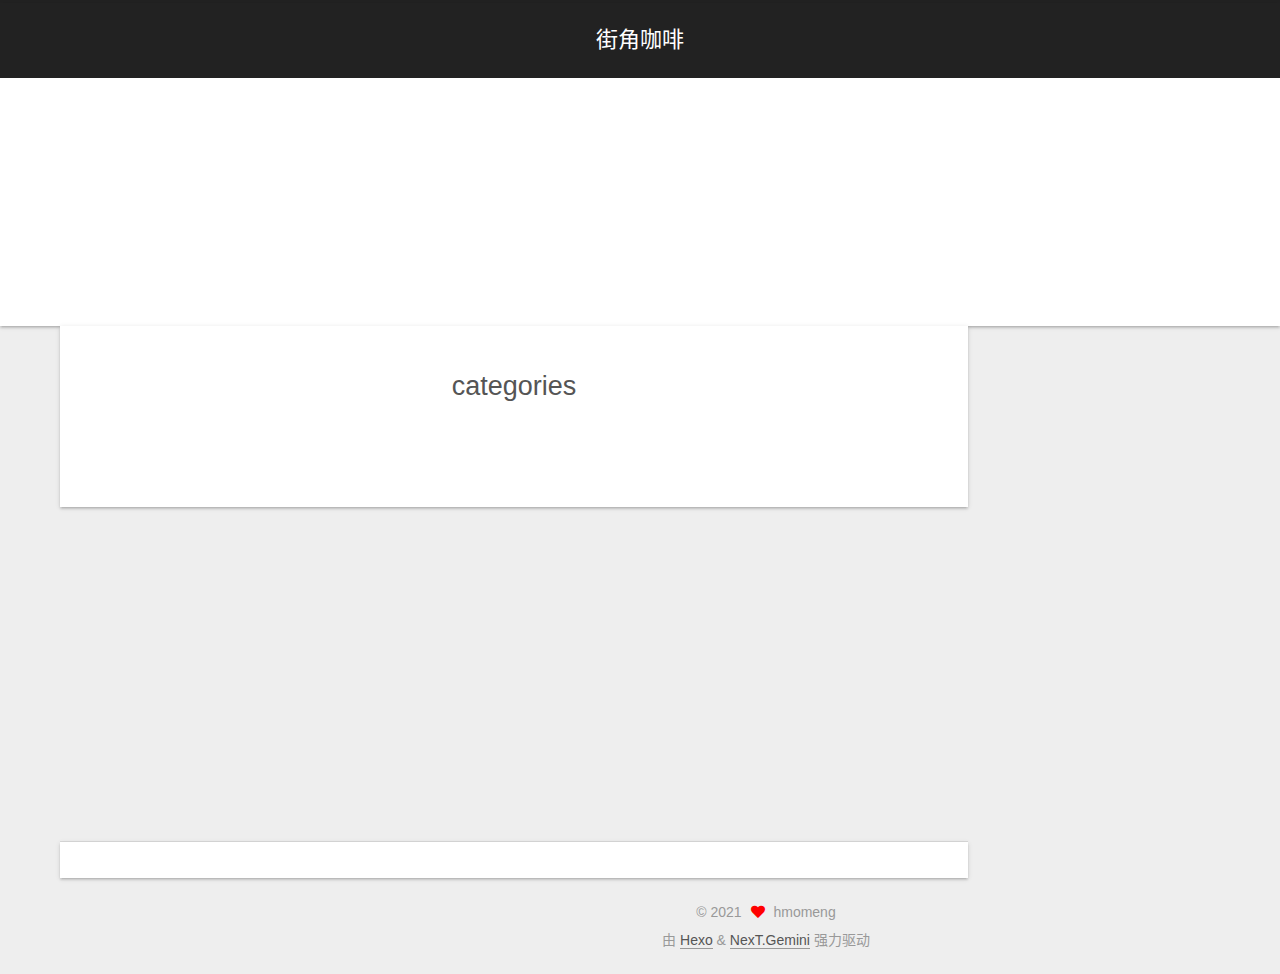
<file: categories/index.html>
<!DOCTYPE html>
<html lang="zh-CN">
<head>
  <meta charset="UTF-8">
<meta name="viewport" content="width=device-width, initial-scale=1, maximum-scale=2">
<meta name="theme-color" content="#222">
<meta name="generator" content="Hexo 5.4.0">
  <link rel="apple-touch-icon" sizes="180x180" href="/images/apple-touch-icon-next.png">
  <link rel="icon" type="image/png" sizes="32x32" href="/images/favicon-32x32-next.png">
  <link rel="icon" type="image/png" sizes="16x16" href="/images/favicon-16x16-next.png">
  <link rel="mask-icon" href="/images/logo.svg" color="#222">

<link rel="stylesheet" href="/css/main.css">


<link rel="stylesheet" href="/lib/font-awesome/css/all.min.css">

<script id="hexo-configurations">
    var NexT = window.NexT || {};
    var CONFIG = {"hostname":"example.com","root":"/","scheme":"Gemini","version":"7.8.0","exturl":false,"sidebar":{"position":"left","display":"post","padding":18,"offset":12,"onmobile":false},"copycode":{"enable":false,"show_result":false,"style":null},"back2top":{"enable":true,"sidebar":false,"scrollpercent":false},"bookmark":{"enable":false,"color":"#222","save":"auto"},"fancybox":false,"mediumzoom":false,"lazyload":false,"pangu":false,"comments":{"style":"tabs","active":null,"storage":true,"lazyload":false,"nav":null},"algolia":{"hits":{"per_page":10},"labels":{"input_placeholder":"Search for Posts","hits_empty":"We didn't find any results for the search: ${query}","hits_stats":"${hits} results found in ${time} ms"}},"localsearch":{"enable":false,"trigger":"auto","top_n_per_article":1,"unescape":false,"preload":false},"motion":{"enable":true,"async":true,"transition":{"post_block":"fadeIn","post_header":"slideDownIn","post_body":"slideDownIn","coll_header":"slideLeftIn","sidebar":"slideUpIn"}}};
  </script>

  <meta property="og:type" content="website">
<meta property="og:title" content="categories">
<meta property="og:url" content="http://example.com/categories/index.html">
<meta property="og:site_name" content="街角咖啡">
<meta property="og:locale" content="zh_CN">
<meta property="article:published_time" content="2021-02-21T09:48:44.000Z">
<meta property="article:modified_time" content="2021-02-21T09:48:44.587Z">
<meta property="article:author" content="hmomeng">
<meta name="twitter:card" content="summary">

<link rel="canonical" href="http://example.com/categories/">


<script id="page-configurations">
  // https://hexo.io/docs/variables.html
  CONFIG.page = {
    sidebar: "",
    isHome : false,
    isPost : false,
    lang   : 'zh-CN'
  };
</script>

  <title>categories | 街角咖啡
</title>
  






  <noscript>
  <style>
  .use-motion .brand,
  .use-motion .menu-item,
  .sidebar-inner,
  .use-motion .post-block,
  .use-motion .pagination,
  .use-motion .comments,
  .use-motion .post-header,
  .use-motion .post-body,
  .use-motion .collection-header { opacity: initial; }

  .use-motion .site-title,
  .use-motion .site-subtitle {
    opacity: initial;
    top: initial;
  }

  .use-motion .logo-line-before i { left: initial; }
  .use-motion .logo-line-after i { right: initial; }
  </style>
</noscript>

<link rel="alternate" href="/atom.xml" title="街角咖啡" type="application/atom+xml">
</head>

<body itemscope itemtype="http://schema.org/WebPage">
  <div class="container use-motion">
    <div class="headband"></div>

    <header class="header" itemscope itemtype="http://schema.org/WPHeader">
      <div class="header-inner"><div class="site-brand-container">
  <div class="site-nav-toggle">
    <div class="toggle" aria-label="切换导航栏">
      <span class="toggle-line toggle-line-first"></span>
      <span class="toggle-line toggle-line-middle"></span>
      <span class="toggle-line toggle-line-last"></span>
    </div>
  </div>

  <div class="site-meta">

    <a href="/" class="brand" rel="start">
      <span class="logo-line-before"><i></i></span>
      <h1 class="site-title">街角咖啡</h1>
      <span class="logo-line-after"><i></i></span>
    </a>
  </div>

  <div class="site-nav-right">
    <div class="toggle popup-trigger">
    </div>
  </div>
</div>




<nav class="site-nav">
  <ul id="menu" class="main-menu menu">
        <li class="menu-item menu-item-home">

    <a href="/" rel="section"><i class="fa fa-home fa-fw"></i>首页</a>

  </li>
        <li class="menu-item menu-item-archives">

    <a href="/archives/" rel="section"><i class="fa fa-archive fa-fw"></i>归档<span class="badge">2</span></a>

  </li>
        <li class="menu-item menu-item-categories">

    <a href="/categories/" rel="section"><i class="fa fa-th fa-fw"></i>分类<span class="badge">0</span></a>

  </li>
        <li class="menu-item menu-item-tags">

    <a href="/tags/" rel="section"><i class="fa fa-tags fa-fw"></i>标签<span class="badge">1</span></a>

  </li>
        <li class="menu-item menu-item-schedule">

    <a href="/schedule/" rel="section"><i class="fa fa-calendar fa-fw"></i>日程表</a>

  </li>
        <li class="menu-item menu-item-about">

    <a href="/about/" rel="section"><i class="fa fa-user fa-fw"></i>关于</a>

  </li>
  </ul>
</nav>




</div>
    </header>

    
  <div class="back-to-top">
    <i class="fa fa-arrow-up"></i>
    <span>0%</span>
  </div>


    <main class="main">
      <div class="main-inner">
        <div class="content-wrap">
          
  
  

          <div class="content page posts-expand">
            

    
    
    
    <div class="post-block" lang="zh-CN">
      <header class="post-header">

<h1 class="post-title" itemprop="name headline">categories
</h1>

<div class="post-meta">
  

</div>

</header>

      
      
      
      <div class="post-body">
          
      </div>
      
      
      
    </div>
    

    
    
    


          </div>
          

<script>
  window.addEventListener('tabs:register', () => {
    let { activeClass } = CONFIG.comments;
    if (CONFIG.comments.storage) {
      activeClass = localStorage.getItem('comments_active') || activeClass;
    }
    if (activeClass) {
      let activeTab = document.querySelector(`a[href="#comment-${activeClass}"]`);
      if (activeTab) {
        activeTab.click();
      }
    }
  });
  if (CONFIG.comments.storage) {
    window.addEventListener('tabs:click', event => {
      if (!event.target.matches('.tabs-comment .tab-content .tab-pane')) return;
      let commentClass = event.target.classList[1];
      localStorage.setItem('comments_active', commentClass);
    });
  }
</script>

        </div>
          
  
  <div class="toggle sidebar-toggle">
    <span class="toggle-line toggle-line-first"></span>
    <span class="toggle-line toggle-line-middle"></span>
    <span class="toggle-line toggle-line-last"></span>
  </div>

  <aside class="sidebar">
    <div class="sidebar-inner">

      <ul class="sidebar-nav motion-element">
        <li class="sidebar-nav-toc">
          文章目录
        </li>
        <li class="sidebar-nav-overview">
          站点概览
        </li>
      </ul>

      <!--noindex-->
      <div class="post-toc-wrap sidebar-panel">
      </div>
      <!--/noindex-->

      <div class="site-overview-wrap sidebar-panel">
        <div class="site-author motion-element" itemprop="author" itemscope itemtype="http://schema.org/Person">
    <img class="site-author-image" itemprop="image" alt="hmomeng"
      src="/images/avatar.png">
  <p class="site-author-name" itemprop="name">hmomeng</p>
  <div class="site-description" itemprop="description"></div>
</div>
<div class="site-state-wrap motion-element">
  <nav class="site-state">
      <div class="site-state-item site-state-posts">
          <a href="/archives/">
        
          <span class="site-state-item-count">2</span>
          <span class="site-state-item-name">日志</span>
        </a>
      </div>
      <div class="site-state-item site-state-tags">
        <span class="site-state-item-count">1</span>
        <span class="site-state-item-name">标签</span>
      </div>
  </nav>
</div>
  <div class="links-of-author motion-element">
      <span class="links-of-author-item">
        <a href="https://github.com/hmomeng" title="GitHub → https:&#x2F;&#x2F;github.com&#x2F;hmomeng" rel="noopener" target="_blank"><i class="fab fa-github fa-fw"></i>GitHub</a>
      </span>
      <span class="links-of-author-item">
        <a href="/atom.xml" title="RSS → &#x2F;atom.xml"><i class="fa fa-rss fa-fw"></i>RSS</a>
      </span>
  </div>



      </div>

    </div>
  </aside>
  <div id="sidebar-dimmer"></div>


      </div>
    </main>

    <footer class="footer">
      <div class="footer-inner">
        

        

<div class="copyright">
  
  &copy; 
  <span itemprop="copyrightYear">2021</span>
  <span class="with-love">
    <i class="fa fa-heart"></i>
  </span>
  <span class="author" itemprop="copyrightHolder">hmomeng</span>
</div>
  <div class="powered-by">由 <a href="https://hexo.io/" class="theme-link" rel="noopener" target="_blank">Hexo</a> & <a href="https://theme-next.org/" class="theme-link" rel="noopener" target="_blank">NexT.Gemini</a> 强力驱动
  </div>

        








      </div>
    </footer>
  </div>

  
  <script src="/lib/anime.min.js"></script>
  <script src="/lib/velocity/velocity.min.js"></script>
  <script src="/lib/velocity/velocity.ui.min.js"></script>

<script src="/js/utils.js"></script>

<script src="/js/motion.js"></script>


<script src="/js/schemes/pisces.js"></script>


<script src="/js/next-boot.js"></script>




  















  

  

</body>
</html>
</file>
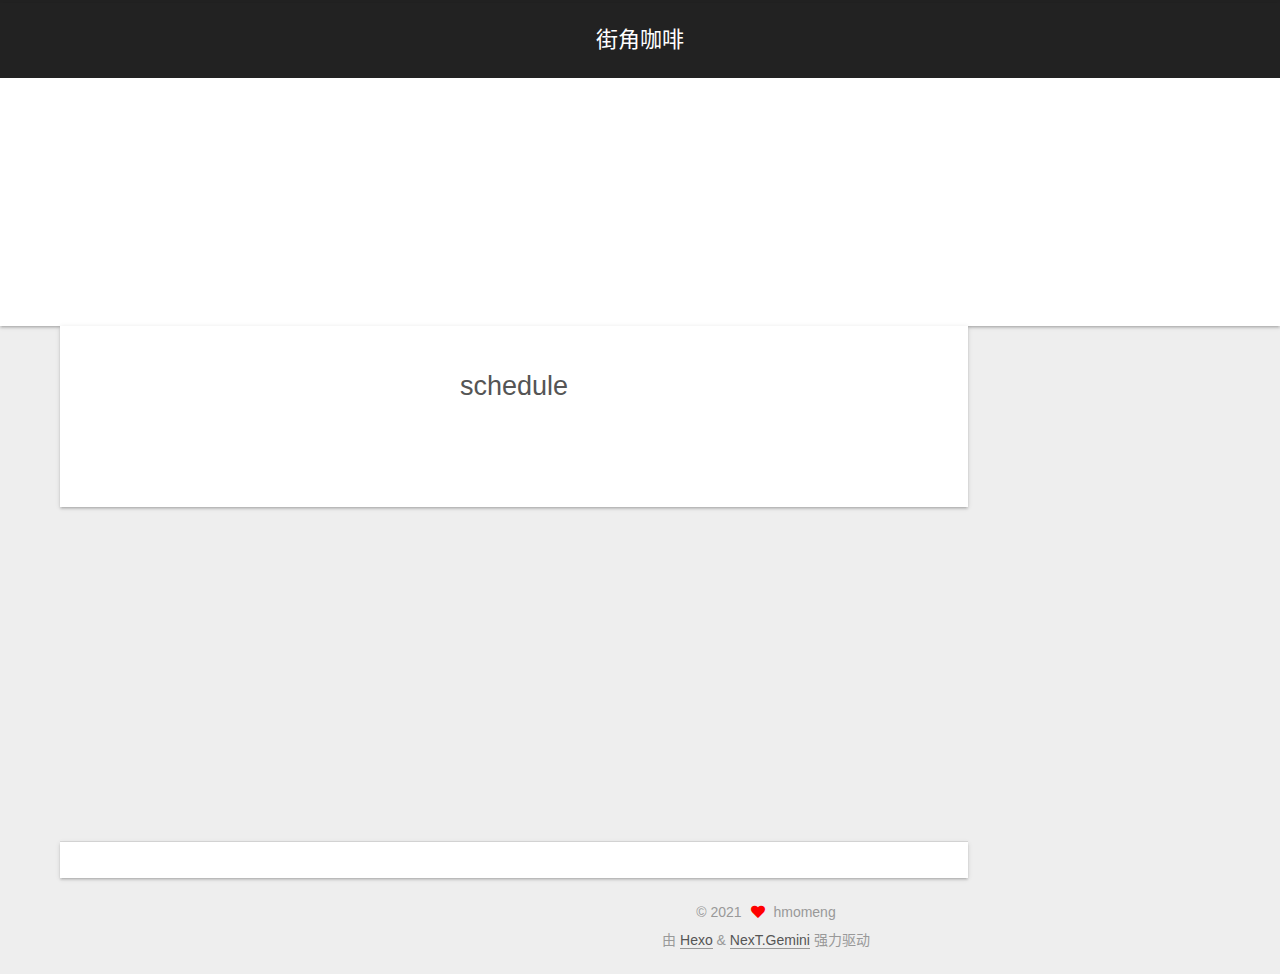
<file: schedule/index.html>
<!DOCTYPE html>
<html lang="zh-CN">
<head>
  <meta charset="UTF-8">
<meta name="viewport" content="width=device-width, initial-scale=1, maximum-scale=2">
<meta name="theme-color" content="#222">
<meta name="generator" content="Hexo 5.4.0">
  <link rel="apple-touch-icon" sizes="180x180" href="/images/apple-touch-icon-next.png">
  <link rel="icon" type="image/png" sizes="32x32" href="/images/favicon-32x32-next.png">
  <link rel="icon" type="image/png" sizes="16x16" href="/images/favicon-16x16-next.png">
  <link rel="mask-icon" href="/images/logo.svg" color="#222">

<link rel="stylesheet" href="/css/main.css">


<link rel="stylesheet" href="/lib/font-awesome/css/all.min.css">

<script id="hexo-configurations">
    var NexT = window.NexT || {};
    var CONFIG = {"hostname":"example.com","root":"/","scheme":"Gemini","version":"7.8.0","exturl":false,"sidebar":{"position":"left","display":"post","padding":18,"offset":12,"onmobile":false},"copycode":{"enable":false,"show_result":false,"style":null},"back2top":{"enable":true,"sidebar":false,"scrollpercent":false},"bookmark":{"enable":false,"color":"#222","save":"auto"},"fancybox":false,"mediumzoom":false,"lazyload":false,"pangu":false,"comments":{"style":"tabs","active":null,"storage":true,"lazyload":false,"nav":null},"algolia":{"hits":{"per_page":10},"labels":{"input_placeholder":"Search for Posts","hits_empty":"We didn't find any results for the search: ${query}","hits_stats":"${hits} results found in ${time} ms"}},"localsearch":{"enable":false,"trigger":"auto","top_n_per_article":1,"unescape":false,"preload":false},"motion":{"enable":true,"async":true,"transition":{"post_block":"fadeIn","post_header":"slideDownIn","post_body":"slideDownIn","coll_header":"slideLeftIn","sidebar":"slideUpIn"}}};
  </script>

  <meta property="og:type" content="website">
<meta property="og:title" content="schedule">
<meta property="og:url" content="http://example.com/schedule/index.html">
<meta property="og:site_name" content="街角咖啡">
<meta property="og:locale" content="zh_CN">
<meta property="article:published_time" content="2021-02-21T09:49:43.000Z">
<meta property="article:modified_time" content="2021-02-21T09:49:43.721Z">
<meta property="article:author" content="hmomeng">
<meta name="twitter:card" content="summary">

<link rel="canonical" href="http://example.com/schedule/">


<script id="page-configurations">
  // https://hexo.io/docs/variables.html
  CONFIG.page = {
    sidebar: "",
    isHome : false,
    isPost : false,
    lang   : 'zh-CN'
  };
</script>

  <title>schedule | 街角咖啡
</title>
  






  <noscript>
  <style>
  .use-motion .brand,
  .use-motion .menu-item,
  .sidebar-inner,
  .use-motion .post-block,
  .use-motion .pagination,
  .use-motion .comments,
  .use-motion .post-header,
  .use-motion .post-body,
  .use-motion .collection-header { opacity: initial; }

  .use-motion .site-title,
  .use-motion .site-subtitle {
    opacity: initial;
    top: initial;
  }

  .use-motion .logo-line-before i { left: initial; }
  .use-motion .logo-line-after i { right: initial; }
  </style>
</noscript>

<link rel="alternate" href="/atom.xml" title="街角咖啡" type="application/atom+xml">
</head>

<body itemscope itemtype="http://schema.org/WebPage">
  <div class="container use-motion">
    <div class="headband"></div>

    <header class="header" itemscope itemtype="http://schema.org/WPHeader">
      <div class="header-inner"><div class="site-brand-container">
  <div class="site-nav-toggle">
    <div class="toggle" aria-label="切换导航栏">
      <span class="toggle-line toggle-line-first"></span>
      <span class="toggle-line toggle-line-middle"></span>
      <span class="toggle-line toggle-line-last"></span>
    </div>
  </div>

  <div class="site-meta">

    <a href="/" class="brand" rel="start">
      <span class="logo-line-before"><i></i></span>
      <h1 class="site-title">街角咖啡</h1>
      <span class="logo-line-after"><i></i></span>
    </a>
  </div>

  <div class="site-nav-right">
    <div class="toggle popup-trigger">
    </div>
  </div>
</div>




<nav class="site-nav">
  <ul id="menu" class="main-menu menu">
        <li class="menu-item menu-item-home">

    <a href="/" rel="section"><i class="fa fa-home fa-fw"></i>首页</a>

  </li>
        <li class="menu-item menu-item-archives">

    <a href="/archives/" rel="section"><i class="fa fa-archive fa-fw"></i>归档<span class="badge">3</span></a>

  </li>
        <li class="menu-item menu-item-categories">

    <a href="/categories/" rel="section"><i class="fa fa-th fa-fw"></i>分类<span class="badge">0</span></a>

  </li>
        <li class="menu-item menu-item-tags">

    <a href="/tags/" rel="section"><i class="fa fa-tags fa-fw"></i>标签<span class="badge">1</span></a>

  </li>
        <li class="menu-item menu-item-schedule">

    <a href="/schedule/" rel="section"><i class="fa fa-calendar fa-fw"></i>日程表</a>

  </li>
        <li class="menu-item menu-item-about">

    <a href="/about/" rel="section"><i class="fa fa-user fa-fw"></i>关于</a>

  </li>
  </ul>
</nav>




</div>
    </header>

    
  <div class="back-to-top">
    <i class="fa fa-arrow-up"></i>
    <span>0%</span>
  </div>


    <main class="main">
      <div class="main-inner">
        <div class="content-wrap">
          
  
  

          <div class="content page posts-expand">
            

    
    
    
    <div class="post-block" lang="zh-CN">
      <header class="post-header">

<h1 class="post-title" itemprop="name headline">schedule
</h1>

<div class="post-meta">
  

</div>

</header>

      
      
      
      <div class="post-body">
          
      </div>
      
      
      
    </div>
    

    
    
    


          </div>
          

<script>
  window.addEventListener('tabs:register', () => {
    let { activeClass } = CONFIG.comments;
    if (CONFIG.comments.storage) {
      activeClass = localStorage.getItem('comments_active') || activeClass;
    }
    if (activeClass) {
      let activeTab = document.querySelector(`a[href="#comment-${activeClass}"]`);
      if (activeTab) {
        activeTab.click();
      }
    }
  });
  if (CONFIG.comments.storage) {
    window.addEventListener('tabs:click', event => {
      if (!event.target.matches('.tabs-comment .tab-content .tab-pane')) return;
      let commentClass = event.target.classList[1];
      localStorage.setItem('comments_active', commentClass);
    });
  }
</script>

        </div>
          
  
  <div class="toggle sidebar-toggle">
    <span class="toggle-line toggle-line-first"></span>
    <span class="toggle-line toggle-line-middle"></span>
    <span class="toggle-line toggle-line-last"></span>
  </div>

  <aside class="sidebar">
    <div class="sidebar-inner">

      <ul class="sidebar-nav motion-element">
        <li class="sidebar-nav-toc">
          文章目录
        </li>
        <li class="sidebar-nav-overview">
          站点概览
        </li>
      </ul>

      <!--noindex-->
      <div class="post-toc-wrap sidebar-panel">
      </div>
      <!--/noindex-->

      <div class="site-overview-wrap sidebar-panel">
        <div class="site-author motion-element" itemprop="author" itemscope itemtype="http://schema.org/Person">
    <img class="site-author-image" itemprop="image" alt="hmomeng"
      src="/images/avatar.png">
  <p class="site-author-name" itemprop="name">hmomeng</p>
  <div class="site-description" itemprop="description"></div>
</div>
<div class="site-state-wrap motion-element">
  <nav class="site-state">
      <div class="site-state-item site-state-posts">
          <a href="/archives/">
        
          <span class="site-state-item-count">3</span>
          <span class="site-state-item-name">日志</span>
        </a>
      </div>
      <div class="site-state-item site-state-tags">
        <span class="site-state-item-count">1</span>
        <span class="site-state-item-name">标签</span>
      </div>
  </nav>
</div>
  <div class="links-of-author motion-element">
      <span class="links-of-author-item">
        <a href="https://github.com/hmomeng" title="GitHub → https:&#x2F;&#x2F;github.com&#x2F;hmomeng" rel="noopener" target="_blank"><i class="fab fa-github fa-fw"></i>GitHub</a>
      </span>
      <span class="links-of-author-item">
        <a href="/atom.xml" title="RSS → &#x2F;atom.xml"><i class="fa fa-rss fa-fw"></i>RSS</a>
      </span>
  </div>



      </div>

    </div>
  </aside>
  <div id="sidebar-dimmer"></div>


      </div>
    </main>

    <footer class="footer">
      <div class="footer-inner">
        

        

<div class="copyright">
  
  &copy; 
  <span itemprop="copyrightYear">2021</span>
  <span class="with-love">
    <i class="fa fa-heart"></i>
  </span>
  <span class="author" itemprop="copyrightHolder">hmomeng</span>
</div>
  <div class="powered-by">由 <a href="https://hexo.io/" class="theme-link" rel="noopener" target="_blank">Hexo</a> & <a href="https://theme-next.org/" class="theme-link" rel="noopener" target="_blank">NexT.Gemini</a> 强力驱动
  </div>

        








      </div>
    </footer>
  </div>

  
  <script src="/lib/anime.min.js"></script>
  <script src="/lib/velocity/velocity.min.js"></script>
  <script src="/lib/velocity/velocity.ui.min.js"></script>

<script src="/js/utils.js"></script>

<script src="/js/motion.js"></script>


<script src="/js/schemes/pisces.js"></script>


<script src="/js/next-boot.js"></script>




  















  

  

</body>
</html>
</file>
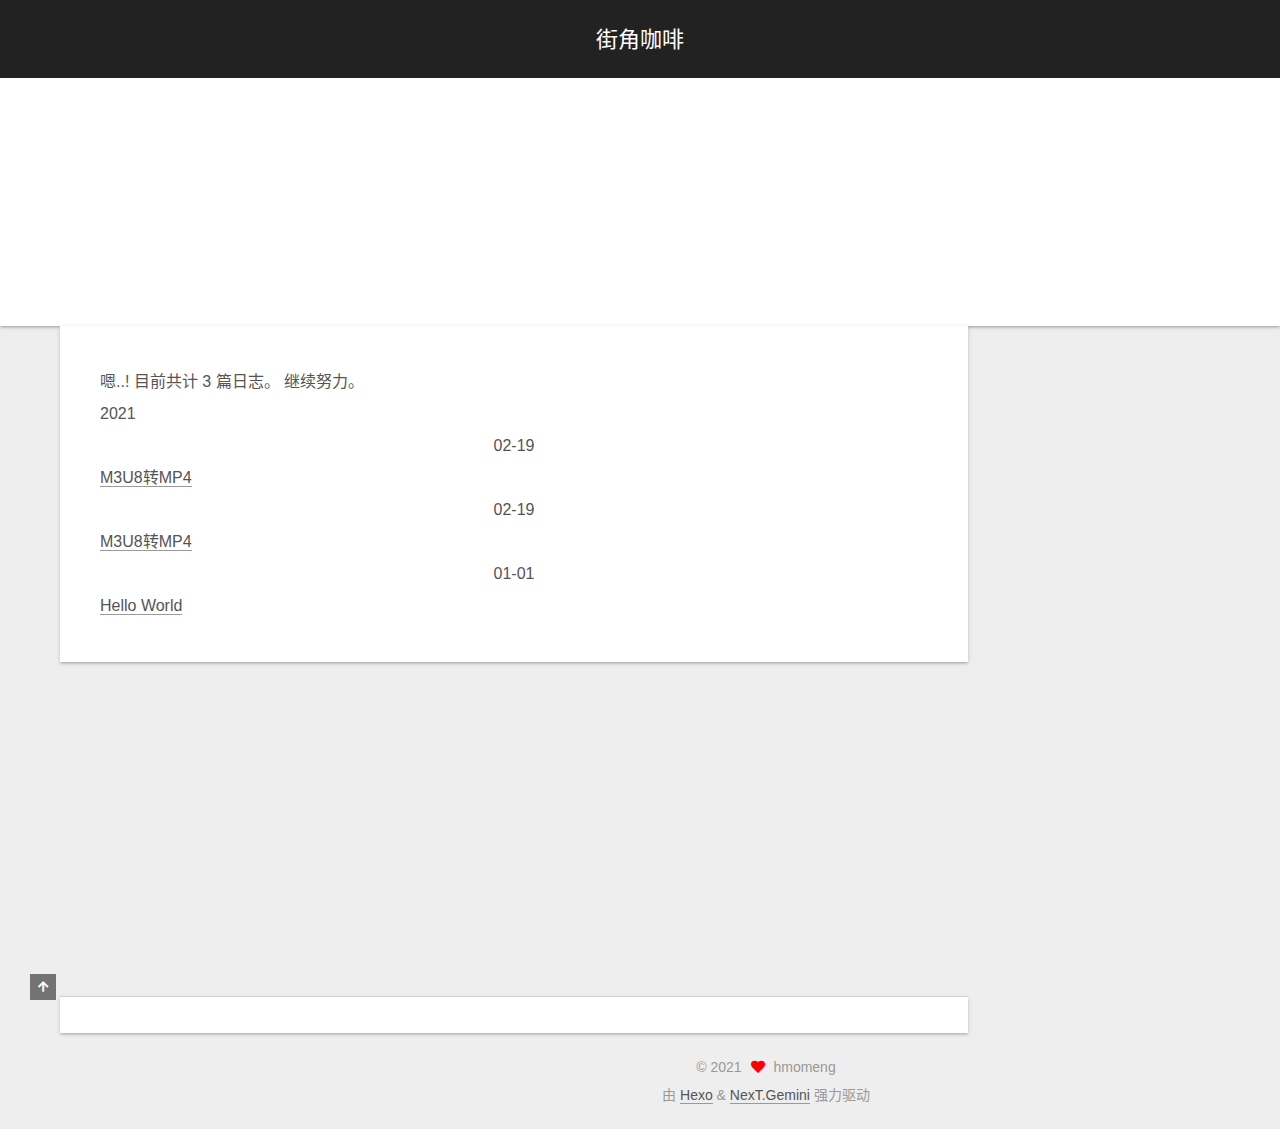
<file: archives/2021/index.html>
<!DOCTYPE html>
<html lang="zh-CN">
<head>
  <meta charset="UTF-8">
<meta name="viewport" content="width=device-width, initial-scale=1, maximum-scale=2">
<meta name="theme-color" content="#222">
<meta name="generator" content="Hexo 5.4.0">
  <link rel="apple-touch-icon" sizes="180x180" href="/images/apple-touch-icon-next.png">
  <link rel="icon" type="image/png" sizes="32x32" href="/images/favicon-32x32-next.png">
  <link rel="icon" type="image/png" sizes="16x16" href="/images/favicon-16x16-next.png">
  <link rel="mask-icon" href="/images/logo.svg" color="#222">

<link rel="stylesheet" href="/css/main.css">


<link rel="stylesheet" href="/lib/font-awesome/css/all.min.css">

<script id="hexo-configurations">
    var NexT = window.NexT || {};
    var CONFIG = {"hostname":"example.com","root":"/","scheme":"Gemini","version":"7.8.0","exturl":false,"sidebar":{"position":"left","display":"post","padding":18,"offset":12,"onmobile":false},"copycode":{"enable":false,"show_result":false,"style":null},"back2top":{"enable":true,"sidebar":false,"scrollpercent":false},"bookmark":{"enable":false,"color":"#222","save":"auto"},"fancybox":false,"mediumzoom":false,"lazyload":false,"pangu":false,"comments":{"style":"tabs","active":null,"storage":true,"lazyload":false,"nav":null},"algolia":{"hits":{"per_page":10},"labels":{"input_placeholder":"Search for Posts","hits_empty":"We didn't find any results for the search: ${query}","hits_stats":"${hits} results found in ${time} ms"}},"localsearch":{"enable":false,"trigger":"auto","top_n_per_article":1,"unescape":false,"preload":false},"motion":{"enable":true,"async":true,"transition":{"post_block":"fadeIn","post_header":"slideDownIn","post_body":"slideDownIn","coll_header":"slideLeftIn","sidebar":"slideUpIn"}}};
  </script>

  <meta property="og:type" content="website">
<meta property="og:title" content="街角咖啡">
<meta property="og:url" content="http://example.com/archives/2021/index.html">
<meta property="og:site_name" content="街角咖啡">
<meta property="og:locale" content="zh_CN">
<meta property="article:author" content="hmomeng">
<meta name="twitter:card" content="summary">

<link rel="canonical" href="http://example.com/archives/2021/">


<script id="page-configurations">
  // https://hexo.io/docs/variables.html
  CONFIG.page = {
    sidebar: "",
    isHome : false,
    isPost : false,
    lang   : 'zh-CN'
  };
</script>

  <title>归档 | 街角咖啡</title>
  






  <noscript>
  <style>
  .use-motion .brand,
  .use-motion .menu-item,
  .sidebar-inner,
  .use-motion .post-block,
  .use-motion .pagination,
  .use-motion .comments,
  .use-motion .post-header,
  .use-motion .post-body,
  .use-motion .collection-header { opacity: initial; }

  .use-motion .site-title,
  .use-motion .site-subtitle {
    opacity: initial;
    top: initial;
  }

  .use-motion .logo-line-before i { left: initial; }
  .use-motion .logo-line-after i { right: initial; }
  </style>
</noscript>

<link rel="alternate" href="/atom.xml" title="街角咖啡" type="application/atom+xml">
</head>

<body itemscope itemtype="http://schema.org/WebPage">
  <div class="container use-motion">
    <div class="headband"></div>

    <header class="header" itemscope itemtype="http://schema.org/WPHeader">
      <div class="header-inner"><div class="site-brand-container">
  <div class="site-nav-toggle">
    <div class="toggle" aria-label="切换导航栏">
      <span class="toggle-line toggle-line-first"></span>
      <span class="toggle-line toggle-line-middle"></span>
      <span class="toggle-line toggle-line-last"></span>
    </div>
  </div>

  <div class="site-meta">

    <a href="/" class="brand" rel="start">
      <span class="logo-line-before"><i></i></span>
      <h1 class="site-title">街角咖啡</h1>
      <span class="logo-line-after"><i></i></span>
    </a>
  </div>

  <div class="site-nav-right">
    <div class="toggle popup-trigger">
    </div>
  </div>
</div>




<nav class="site-nav">
  <ul id="menu" class="main-menu menu">
        <li class="menu-item menu-item-home">

    <a href="/" rel="section"><i class="fa fa-home fa-fw"></i>首页</a>

  </li>
        <li class="menu-item menu-item-archives">

    <a href="/archives/" rel="section"><i class="fa fa-archive fa-fw"></i>归档<span class="badge">3</span></a>

  </li>
        <li class="menu-item menu-item-categories">

    <a href="/categories/" rel="section"><i class="fa fa-th fa-fw"></i>分类<span class="badge">0</span></a>

  </li>
        <li class="menu-item menu-item-tags">

    <a href="/tags/" rel="section"><i class="fa fa-tags fa-fw"></i>标签<span class="badge">1</span></a>

  </li>
        <li class="menu-item menu-item-schedule">

    <a href="/schedule/" rel="section"><i class="fa fa-calendar fa-fw"></i>日程表</a>

  </li>
        <li class="menu-item menu-item-about">

    <a href="/about/" rel="section"><i class="fa fa-user fa-fw"></i>关于</a>

  </li>
  </ul>
</nav>




</div>
    </header>

    
  <div class="back-to-top">
    <i class="fa fa-arrow-up"></i>
    <span>0%</span>
  </div>


    <main class="main">
      <div class="main-inner">
        <div class="content-wrap">
          

          <div class="content archive">
            

  
  
  
  <div class="post-block">
    <div class="posts-collapse">
      <div class="collection-title">
        <span class="collection-header">嗯..! 目前共计 3 篇日志。 继续努力。</span>
      </div>

      
    <div class="collection-year">
      <span class="collection-header">2021</span>
    </div>

  <article itemscope itemtype="http://schema.org/Article">
    <header class="post-header">

      <div class="post-meta">
        <time itemprop="dateCreated"
              datetime="2021-02-19T12:00:00+08:00"
              content="2021-02-19">
          02-19
        </time>
      </div>

      <div class="post-title">
          <a class="post-title-link" href="/2021/02/19/M3U8%E8%AE%B0%E5%BD%95/" itemprop="url">
            <span itemprop="name">M3U8转MP4</span>
          </a>
      </div>

    </header>
  </article>

  <article itemscope itemtype="http://schema.org/Article">
    <header class="post-header">

      <div class="post-meta">
        <time itemprop="dateCreated"
              datetime="2021-02-19T12:00:00+08:00"
              content="2021-02-19">
          02-19
        </time>
      </div>

      <div class="post-title">
          <a class="post-title-link" href="/2021/02/19/M3U8%E8%AE%B0%E5%BD%95%20(1)/" itemprop="url">
            <span itemprop="name">M3U8转MP4</span>
          </a>
      </div>

    </header>
  </article>

  <article itemscope itemtype="http://schema.org/Article">
    <header class="post-header">

      <div class="post-meta">
        <time itemprop="dateCreated"
              datetime="2021-01-01T00:00:00+08:00"
              content="2021-01-01">
          01-01
        </time>
      </div>

      <div class="post-title">
          <a class="post-title-link" href="/2021/01/01/hello-world/" itemprop="url">
            <span itemprop="name">Hello World</span>
          </a>
      </div>

    </header>
  </article>


    </div>
  </div>
  
  
  

  



          </div>
          

<script>
  window.addEventListener('tabs:register', () => {
    let { activeClass } = CONFIG.comments;
    if (CONFIG.comments.storage) {
      activeClass = localStorage.getItem('comments_active') || activeClass;
    }
    if (activeClass) {
      let activeTab = document.querySelector(`a[href="#comment-${activeClass}"]`);
      if (activeTab) {
        activeTab.click();
      }
    }
  });
  if (CONFIG.comments.storage) {
    window.addEventListener('tabs:click', event => {
      if (!event.target.matches('.tabs-comment .tab-content .tab-pane')) return;
      let commentClass = event.target.classList[1];
      localStorage.setItem('comments_active', commentClass);
    });
  }
</script>

        </div>
          
  
  <div class="toggle sidebar-toggle">
    <span class="toggle-line toggle-line-first"></span>
    <span class="toggle-line toggle-line-middle"></span>
    <span class="toggle-line toggle-line-last"></span>
  </div>

  <aside class="sidebar">
    <div class="sidebar-inner">

      <ul class="sidebar-nav motion-element">
        <li class="sidebar-nav-toc">
          文章目录
        </li>
        <li class="sidebar-nav-overview">
          站点概览
        </li>
      </ul>

      <!--noindex-->
      <div class="post-toc-wrap sidebar-panel">
      </div>
      <!--/noindex-->

      <div class="site-overview-wrap sidebar-panel">
        <div class="site-author motion-element" itemprop="author" itemscope itemtype="http://schema.org/Person">
    <img class="site-author-image" itemprop="image" alt="hmomeng"
      src="/images/avatar.png">
  <p class="site-author-name" itemprop="name">hmomeng</p>
  <div class="site-description" itemprop="description"></div>
</div>
<div class="site-state-wrap motion-element">
  <nav class="site-state">
      <div class="site-state-item site-state-posts">
          <a href="/archives/">
        
          <span class="site-state-item-count">3</span>
          <span class="site-state-item-name">日志</span>
        </a>
      </div>
      <div class="site-state-item site-state-tags">
        <span class="site-state-item-count">1</span>
        <span class="site-state-item-name">标签</span>
      </div>
  </nav>
</div>
  <div class="links-of-author motion-element">
      <span class="links-of-author-item">
        <a href="https://github.com/hmomeng" title="GitHub → https:&#x2F;&#x2F;github.com&#x2F;hmomeng" rel="noopener" target="_blank"><i class="fab fa-github fa-fw"></i>GitHub</a>
      </span>
      <span class="links-of-author-item">
        <a href="/atom.xml" title="RSS → &#x2F;atom.xml"><i class="fa fa-rss fa-fw"></i>RSS</a>
      </span>
  </div>



      </div>

    </div>
  </aside>
  <div id="sidebar-dimmer"></div>


      </div>
    </main>

    <footer class="footer">
      <div class="footer-inner">
        

        

<div class="copyright">
  
  &copy; 
  <span itemprop="copyrightYear">2021</span>
  <span class="with-love">
    <i class="fa fa-heart"></i>
  </span>
  <span class="author" itemprop="copyrightHolder">hmomeng</span>
</div>
  <div class="powered-by">由 <a href="https://hexo.io/" class="theme-link" rel="noopener" target="_blank">Hexo</a> & <a href="https://theme-next.org/" class="theme-link" rel="noopener" target="_blank">NexT.Gemini</a> 强力驱动
  </div>

        








      </div>
    </footer>
  </div>

  
  <script src="/lib/anime.min.js"></script>
  <script src="/lib/velocity/velocity.min.js"></script>
  <script src="/lib/velocity/velocity.ui.min.js"></script>

<script src="/js/utils.js"></script>

<script src="/js/motion.js"></script>


<script src="/js/schemes/pisces.js"></script>


<script src="/js/next-boot.js"></script>




  















  

  

</body>
</html>
</file>
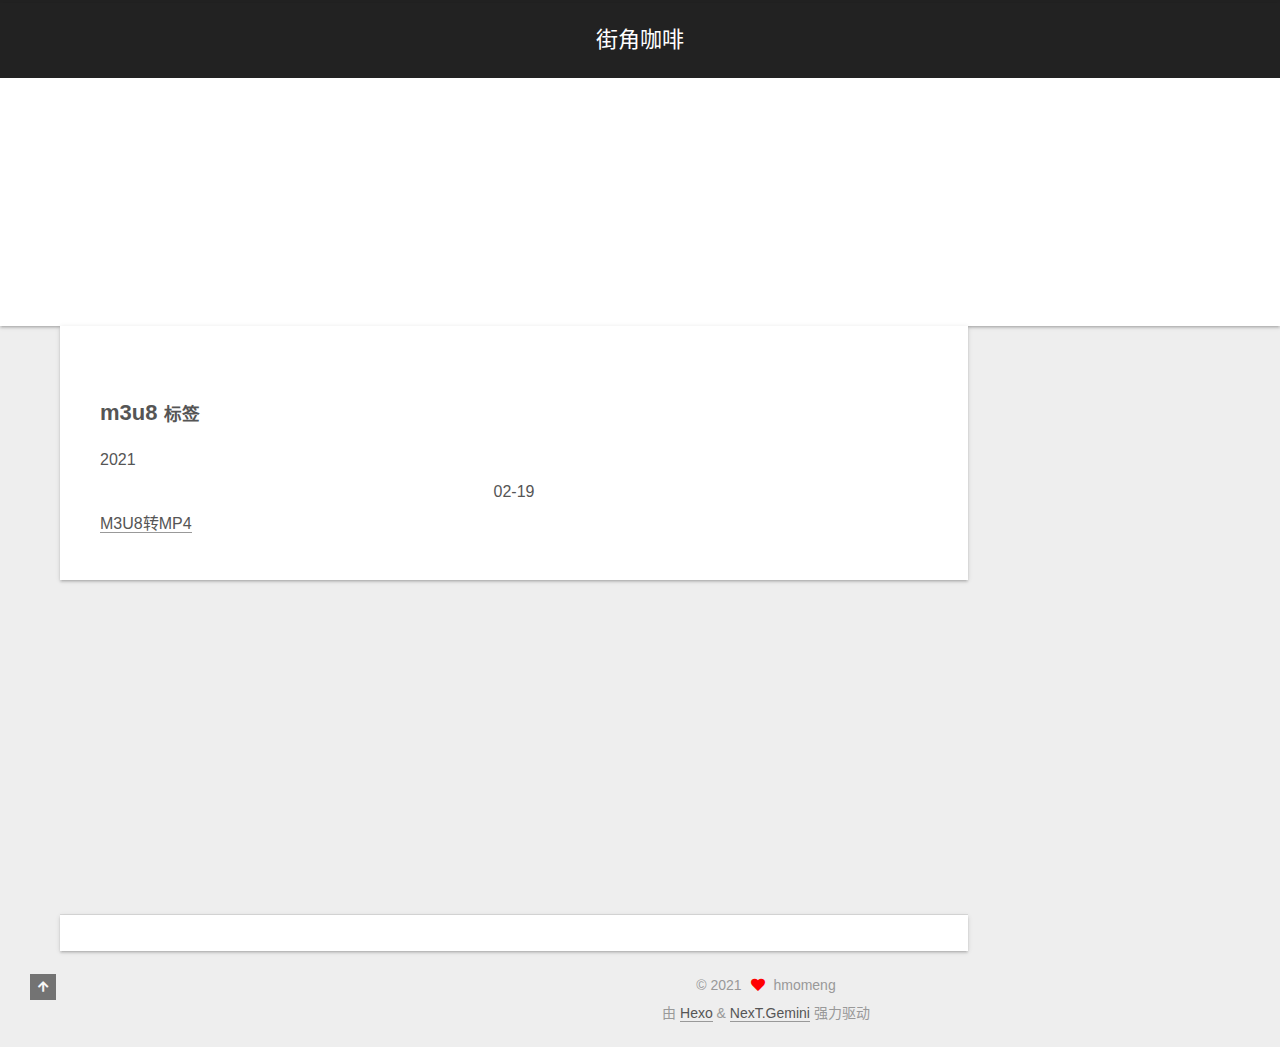
<file: tags/m3u8/index.html>
<!DOCTYPE html>
<html lang="zh-CN">
<head>
  <meta charset="UTF-8">
<meta name="viewport" content="width=device-width, initial-scale=1, maximum-scale=2">
<meta name="theme-color" content="#222">
<meta name="generator" content="Hexo 5.4.0">
  <link rel="apple-touch-icon" sizes="180x180" href="/images/apple-touch-icon-next.png">
  <link rel="icon" type="image/png" sizes="32x32" href="/images/favicon-32x32-next.png">
  <link rel="icon" type="image/png" sizes="16x16" href="/images/favicon-16x16-next.png">
  <link rel="mask-icon" href="/images/logo.svg" color="#222">

<link rel="stylesheet" href="/css/main.css">


<link rel="stylesheet" href="/lib/font-awesome/css/all.min.css">

<script id="hexo-configurations">
    var NexT = window.NexT || {};
    var CONFIG = {"hostname":"example.com","root":"/","scheme":"Gemini","version":"7.8.0","exturl":false,"sidebar":{"position":"left","display":"post","padding":18,"offset":12,"onmobile":false},"copycode":{"enable":false,"show_result":false,"style":null},"back2top":{"enable":true,"sidebar":false,"scrollpercent":false},"bookmark":{"enable":false,"color":"#222","save":"auto"},"fancybox":false,"mediumzoom":false,"lazyload":false,"pangu":false,"comments":{"style":"tabs","active":null,"storage":true,"lazyload":false,"nav":null},"algolia":{"hits":{"per_page":10},"labels":{"input_placeholder":"Search for Posts","hits_empty":"We didn't find any results for the search: ${query}","hits_stats":"${hits} results found in ${time} ms"}},"localsearch":{"enable":false,"trigger":"auto","top_n_per_article":1,"unescape":false,"preload":false},"motion":{"enable":true,"async":true,"transition":{"post_block":"fadeIn","post_header":"slideDownIn","post_body":"slideDownIn","coll_header":"slideLeftIn","sidebar":"slideUpIn"}}};
  </script>

  <meta property="og:type" content="website">
<meta property="og:title" content="街角咖啡">
<meta property="og:url" content="http://example.com/tags/m3u8/index.html">
<meta property="og:site_name" content="街角咖啡">
<meta property="og:locale" content="zh_CN">
<meta property="article:author" content="hmomeng">
<meta name="twitter:card" content="summary">

<link rel="canonical" href="http://example.com/tags/m3u8/">


<script id="page-configurations">
  // https://hexo.io/docs/variables.html
  CONFIG.page = {
    sidebar: "",
    isHome : false,
    isPost : false,
    lang   : 'zh-CN'
  };
</script>

  <title>标签: m3u8 | 街角咖啡</title>
  






  <noscript>
  <style>
  .use-motion .brand,
  .use-motion .menu-item,
  .sidebar-inner,
  .use-motion .post-block,
  .use-motion .pagination,
  .use-motion .comments,
  .use-motion .post-header,
  .use-motion .post-body,
  .use-motion .collection-header { opacity: initial; }

  .use-motion .site-title,
  .use-motion .site-subtitle {
    opacity: initial;
    top: initial;
  }

  .use-motion .logo-line-before i { left: initial; }
  .use-motion .logo-line-after i { right: initial; }
  </style>
</noscript>

<link rel="alternate" href="/atom.xml" title="街角咖啡" type="application/atom+xml">
</head>

<body itemscope itemtype="http://schema.org/WebPage">
  <div class="container use-motion">
    <div class="headband"></div>

    <header class="header" itemscope itemtype="http://schema.org/WPHeader">
      <div class="header-inner"><div class="site-brand-container">
  <div class="site-nav-toggle">
    <div class="toggle" aria-label="切换导航栏">
      <span class="toggle-line toggle-line-first"></span>
      <span class="toggle-line toggle-line-middle"></span>
      <span class="toggle-line toggle-line-last"></span>
    </div>
  </div>

  <div class="site-meta">

    <a href="/" class="brand" rel="start">
      <span class="logo-line-before"><i></i></span>
      <h1 class="site-title">街角咖啡</h1>
      <span class="logo-line-after"><i></i></span>
    </a>
  </div>

  <div class="site-nav-right">
    <div class="toggle popup-trigger">
    </div>
  </div>
</div>




<nav class="site-nav">
  <ul id="menu" class="main-menu menu">
        <li class="menu-item menu-item-home">

    <a href="/" rel="section"><i class="fa fa-home fa-fw"></i>首页</a>

  </li>
        <li class="menu-item menu-item-archives">

    <a href="/archives/" rel="section"><i class="fa fa-archive fa-fw"></i>归档<span class="badge">2</span></a>

  </li>
        <li class="menu-item menu-item-categories">

    <a href="/categories/" rel="section"><i class="fa fa-th fa-fw"></i>分类<span class="badge">0</span></a>

  </li>
        <li class="menu-item menu-item-tags">

    <a href="/tags/" rel="section"><i class="fa fa-tags fa-fw"></i>标签<span class="badge">1</span></a>

  </li>
        <li class="menu-item menu-item-schedule">

    <a href="/schedule/" rel="section"><i class="fa fa-calendar fa-fw"></i>日程表</a>

  </li>
        <li class="menu-item menu-item-about">

    <a href="/about/" rel="section"><i class="fa fa-user fa-fw"></i>关于</a>

  </li>
  </ul>
</nav>




</div>
    </header>

    
  <div class="back-to-top">
    <i class="fa fa-arrow-up"></i>
    <span>0%</span>
  </div>


    <main class="main">
      <div class="main-inner">
        <div class="content-wrap">
          

          <div class="content tag">
            

  
  
  
  <div class="post-block">
    <div class="posts-collapse">
      <div class="collection-title">
        <h2 class="collection-header">m3u8
          <small>标签</small>
        </h2>
      </div>

      
    <div class="collection-year">
      <span class="collection-header">2021</span>
    </div>

  <article itemscope itemtype="http://schema.org/Article">
    <header class="post-header">

      <div class="post-meta">
        <time itemprop="dateCreated"
              datetime="2021-02-19T12:00:00+08:00"
              content="2021-02-19">
          02-19
        </time>
      </div>

      <div class="post-title">
          <a class="post-title-link" href="/2021/02/19/M3U8%E8%AE%B0%E5%BD%95/" itemprop="url">
            <span itemprop="name">M3U8转MP4</span>
          </a>
      </div>

    </header>
  </article>

    </div>
  </div>
  
  
  

  



          </div>
          

<script>
  window.addEventListener('tabs:register', () => {
    let { activeClass } = CONFIG.comments;
    if (CONFIG.comments.storage) {
      activeClass = localStorage.getItem('comments_active') || activeClass;
    }
    if (activeClass) {
      let activeTab = document.querySelector(`a[href="#comment-${activeClass}"]`);
      if (activeTab) {
        activeTab.click();
      }
    }
  });
  if (CONFIG.comments.storage) {
    window.addEventListener('tabs:click', event => {
      if (!event.target.matches('.tabs-comment .tab-content .tab-pane')) return;
      let commentClass = event.target.classList[1];
      localStorage.setItem('comments_active', commentClass);
    });
  }
</script>

        </div>
          
  
  <div class="toggle sidebar-toggle">
    <span class="toggle-line toggle-line-first"></span>
    <span class="toggle-line toggle-line-middle"></span>
    <span class="toggle-line toggle-line-last"></span>
  </div>

  <aside class="sidebar">
    <div class="sidebar-inner">

      <ul class="sidebar-nav motion-element">
        <li class="sidebar-nav-toc">
          文章目录
        </li>
        <li class="sidebar-nav-overview">
          站点概览
        </li>
      </ul>

      <!--noindex-->
      <div class="post-toc-wrap sidebar-panel">
      </div>
      <!--/noindex-->

      <div class="site-overview-wrap sidebar-panel">
        <div class="site-author motion-element" itemprop="author" itemscope itemtype="http://schema.org/Person">
    <img class="site-author-image" itemprop="image" alt="hmomeng"
      src="/images/avatar.png">
  <p class="site-author-name" itemprop="name">hmomeng</p>
  <div class="site-description" itemprop="description"></div>
</div>
<div class="site-state-wrap motion-element">
  <nav class="site-state">
      <div class="site-state-item site-state-posts">
          <a href="/archives/">
        
          <span class="site-state-item-count">2</span>
          <span class="site-state-item-name">日志</span>
        </a>
      </div>
      <div class="site-state-item site-state-tags">
        <span class="site-state-item-count">1</span>
        <span class="site-state-item-name">标签</span>
      </div>
  </nav>
</div>
  <div class="links-of-author motion-element">
      <span class="links-of-author-item">
        <a href="https://github.com/hmomeng" title="GitHub → https:&#x2F;&#x2F;github.com&#x2F;hmomeng" rel="noopener" target="_blank"><i class="fab fa-github fa-fw"></i>GitHub</a>
      </span>
      <span class="links-of-author-item">
        <a href="/atom.xml" title="RSS → &#x2F;atom.xml"><i class="fa fa-rss fa-fw"></i>RSS</a>
      </span>
  </div>



      </div>

    </div>
  </aside>
  <div id="sidebar-dimmer"></div>


      </div>
    </main>

    <footer class="footer">
      <div class="footer-inner">
        

        

<div class="copyright">
  
  &copy; 
  <span itemprop="copyrightYear">2021</span>
  <span class="with-love">
    <i class="fa fa-heart"></i>
  </span>
  <span class="author" itemprop="copyrightHolder">hmomeng</span>
</div>
  <div class="powered-by">由 <a href="https://hexo.io/" class="theme-link" rel="noopener" target="_blank">Hexo</a> & <a href="https://theme-next.org/" class="theme-link" rel="noopener" target="_blank">NexT.Gemini</a> 强力驱动
  </div>

        








      </div>
    </footer>
  </div>

  
  <script src="/lib/anime.min.js"></script>
  <script src="/lib/velocity/velocity.min.js"></script>
  <script src="/lib/velocity/velocity.ui.min.js"></script>

<script src="/js/utils.js"></script>

<script src="/js/motion.js"></script>


<script src="/js/schemes/pisces.js"></script>


<script src="/js/next-boot.js"></script>




  















  

  

</body>
</html>
</file>
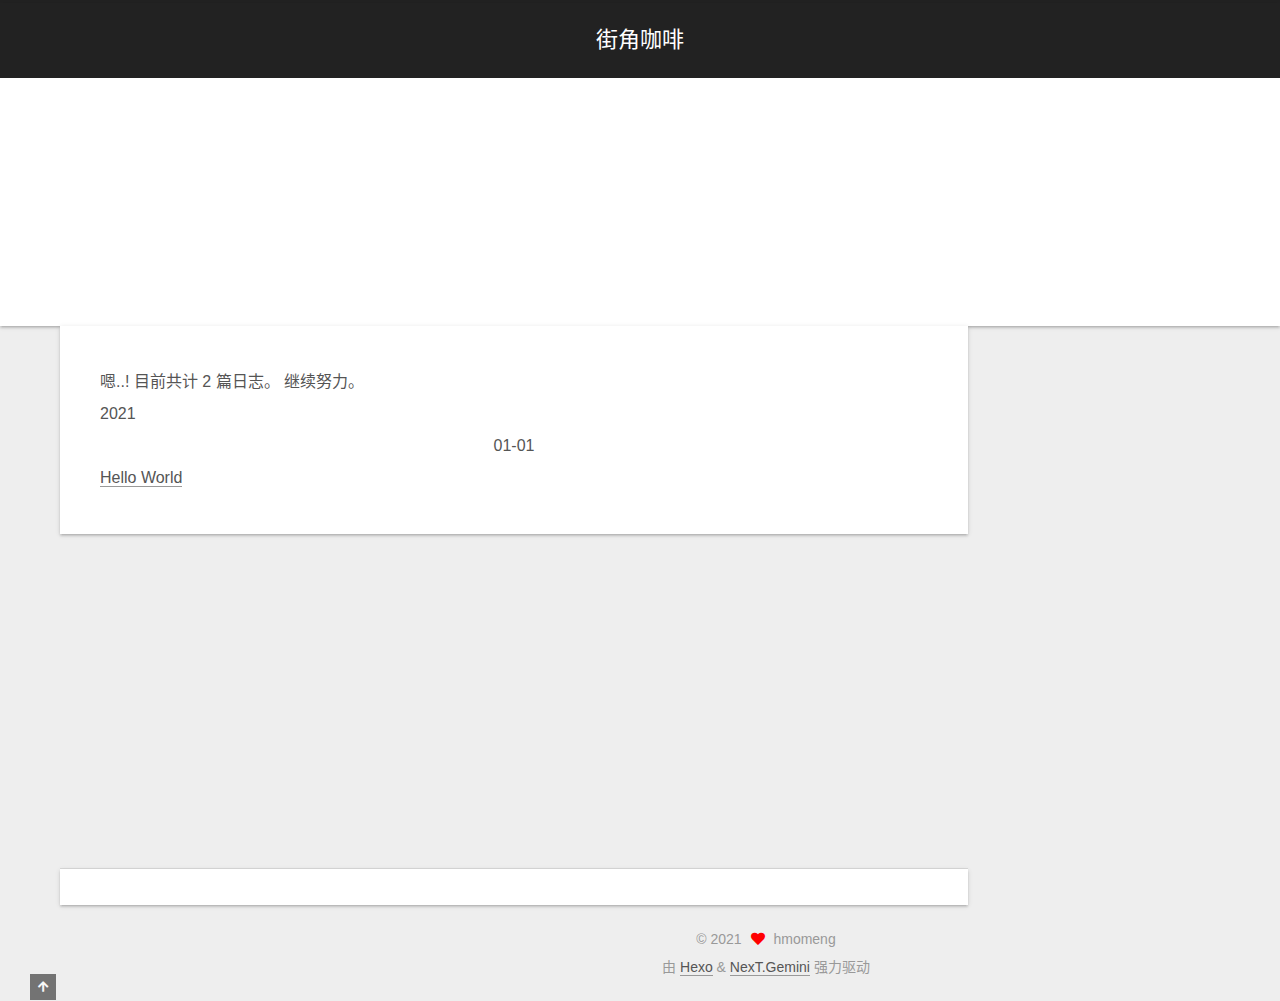
<file: archives/2021/01/index.html>
<!DOCTYPE html>
<html lang="zh-CN">
<head>
  <meta charset="UTF-8">
<meta name="viewport" content="width=device-width, initial-scale=1, maximum-scale=2">
<meta name="theme-color" content="#222">
<meta name="generator" content="Hexo 5.4.0">
  <link rel="apple-touch-icon" sizes="180x180" href="/images/apple-touch-icon-next.png">
  <link rel="icon" type="image/png" sizes="32x32" href="/images/favicon-32x32-next.png">
  <link rel="icon" type="image/png" sizes="16x16" href="/images/favicon-16x16-next.png">
  <link rel="mask-icon" href="/images/logo.svg" color="#222">

<link rel="stylesheet" href="/css/main.css">


<link rel="stylesheet" href="/lib/font-awesome/css/all.min.css">

<script id="hexo-configurations">
    var NexT = window.NexT || {};
    var CONFIG = {"hostname":"example.com","root":"/","scheme":"Gemini","version":"7.8.0","exturl":false,"sidebar":{"position":"left","display":"post","padding":18,"offset":12,"onmobile":false},"copycode":{"enable":false,"show_result":false,"style":null},"back2top":{"enable":true,"sidebar":false,"scrollpercent":false},"bookmark":{"enable":false,"color":"#222","save":"auto"},"fancybox":false,"mediumzoom":false,"lazyload":false,"pangu":false,"comments":{"style":"tabs","active":null,"storage":true,"lazyload":false,"nav":null},"algolia":{"hits":{"per_page":10},"labels":{"input_placeholder":"Search for Posts","hits_empty":"We didn't find any results for the search: ${query}","hits_stats":"${hits} results found in ${time} ms"}},"localsearch":{"enable":false,"trigger":"auto","top_n_per_article":1,"unescape":false,"preload":false},"motion":{"enable":true,"async":true,"transition":{"post_block":"fadeIn","post_header":"slideDownIn","post_body":"slideDownIn","coll_header":"slideLeftIn","sidebar":"slideUpIn"}}};
  </script>

  <meta property="og:type" content="website">
<meta property="og:title" content="街角咖啡">
<meta property="og:url" content="http://example.com/archives/2021/01/index.html">
<meta property="og:site_name" content="街角咖啡">
<meta property="og:locale" content="zh_CN">
<meta property="article:author" content="hmomeng">
<meta name="twitter:card" content="summary">

<link rel="canonical" href="http://example.com/archives/2021/01/">


<script id="page-configurations">
  // https://hexo.io/docs/variables.html
  CONFIG.page = {
    sidebar: "",
    isHome : false,
    isPost : false,
    lang   : 'zh-CN'
  };
</script>

  <title>归档 | 街角咖啡</title>
  






  <noscript>
  <style>
  .use-motion .brand,
  .use-motion .menu-item,
  .sidebar-inner,
  .use-motion .post-block,
  .use-motion .pagination,
  .use-motion .comments,
  .use-motion .post-header,
  .use-motion .post-body,
  .use-motion .collection-header { opacity: initial; }

  .use-motion .site-title,
  .use-motion .site-subtitle {
    opacity: initial;
    top: initial;
  }

  .use-motion .logo-line-before i { left: initial; }
  .use-motion .logo-line-after i { right: initial; }
  </style>
</noscript>

<link rel="alternate" href="/atom.xml" title="街角咖啡" type="application/atom+xml">
</head>

<body itemscope itemtype="http://schema.org/WebPage">
  <div class="container use-motion">
    <div class="headband"></div>

    <header class="header" itemscope itemtype="http://schema.org/WPHeader">
      <div class="header-inner"><div class="site-brand-container">
  <div class="site-nav-toggle">
    <div class="toggle" aria-label="切换导航栏">
      <span class="toggle-line toggle-line-first"></span>
      <span class="toggle-line toggle-line-middle"></span>
      <span class="toggle-line toggle-line-last"></span>
    </div>
  </div>

  <div class="site-meta">

    <a href="/" class="brand" rel="start">
      <span class="logo-line-before"><i></i></span>
      <h1 class="site-title">街角咖啡</h1>
      <span class="logo-line-after"><i></i></span>
    </a>
  </div>

  <div class="site-nav-right">
    <div class="toggle popup-trigger">
    </div>
  </div>
</div>




<nav class="site-nav">
  <ul id="menu" class="main-menu menu">
        <li class="menu-item menu-item-home">

    <a href="/" rel="section"><i class="fa fa-home fa-fw"></i>首页</a>

  </li>
        <li class="menu-item menu-item-archives">

    <a href="/archives/" rel="section"><i class="fa fa-archive fa-fw"></i>归档<span class="badge">2</span></a>

  </li>
        <li class="menu-item menu-item-categories">

    <a href="/categories/" rel="section"><i class="fa fa-th fa-fw"></i>分类<span class="badge">0</span></a>

  </li>
        <li class="menu-item menu-item-tags">

    <a href="/tags/" rel="section"><i class="fa fa-tags fa-fw"></i>标签<span class="badge">1</span></a>

  </li>
        <li class="menu-item menu-item-schedule">

    <a href="/schedule/" rel="section"><i class="fa fa-calendar fa-fw"></i>日程表</a>

  </li>
        <li class="menu-item menu-item-about">

    <a href="/about/" rel="section"><i class="fa fa-user fa-fw"></i>关于</a>

  </li>
  </ul>
</nav>




</div>
    </header>

    
  <div class="back-to-top">
    <i class="fa fa-arrow-up"></i>
    <span>0%</span>
  </div>


    <main class="main">
      <div class="main-inner">
        <div class="content-wrap">
          

          <div class="content archive">
            

  
  
  
  <div class="post-block">
    <div class="posts-collapse">
      <div class="collection-title">
        <span class="collection-header">嗯..! 目前共计 2 篇日志。 继续努力。</span>
      </div>

      
    <div class="collection-year">
      <span class="collection-header">2021</span>
    </div>

  <article itemscope itemtype="http://schema.org/Article">
    <header class="post-header">

      <div class="post-meta">
        <time itemprop="dateCreated"
              datetime="2021-01-01T00:00:00+08:00"
              content="2021-01-01">
          01-01
        </time>
      </div>

      <div class="post-title">
          <a class="post-title-link" href="/2021/01/01/hello-world/" itemprop="url">
            <span itemprop="name">Hello World</span>
          </a>
      </div>

    </header>
  </article>


    </div>
  </div>
  
  
  

  



          </div>
          

<script>
  window.addEventListener('tabs:register', () => {
    let { activeClass } = CONFIG.comments;
    if (CONFIG.comments.storage) {
      activeClass = localStorage.getItem('comments_active') || activeClass;
    }
    if (activeClass) {
      let activeTab = document.querySelector(`a[href="#comment-${activeClass}"]`);
      if (activeTab) {
        activeTab.click();
      }
    }
  });
  if (CONFIG.comments.storage) {
    window.addEventListener('tabs:click', event => {
      if (!event.target.matches('.tabs-comment .tab-content .tab-pane')) return;
      let commentClass = event.target.classList[1];
      localStorage.setItem('comments_active', commentClass);
    });
  }
</script>

        </div>
          
  
  <div class="toggle sidebar-toggle">
    <span class="toggle-line toggle-line-first"></span>
    <span class="toggle-line toggle-line-middle"></span>
    <span class="toggle-line toggle-line-last"></span>
  </div>

  <aside class="sidebar">
    <div class="sidebar-inner">

      <ul class="sidebar-nav motion-element">
        <li class="sidebar-nav-toc">
          文章目录
        </li>
        <li class="sidebar-nav-overview">
          站点概览
        </li>
      </ul>

      <!--noindex-->
      <div class="post-toc-wrap sidebar-panel">
      </div>
      <!--/noindex-->

      <div class="site-overview-wrap sidebar-panel">
        <div class="site-author motion-element" itemprop="author" itemscope itemtype="http://schema.org/Person">
    <img class="site-author-image" itemprop="image" alt="hmomeng"
      src="/images/avatar.png">
  <p class="site-author-name" itemprop="name">hmomeng</p>
  <div class="site-description" itemprop="description"></div>
</div>
<div class="site-state-wrap motion-element">
  <nav class="site-state">
      <div class="site-state-item site-state-posts">
          <a href="/archives/">
        
          <span class="site-state-item-count">2</span>
          <span class="site-state-item-name">日志</span>
        </a>
      </div>
      <div class="site-state-item site-state-tags">
        <span class="site-state-item-count">1</span>
        <span class="site-state-item-name">标签</span>
      </div>
  </nav>
</div>
  <div class="links-of-author motion-element">
      <span class="links-of-author-item">
        <a href="https://github.com/hmomeng" title="GitHub → https:&#x2F;&#x2F;github.com&#x2F;hmomeng" rel="noopener" target="_blank"><i class="fab fa-github fa-fw"></i>GitHub</a>
      </span>
      <span class="links-of-author-item">
        <a href="/atom.xml" title="RSS → &#x2F;atom.xml"><i class="fa fa-rss fa-fw"></i>RSS</a>
      </span>
  </div>



      </div>

    </div>
  </aside>
  <div id="sidebar-dimmer"></div>


      </div>
    </main>

    <footer class="footer">
      <div class="footer-inner">
        

        

<div class="copyright">
  
  &copy; 
  <span itemprop="copyrightYear">2021</span>
  <span class="with-love">
    <i class="fa fa-heart"></i>
  </span>
  <span class="author" itemprop="copyrightHolder">hmomeng</span>
</div>
  <div class="powered-by">由 <a href="https://hexo.io/" class="theme-link" rel="noopener" target="_blank">Hexo</a> & <a href="https://theme-next.org/" class="theme-link" rel="noopener" target="_blank">NexT.Gemini</a> 强力驱动
  </div>

        








      </div>
    </footer>
  </div>

  
  <script src="/lib/anime.min.js"></script>
  <script src="/lib/velocity/velocity.min.js"></script>
  <script src="/lib/velocity/velocity.ui.min.js"></script>

<script src="/js/utils.js"></script>

<script src="/js/motion.js"></script>


<script src="/js/schemes/pisces.js"></script>


<script src="/js/next-boot.js"></script>




  















  

  

</body>
</html>
</file>
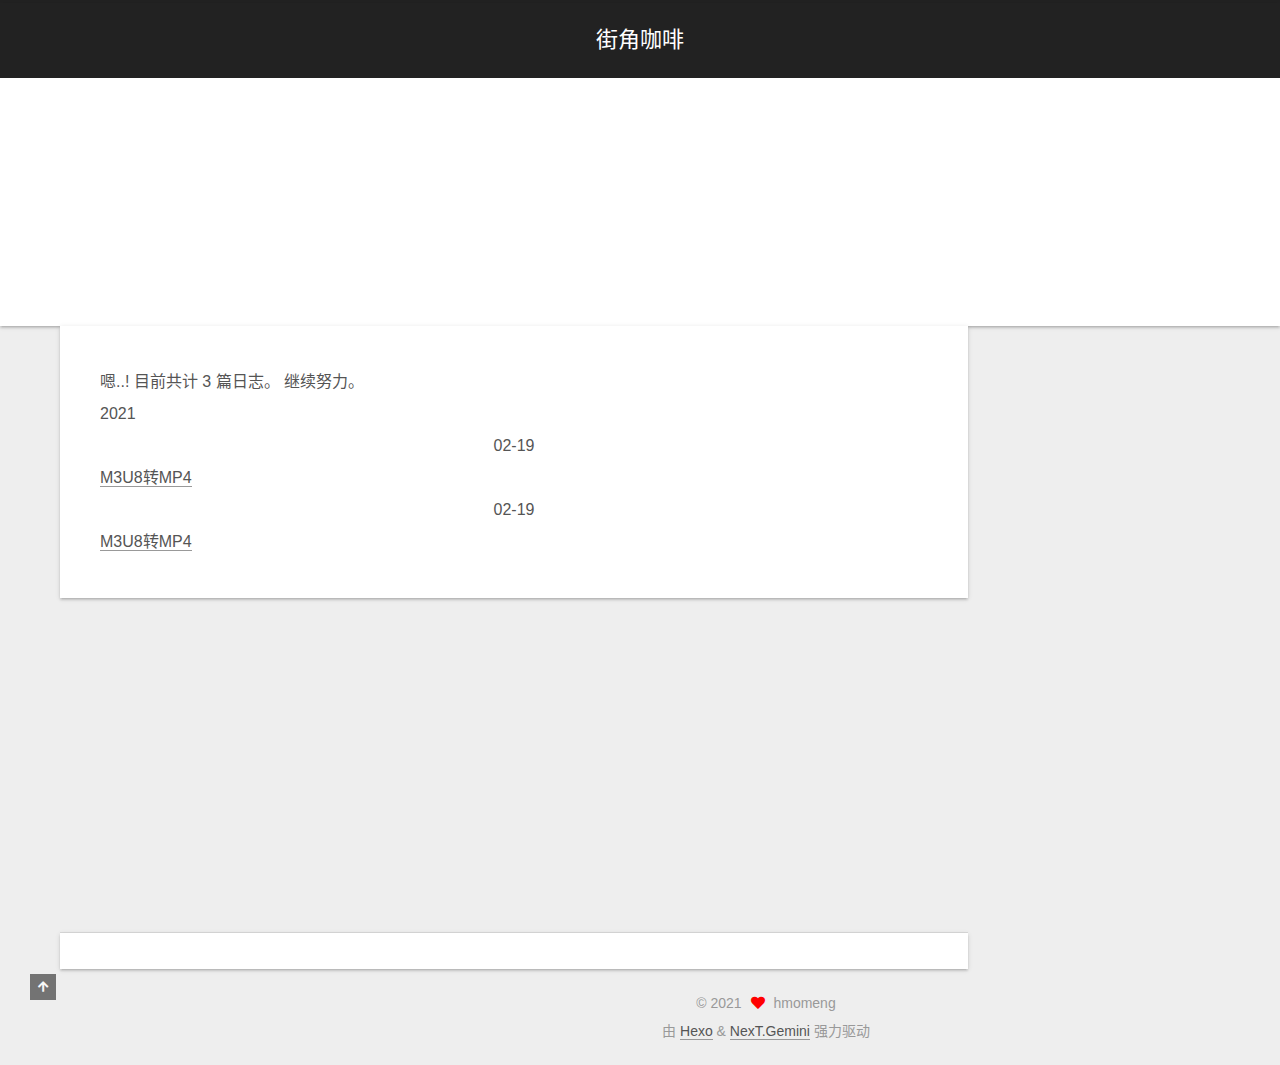
<file: archives/2021/02/index.html>
<!DOCTYPE html>
<html lang="zh-CN">
<head>
  <meta charset="UTF-8">
<meta name="viewport" content="width=device-width, initial-scale=1, maximum-scale=2">
<meta name="theme-color" content="#222">
<meta name="generator" content="Hexo 5.4.0">
  <link rel="apple-touch-icon" sizes="180x180" href="/images/apple-touch-icon-next.png">
  <link rel="icon" type="image/png" sizes="32x32" href="/images/favicon-32x32-next.png">
  <link rel="icon" type="image/png" sizes="16x16" href="/images/favicon-16x16-next.png">
  <link rel="mask-icon" href="/images/logo.svg" color="#222">

<link rel="stylesheet" href="/css/main.css">


<link rel="stylesheet" href="/lib/font-awesome/css/all.min.css">

<script id="hexo-configurations">
    var NexT = window.NexT || {};
    var CONFIG = {"hostname":"example.com","root":"/","scheme":"Gemini","version":"7.8.0","exturl":false,"sidebar":{"position":"left","display":"post","padding":18,"offset":12,"onmobile":false},"copycode":{"enable":false,"show_result":false,"style":null},"back2top":{"enable":true,"sidebar":false,"scrollpercent":false},"bookmark":{"enable":false,"color":"#222","save":"auto"},"fancybox":false,"mediumzoom":false,"lazyload":false,"pangu":false,"comments":{"style":"tabs","active":null,"storage":true,"lazyload":false,"nav":null},"algolia":{"hits":{"per_page":10},"labels":{"input_placeholder":"Search for Posts","hits_empty":"We didn't find any results for the search: ${query}","hits_stats":"${hits} results found in ${time} ms"}},"localsearch":{"enable":false,"trigger":"auto","top_n_per_article":1,"unescape":false,"preload":false},"motion":{"enable":true,"async":true,"transition":{"post_block":"fadeIn","post_header":"slideDownIn","post_body":"slideDownIn","coll_header":"slideLeftIn","sidebar":"slideUpIn"}}};
  </script>

  <meta property="og:type" content="website">
<meta property="og:title" content="街角咖啡">
<meta property="og:url" content="http://example.com/archives/2021/02/index.html">
<meta property="og:site_name" content="街角咖啡">
<meta property="og:locale" content="zh_CN">
<meta property="article:author" content="hmomeng">
<meta name="twitter:card" content="summary">

<link rel="canonical" href="http://example.com/archives/2021/02/">


<script id="page-configurations">
  // https://hexo.io/docs/variables.html
  CONFIG.page = {
    sidebar: "",
    isHome : false,
    isPost : false,
    lang   : 'zh-CN'
  };
</script>

  <title>归档 | 街角咖啡</title>
  






  <noscript>
  <style>
  .use-motion .brand,
  .use-motion .menu-item,
  .sidebar-inner,
  .use-motion .post-block,
  .use-motion .pagination,
  .use-motion .comments,
  .use-motion .post-header,
  .use-motion .post-body,
  .use-motion .collection-header { opacity: initial; }

  .use-motion .site-title,
  .use-motion .site-subtitle {
    opacity: initial;
    top: initial;
  }

  .use-motion .logo-line-before i { left: initial; }
  .use-motion .logo-line-after i { right: initial; }
  </style>
</noscript>

<link rel="alternate" href="/atom.xml" title="街角咖啡" type="application/atom+xml">
</head>

<body itemscope itemtype="http://schema.org/WebPage">
  <div class="container use-motion">
    <div class="headband"></div>

    <header class="header" itemscope itemtype="http://schema.org/WPHeader">
      <div class="header-inner"><div class="site-brand-container">
  <div class="site-nav-toggle">
    <div class="toggle" aria-label="切换导航栏">
      <span class="toggle-line toggle-line-first"></span>
      <span class="toggle-line toggle-line-middle"></span>
      <span class="toggle-line toggle-line-last"></span>
    </div>
  </div>

  <div class="site-meta">

    <a href="/" class="brand" rel="start">
      <span class="logo-line-before"><i></i></span>
      <h1 class="site-title">街角咖啡</h1>
      <span class="logo-line-after"><i></i></span>
    </a>
  </div>

  <div class="site-nav-right">
    <div class="toggle popup-trigger">
    </div>
  </div>
</div>




<nav class="site-nav">
  <ul id="menu" class="main-menu menu">
        <li class="menu-item menu-item-home">

    <a href="/" rel="section"><i class="fa fa-home fa-fw"></i>首页</a>

  </li>
        <li class="menu-item menu-item-archives">

    <a href="/archives/" rel="section"><i class="fa fa-archive fa-fw"></i>归档<span class="badge">3</span></a>

  </li>
        <li class="menu-item menu-item-categories">

    <a href="/categories/" rel="section"><i class="fa fa-th fa-fw"></i>分类<span class="badge">0</span></a>

  </li>
        <li class="menu-item menu-item-tags">

    <a href="/tags/" rel="section"><i class="fa fa-tags fa-fw"></i>标签<span class="badge">1</span></a>

  </li>
        <li class="menu-item menu-item-schedule">

    <a href="/schedule/" rel="section"><i class="fa fa-calendar fa-fw"></i>日程表</a>

  </li>
        <li class="menu-item menu-item-about">

    <a href="/about/" rel="section"><i class="fa fa-user fa-fw"></i>关于</a>

  </li>
  </ul>
</nav>




</div>
    </header>

    
  <div class="back-to-top">
    <i class="fa fa-arrow-up"></i>
    <span>0%</span>
  </div>


    <main class="main">
      <div class="main-inner">
        <div class="content-wrap">
          

          <div class="content archive">
            

  
  
  
  <div class="post-block">
    <div class="posts-collapse">
      <div class="collection-title">
        <span class="collection-header">嗯..! 目前共计 3 篇日志。 继续努力。</span>
      </div>

      
    <div class="collection-year">
      <span class="collection-header">2021</span>
    </div>

  <article itemscope itemtype="http://schema.org/Article">
    <header class="post-header">

      <div class="post-meta">
        <time itemprop="dateCreated"
              datetime="2021-02-19T12:00:00+08:00"
              content="2021-02-19">
          02-19
        </time>
      </div>

      <div class="post-title">
          <a class="post-title-link" href="/2021/02/19/M3U8%E8%AE%B0%E5%BD%95/" itemprop="url">
            <span itemprop="name">M3U8转MP4</span>
          </a>
      </div>

    </header>
  </article>

  <article itemscope itemtype="http://schema.org/Article">
    <header class="post-header">

      <div class="post-meta">
        <time itemprop="dateCreated"
              datetime="2021-02-19T12:00:00+08:00"
              content="2021-02-19">
          02-19
        </time>
      </div>

      <div class="post-title">
          <a class="post-title-link" href="/2021/02/19/M3U8%E8%AE%B0%E5%BD%95%20(1)/" itemprop="url">
            <span itemprop="name">M3U8转MP4</span>
          </a>
      </div>

    </header>
  </article>


    </div>
  </div>
  
  
  

  



          </div>
          

<script>
  window.addEventListener('tabs:register', () => {
    let { activeClass } = CONFIG.comments;
    if (CONFIG.comments.storage) {
      activeClass = localStorage.getItem('comments_active') || activeClass;
    }
    if (activeClass) {
      let activeTab = document.querySelector(`a[href="#comment-${activeClass}"]`);
      if (activeTab) {
        activeTab.click();
      }
    }
  });
  if (CONFIG.comments.storage) {
    window.addEventListener('tabs:click', event => {
      if (!event.target.matches('.tabs-comment .tab-content .tab-pane')) return;
      let commentClass = event.target.classList[1];
      localStorage.setItem('comments_active', commentClass);
    });
  }
</script>

        </div>
          
  
  <div class="toggle sidebar-toggle">
    <span class="toggle-line toggle-line-first"></span>
    <span class="toggle-line toggle-line-middle"></span>
    <span class="toggle-line toggle-line-last"></span>
  </div>

  <aside class="sidebar">
    <div class="sidebar-inner">

      <ul class="sidebar-nav motion-element">
        <li class="sidebar-nav-toc">
          文章目录
        </li>
        <li class="sidebar-nav-overview">
          站点概览
        </li>
      </ul>

      <!--noindex-->
      <div class="post-toc-wrap sidebar-panel">
      </div>
      <!--/noindex-->

      <div class="site-overview-wrap sidebar-panel">
        <div class="site-author motion-element" itemprop="author" itemscope itemtype="http://schema.org/Person">
    <img class="site-author-image" itemprop="image" alt="hmomeng"
      src="/images/avatar.png">
  <p class="site-author-name" itemprop="name">hmomeng</p>
  <div class="site-description" itemprop="description"></div>
</div>
<div class="site-state-wrap motion-element">
  <nav class="site-state">
      <div class="site-state-item site-state-posts">
          <a href="/archives/">
        
          <span class="site-state-item-count">3</span>
          <span class="site-state-item-name">日志</span>
        </a>
      </div>
      <div class="site-state-item site-state-tags">
        <span class="site-state-item-count">1</span>
        <span class="site-state-item-name">标签</span>
      </div>
  </nav>
</div>
  <div class="links-of-author motion-element">
      <span class="links-of-author-item">
        <a href="https://github.com/hmomeng" title="GitHub → https:&#x2F;&#x2F;github.com&#x2F;hmomeng" rel="noopener" target="_blank"><i class="fab fa-github fa-fw"></i>GitHub</a>
      </span>
      <span class="links-of-author-item">
        <a href="/atom.xml" title="RSS → &#x2F;atom.xml"><i class="fa fa-rss fa-fw"></i>RSS</a>
      </span>
  </div>



      </div>

    </div>
  </aside>
  <div id="sidebar-dimmer"></div>


      </div>
    </main>

    <footer class="footer">
      <div class="footer-inner">
        

        

<div class="copyright">
  
  &copy; 
  <span itemprop="copyrightYear">2021</span>
  <span class="with-love">
    <i class="fa fa-heart"></i>
  </span>
  <span class="author" itemprop="copyrightHolder">hmomeng</span>
</div>
  <div class="powered-by">由 <a href="https://hexo.io/" class="theme-link" rel="noopener" target="_blank">Hexo</a> & <a href="https://theme-next.org/" class="theme-link" rel="noopener" target="_blank">NexT.Gemini</a> 强力驱动
  </div>

        








      </div>
    </footer>
  </div>

  
  <script src="/lib/anime.min.js"></script>
  <script src="/lib/velocity/velocity.min.js"></script>
  <script src="/lib/velocity/velocity.ui.min.js"></script>

<script src="/js/utils.js"></script>

<script src="/js/motion.js"></script>


<script src="/js/schemes/pisces.js"></script>


<script src="/js/next-boot.js"></script>




  















  

  

</body>
</html>
</file>
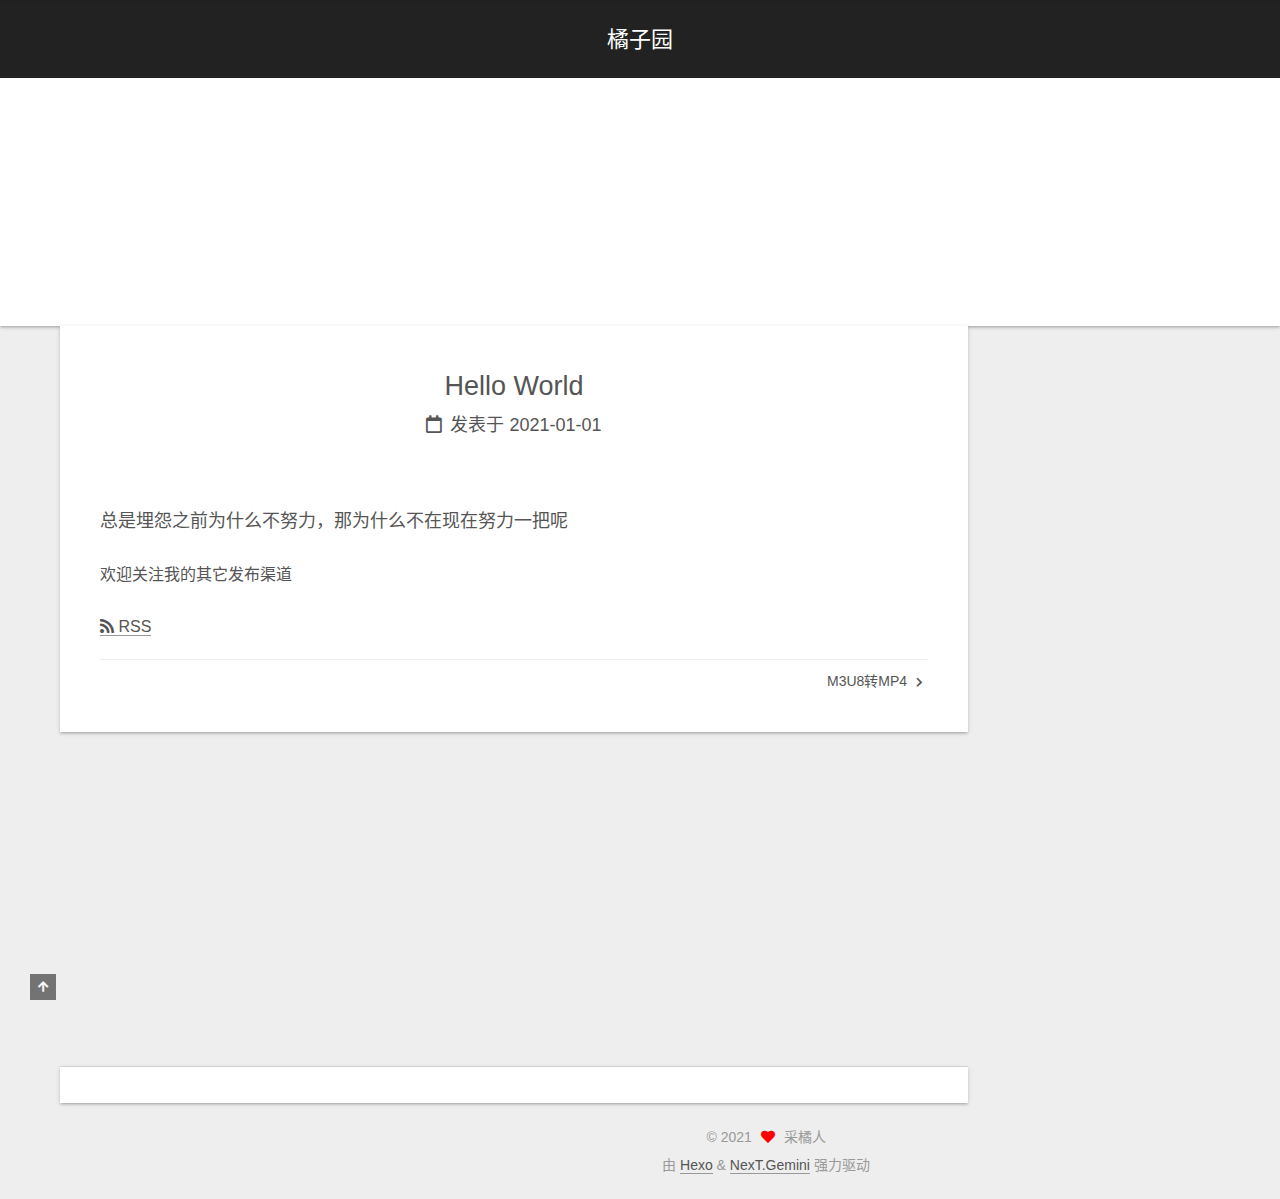
<file: 2021/01/01/hello-world/index.html>
<!DOCTYPE html>
<html lang="zh-CN">
<head>
  <meta charset="UTF-8">
<meta name="viewport" content="width=device-width, initial-scale=1, maximum-scale=2">
<meta name="theme-color" content="#222">
<meta name="generator" content="Hexo 5.4.0">
  <link rel="apple-touch-icon" sizes="180x180" href="/images/apple-touch-icon-next.png">
  <link rel="icon" type="image/png" sizes="32x32" href="/images/favicon-32x32-next.png">
  <link rel="icon" type="image/png" sizes="16x16" href="/images/favicon-16x16-next.png">
  <link rel="mask-icon" href="/images/logo.svg" color="#222">

<link rel="stylesheet" href="/css/main.css">


<link rel="stylesheet" href="/lib/font-awesome/css/all.min.css">

<script id="hexo-configurations">
    var NexT = window.NexT || {};
    var CONFIG = {"hostname":"example.com","root":"/","scheme":"Gemini","version":"7.8.0","exturl":false,"sidebar":{"position":"left","display":"post","padding":18,"offset":12,"onmobile":false},"copycode":{"enable":false,"show_result":false,"style":null},"back2top":{"enable":true,"sidebar":false,"scrollpercent":false},"bookmark":{"enable":false,"color":"#222","save":"auto"},"fancybox":false,"mediumzoom":false,"lazyload":false,"pangu":false,"comments":{"style":"tabs","active":null,"storage":true,"lazyload":false,"nav":null},"algolia":{"hits":{"per_page":10},"labels":{"input_placeholder":"Search for Posts","hits_empty":"We didn't find any results for the search: ${query}","hits_stats":"${hits} results found in ${time} ms"}},"localsearch":{"enable":false,"trigger":"auto","top_n_per_article":1,"unescape":false,"preload":false},"motion":{"enable":true,"async":true,"transition":{"post_block":"fadeIn","post_header":"slideDownIn","post_body":"slideDownIn","coll_header":"slideLeftIn","sidebar":"slideUpIn"}}};
  </script>

  <meta name="description" content="总是埋怨之前为什么不努力，那为什么不在现在努力一把呢">
<meta property="og:type" content="article">
<meta property="og:title" content="Hello World">
<meta property="og:url" content="http://example.com/2021/01/01/hello-world/index.html">
<meta property="og:site_name" content="橘子园">
<meta property="og:description" content="总是埋怨之前为什么不努力，那为什么不在现在努力一把呢">
<meta property="og:locale" content="zh_CN">
<meta property="article:published_time" content="2020-12-31T16:00:00.000Z">
<meta property="article:modified_time" content="2020-12-31T16:00:00.000Z">
<meta property="article:author" content="采橘人">
<meta name="twitter:card" content="summary">

<link rel="canonical" href="http://example.com/2021/01/01/hello-world/">


<script id="page-configurations">
  // https://hexo.io/docs/variables.html
  CONFIG.page = {
    sidebar: "",
    isHome : false,
    isPost : true,
    lang   : 'zh-CN'
  };
</script>

  <title>Hello World | 橘子园</title>
  






  <noscript>
  <style>
  .use-motion .brand,
  .use-motion .menu-item,
  .sidebar-inner,
  .use-motion .post-block,
  .use-motion .pagination,
  .use-motion .comments,
  .use-motion .post-header,
  .use-motion .post-body,
  .use-motion .collection-header { opacity: initial; }

  .use-motion .site-title,
  .use-motion .site-subtitle {
    opacity: initial;
    top: initial;
  }

  .use-motion .logo-line-before i { left: initial; }
  .use-motion .logo-line-after i { right: initial; }
  </style>
</noscript>

<link rel="alternate" href="/atom.xml" title="橘子园" type="application/atom+xml">
</head>

<body itemscope itemtype="http://schema.org/WebPage">
  <div class="container use-motion">
    <div class="headband"></div>

    <header class="header" itemscope itemtype="http://schema.org/WPHeader">
      <div class="header-inner"><div class="site-brand-container">
  <div class="site-nav-toggle">
    <div class="toggle" aria-label="切换导航栏">
      <span class="toggle-line toggle-line-first"></span>
      <span class="toggle-line toggle-line-middle"></span>
      <span class="toggle-line toggle-line-last"></span>
    </div>
  </div>

  <div class="site-meta">

    <a href="/" class="brand" rel="start">
      <span class="logo-line-before"><i></i></span>
      <h1 class="site-title">橘子园</h1>
      <span class="logo-line-after"><i></i></span>
    </a>
  </div>

  <div class="site-nav-right">
    <div class="toggle popup-trigger">
    </div>
  </div>
</div>




<nav class="site-nav">
  <ul id="menu" class="main-menu menu">
        <li class="menu-item menu-item-home">

    <a href="/" rel="section"><i class="fa fa-home fa-fw"></i>首页</a>

  </li>
        <li class="menu-item menu-item-archives">

    <a href="/archives/" rel="section"><i class="fa fa-archive fa-fw"></i>归档<span class="badge">2</span></a>

  </li>
        <li class="menu-item menu-item-categories">

    <a href="/categories/" rel="section"><i class="fa fa-th fa-fw"></i>分类<span class="badge">0</span></a>

  </li>
        <li class="menu-item menu-item-tags">

    <a href="/tags/" rel="section"><i class="fa fa-tags fa-fw"></i>标签<span class="badge">1</span></a>

  </li>
        <li class="menu-item menu-item-schedule">

    <a href="/schedule/" rel="section"><i class="fa fa-calendar fa-fw"></i>日程表</a>

  </li>
        <li class="menu-item menu-item-about">

    <a href="/about/" rel="section"><i class="fa fa-user fa-fw"></i>关于</a>

  </li>
  </ul>
</nav>




</div>
    </header>

    
  <div class="back-to-top">
    <i class="fa fa-arrow-up"></i>
    <span>0%</span>
  </div>


    <main class="main">
      <div class="main-inner">
        <div class="content-wrap">
          

          <div class="content post posts-expand">
            

    
  
  
  <article itemscope itemtype="http://schema.org/Article" class="post-block" lang="zh-CN">
    <link itemprop="mainEntityOfPage" href="http://example.com/2021/01/01/hello-world/">

    <span hidden itemprop="author" itemscope itemtype="http://schema.org/Person">
      <meta itemprop="image" content="/images/avatar.png">
      <meta itemprop="name" content="采橘人">
      <meta itemprop="description" content="">
    </span>

    <span hidden itemprop="publisher" itemscope itemtype="http://schema.org/Organization">
      <meta itemprop="name" content="橘子园">
    </span>
      <header class="post-header">
        <h1 class="post-title" itemprop="name headline">
          Hello World
        </h1>

        <div class="post-meta">
            <span class="post-meta-item">
              <span class="post-meta-item-icon">
                <i class="far fa-calendar"></i>
              </span>
              <span class="post-meta-item-text">发表于</span>

              <time title="创建时间：2021-01-01 00:00:00" itemprop="dateCreated datePublished" datetime="2021-01-01T00:00:00+08:00">2021-01-01</time>
            </span>

          

        </div>
      </header>

    
    
    
    <div class="post-body" itemprop="articleBody">

      
        <p>总是埋怨之前为什么不努力，那为什么不在现在努力一把呢</p>
<span id="more"></span>
    </div>

    
    
    
        

  <div class="followme">
    <p>欢迎关注我的其它发布渠道</p>

    <div class="social-list">

        <div class="social-item">
          <a target="_blank" class="social-link" href="/atom.xml">
            <span class="icon">
              <i class="fa fa-rss"></i>
            </span>

            <span class="label">RSS</span>
          </a>
        </div>
    </div>
  </div>


      <footer class="post-footer">

        


        
    <div class="post-nav">
      <div class="post-nav-item"></div>
      <div class="post-nav-item">
    <a href="/2021/02/19/M3U8%E8%AE%B0%E5%BD%95/" rel="next" title="M3U8转MP4">
      M3U8转MP4 <i class="fa fa-chevron-right"></i>
    </a></div>
    </div>
      </footer>
    
  </article>
  
  
  



          </div>
          

<script>
  window.addEventListener('tabs:register', () => {
    let { activeClass } = CONFIG.comments;
    if (CONFIG.comments.storage) {
      activeClass = localStorage.getItem('comments_active') || activeClass;
    }
    if (activeClass) {
      let activeTab = document.querySelector(`a[href="#comment-${activeClass}"]`);
      if (activeTab) {
        activeTab.click();
      }
    }
  });
  if (CONFIG.comments.storage) {
    window.addEventListener('tabs:click', event => {
      if (!event.target.matches('.tabs-comment .tab-content .tab-pane')) return;
      let commentClass = event.target.classList[1];
      localStorage.setItem('comments_active', commentClass);
    });
  }
</script>

        </div>
          
  
  <div class="toggle sidebar-toggle">
    <span class="toggle-line toggle-line-first"></span>
    <span class="toggle-line toggle-line-middle"></span>
    <span class="toggle-line toggle-line-last"></span>
  </div>

  <aside class="sidebar">
    <div class="sidebar-inner">

      <ul class="sidebar-nav motion-element">
        <li class="sidebar-nav-toc">
          文章目录
        </li>
        <li class="sidebar-nav-overview">
          站点概览
        </li>
      </ul>

      <!--noindex-->
      <div class="post-toc-wrap sidebar-panel">
      </div>
      <!--/noindex-->

      <div class="site-overview-wrap sidebar-panel">
        <div class="site-author motion-element" itemprop="author" itemscope itemtype="http://schema.org/Person">
    <img class="site-author-image" itemprop="image" alt="采橘人"
      src="/images/avatar.png">
  <p class="site-author-name" itemprop="name">采橘人</p>
  <div class="site-description" itemprop="description"></div>
</div>
<div class="site-state-wrap motion-element">
  <nav class="site-state">
      <div class="site-state-item site-state-posts">
          <a href="/archives/">
        
          <span class="site-state-item-count">2</span>
          <span class="site-state-item-name">日志</span>
        </a>
      </div>
      <div class="site-state-item site-state-tags">
        <span class="site-state-item-count">1</span>
        <span class="site-state-item-name">标签</span>
      </div>
  </nav>
</div>
  <div class="links-of-author motion-element">
      <span class="links-of-author-item">
        <a href="https://github.com/hmomeng" title="GitHub → https:&#x2F;&#x2F;github.com&#x2F;hmomeng" rel="noopener" target="_blank"><i class="fab fa-github fa-fw"></i>GitHub</a>
      </span>
      <span class="links-of-author-item">
        <a href="/atom.xml" title="RSS → &#x2F;atom.xml"><i class="fa fa-rss fa-fw"></i>RSS</a>
      </span>
  </div>



      </div>

    </div>
  </aside>
  <div id="sidebar-dimmer"></div>


      </div>
    </main>

    <footer class="footer">
      <div class="footer-inner">
        

        

<div class="copyright">
  
  &copy; 
  <span itemprop="copyrightYear">2021</span>
  <span class="with-love">
    <i class="fa fa-heart"></i>
  </span>
  <span class="author" itemprop="copyrightHolder">采橘人</span>
</div>
  <div class="powered-by">由 <a href="https://hexo.io/" class="theme-link" rel="noopener" target="_blank">Hexo</a> & <a href="https://theme-next.org/" class="theme-link" rel="noopener" target="_blank">NexT.Gemini</a> 强力驱动
  </div>

        








      </div>
    </footer>
  </div>

  
  <script src="/lib/anime.min.js"></script>
  <script src="/lib/velocity/velocity.min.js"></script>
  <script src="/lib/velocity/velocity.ui.min.js"></script>

<script src="/js/utils.js"></script>

<script src="/js/motion.js"></script>


<script src="/js/schemes/pisces.js"></script>


<script src="/js/next-boot.js"></script>




  















  

  

</body>
</html>
</file>
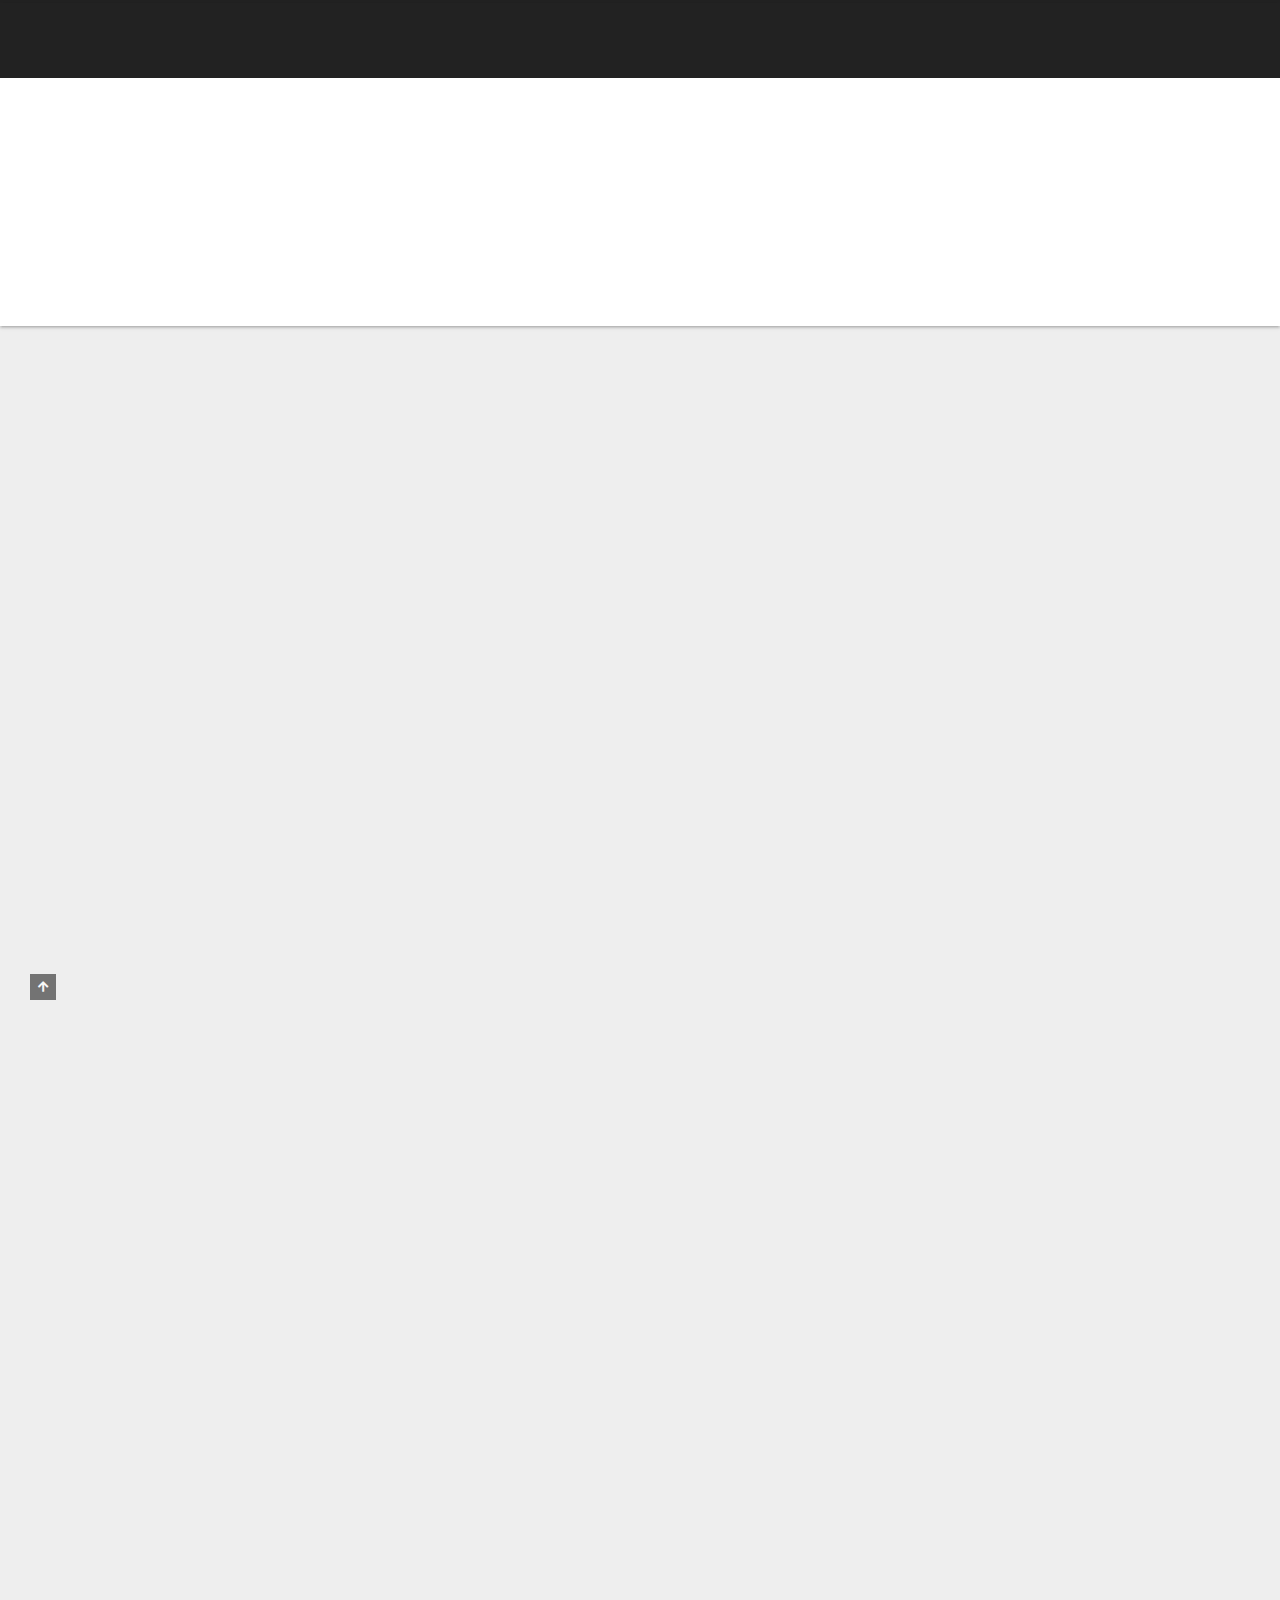
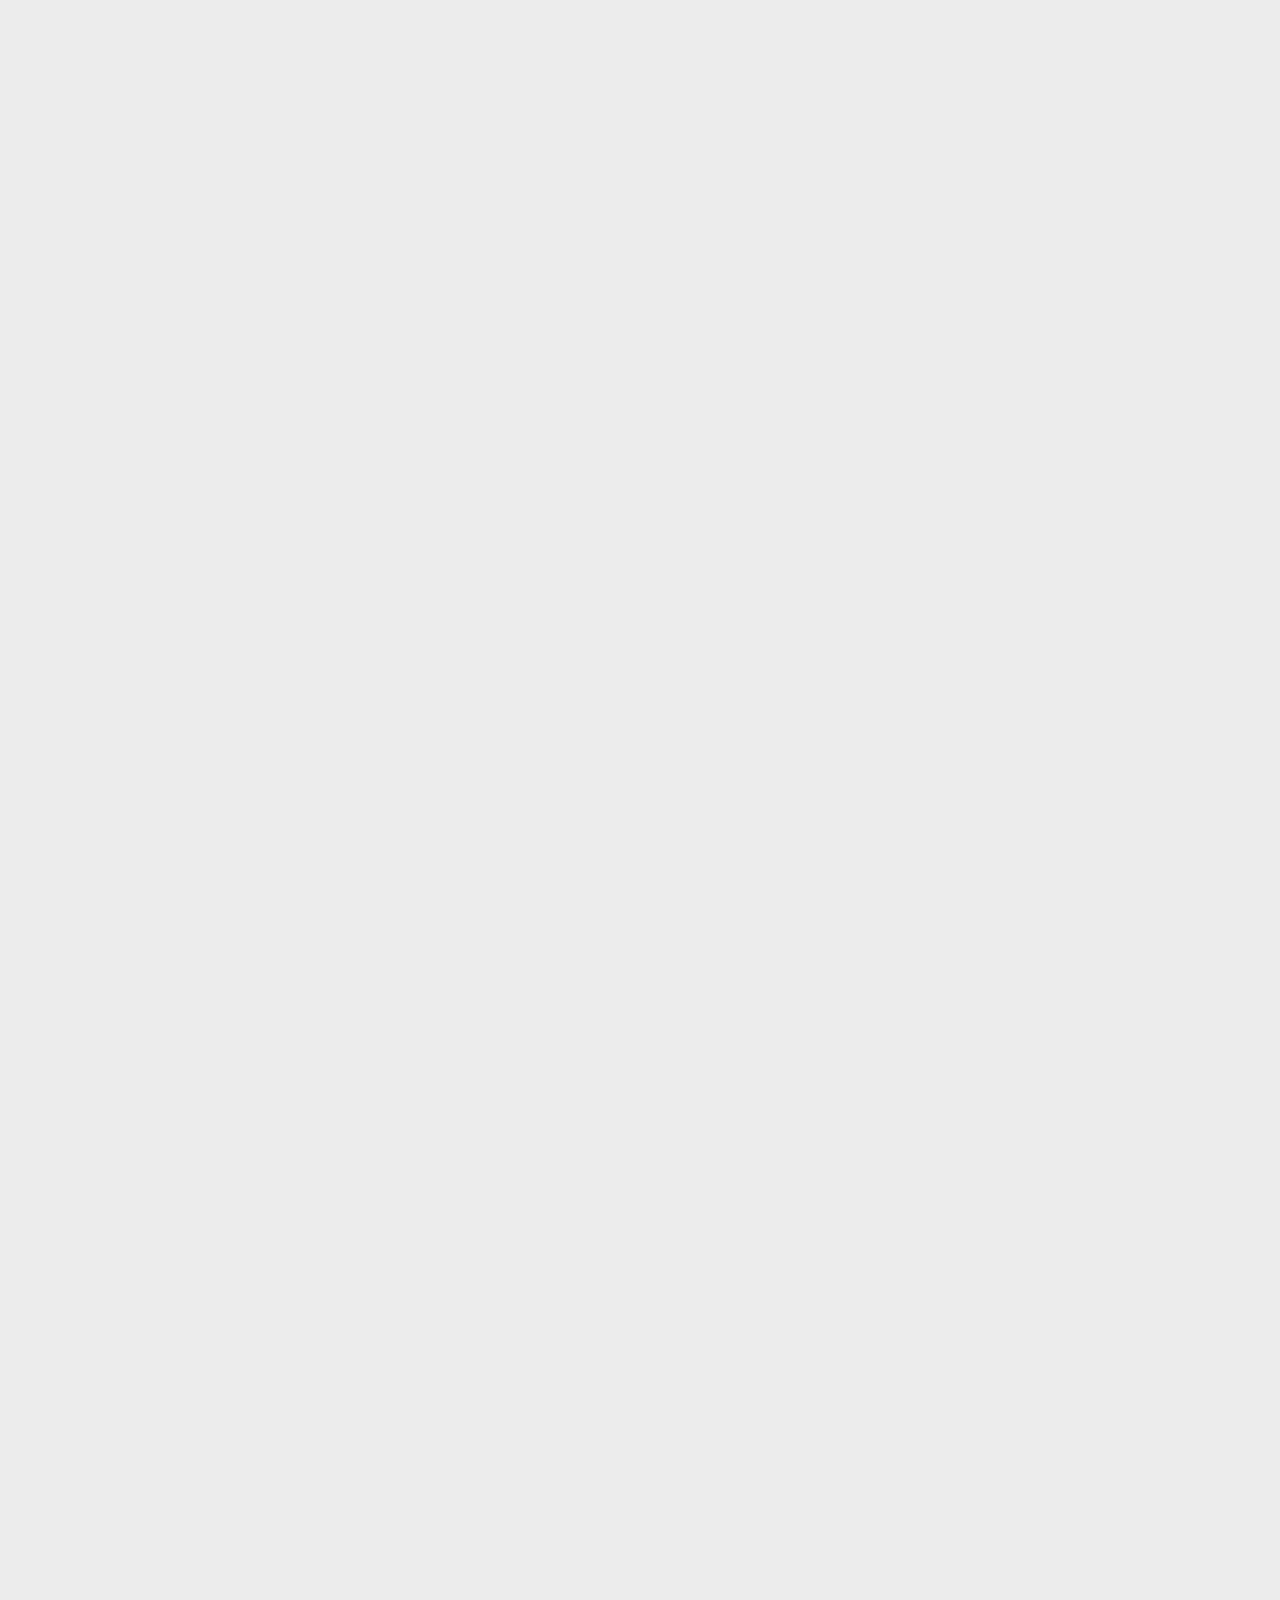
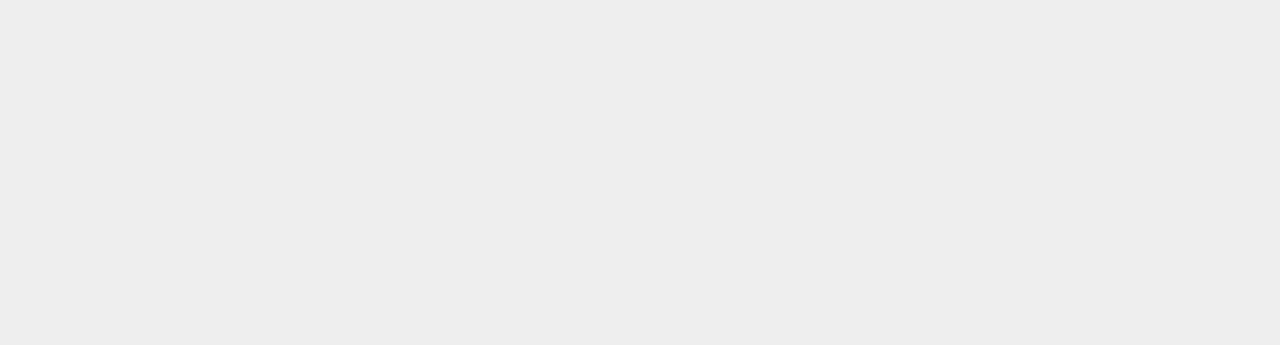
<file: 2021/02/19/M3U8记录 (1)/index.html>
<!DOCTYPE html>
<html lang="zh-CN">
<head>
  <meta charset="UTF-8">
<meta name="viewport" content="width=device-width, initial-scale=1, maximum-scale=2">
<meta name="theme-color" content="#222">
<meta name="generator" content="Hexo 5.4.0">
  <link rel="apple-touch-icon" sizes="180x180" href="/images/apple-touch-icon-next.png">
  <link rel="icon" type="image/png" sizes="32x32" href="/images/favicon-32x32-next.png">
  <link rel="icon" type="image/png" sizes="16x16" href="/images/favicon-16x16-next.png">
  <link rel="mask-icon" href="/images/logo.svg" color="#222">

<link rel="stylesheet" href="/css/main.css">


<link rel="stylesheet" href="/lib/font-awesome/css/all.min.css">

<script id="hexo-configurations">
    var NexT = window.NexT || {};
    var CONFIG = {"hostname":"example.com","root":"/","scheme":"Gemini","version":"7.8.0","exturl":false,"sidebar":{"position":"left","display":"post","padding":18,"offset":12,"onmobile":false},"copycode":{"enable":false,"show_result":false,"style":null},"back2top":{"enable":true,"sidebar":false,"scrollpercent":false},"bookmark":{"enable":false,"color":"#222","save":"auto"},"fancybox":false,"mediumzoom":false,"lazyload":false,"pangu":false,"comments":{"style":"tabs","active":null,"storage":true,"lazyload":false,"nav":null},"algolia":{"hits":{"per_page":10},"labels":{"input_placeholder":"Search for Posts","hits_empty":"We didn't find any results for the search: ${query}","hits_stats":"${hits} results found in ${time} ms"}},"localsearch":{"enable":false,"trigger":"auto","top_n_per_article":1,"unescape":false,"preload":false},"motion":{"enable":true,"async":true,"transition":{"post_block":"fadeIn","post_header":"slideDownIn","post_body":"slideDownIn","coll_header":"slideLeftIn","sidebar":"slideUpIn"}}};
  </script>

  <meta name="description" content="记载一次加密和偏移的M3U8转MP4成功记录">
<meta property="og:type" content="article">
<meta property="og:title" content="M3U8转MP4">
<meta property="og:url" content="http://example.com/2021/02/19/M3U8%E8%AE%B0%E5%BD%95%20(1)/index.html">
<meta property="og:site_name" content="街角咖啡">
<meta property="og:description" content="记载一次加密和偏移的M3U8转MP4成功记录">
<meta property="og:locale" content="zh_CN">
<meta property="article:published_time" content="2021-02-19T04:00:00.000Z">
<meta property="article:modified_time" content="2021-02-20T10:00:00.000Z">
<meta property="article:author" content="hmomeng">
<meta property="article:tag" content="m3u8">
<meta name="twitter:card" content="summary">

<link rel="canonical" href="http://example.com/2021/02/19/M3U8%E8%AE%B0%E5%BD%95%20(1)/">


<script id="page-configurations">
  // https://hexo.io/docs/variables.html
  CONFIG.page = {
    sidebar: "",
    isHome : false,
    isPost : true,
    lang   : 'zh-CN'
  };
</script>

  <title>M3U8转MP4 | 街角咖啡</title>
  






  <noscript>
  <style>
  .use-motion .brand,
  .use-motion .menu-item,
  .sidebar-inner,
  .use-motion .post-block,
  .use-motion .pagination,
  .use-motion .comments,
  .use-motion .post-header,
  .use-motion .post-body,
  .use-motion .collection-header { opacity: initial; }

  .use-motion .site-title,
  .use-motion .site-subtitle {
    opacity: initial;
    top: initial;
  }

  .use-motion .logo-line-before i { left: initial; }
  .use-motion .logo-line-after i { right: initial; }
  </style>
</noscript>

<link rel="alternate" href="/atom.xml" title="街角咖啡" type="application/atom+xml">
</head>

<body itemscope itemtype="http://schema.org/WebPage">
  <div class="container use-motion">
    <div class="headband"></div>

    <header class="header" itemscope itemtype="http://schema.org/WPHeader">
      <div class="header-inner"><div class="site-brand-container">
  <div class="site-nav-toggle">
    <div class="toggle" aria-label="切换导航栏">
      <span class="toggle-line toggle-line-first"></span>
      <span class="toggle-line toggle-line-middle"></span>
      <span class="toggle-line toggle-line-last"></span>
    </div>
  </div>

  <div class="site-meta">

    <a href="/" class="brand" rel="start">
      <span class="logo-line-before"><i></i></span>
      <h1 class="site-title">街角咖啡</h1>
      <span class="logo-line-after"><i></i></span>
    </a>
  </div>

  <div class="site-nav-right">
    <div class="toggle popup-trigger">
    </div>
  </div>
</div>




<nav class="site-nav">
  <ul id="menu" class="main-menu menu">
        <li class="menu-item menu-item-home">

    <a href="/" rel="section"><i class="fa fa-home fa-fw"></i>首页</a>

  </li>
        <li class="menu-item menu-item-archives">

    <a href="/archives/" rel="section"><i class="fa fa-archive fa-fw"></i>归档<span class="badge">3</span></a>

  </li>
        <li class="menu-item menu-item-categories">

    <a href="/categories/" rel="section"><i class="fa fa-th fa-fw"></i>分类<span class="badge">0</span></a>

  </li>
        <li class="menu-item menu-item-tags">

    <a href="/tags/" rel="section"><i class="fa fa-tags fa-fw"></i>标签<span class="badge">1</span></a>

  </li>
        <li class="menu-item menu-item-schedule">

    <a href="/schedule/" rel="section"><i class="fa fa-calendar fa-fw"></i>日程表</a>

  </li>
        <li class="menu-item menu-item-about">

    <a href="/about/" rel="section"><i class="fa fa-user fa-fw"></i>关于</a>

  </li>
  </ul>
</nav>




</div>
    </header>

    
  <div class="back-to-top">
    <i class="fa fa-arrow-up"></i>
    <span>0%</span>
  </div>


    <main class="main">
      <div class="main-inner">
        <div class="content-wrap">
          

          <div class="content post posts-expand">
            

    
  
  
  <article itemscope itemtype="http://schema.org/Article" class="post-block" lang="zh-CN">
    <link itemprop="mainEntityOfPage" href="http://example.com/2021/02/19/M3U8%E8%AE%B0%E5%BD%95%20(1)/">

    <span hidden itemprop="author" itemscope itemtype="http://schema.org/Person">
      <meta itemprop="image" content="/images/avatar.png">
      <meta itemprop="name" content="hmomeng">
      <meta itemprop="description" content="">
    </span>

    <span hidden itemprop="publisher" itemscope itemtype="http://schema.org/Organization">
      <meta itemprop="name" content="街角咖啡">
    </span>
      <header class="post-header">
        <h1 class="post-title" itemprop="name headline">
          M3U8转MP4
        </h1>

        <div class="post-meta">
            <span class="post-meta-item">
              <span class="post-meta-item-icon">
                <i class="far fa-calendar"></i>
              </span>
              <span class="post-meta-item-text">发表于</span>

              <time title="创建时间：2021-02-19 12:00:00" itemprop="dateCreated datePublished" datetime="2021-02-19T12:00:00+08:00">2021-02-19</time>
            </span>
              <span class="post-meta-item">
                <span class="post-meta-item-icon">
                  <i class="far fa-calendar-check"></i>
                </span>
                <span class="post-meta-item-text">更新于</span>
                <time title="修改时间：2021-02-20 18:00:00" itemprop="dateModified" datetime="2021-02-20T18:00:00+08:00">2021-02-20</time>
              </span>

          

        </div>
      </header>

    
    
    
    <div class="post-body" itemprop="articleBody">

      
        <p>记载一次加密和偏移的M3U8转MP4成功记录</p>
<span id="more"></span>

<h2 id="工具："><a href="#工具：" class="headerlink" title="工具："></a>工具：</h2><p>opensll</p>
<p>ffmpeg</p>
<p>winhex</p>
<p>迅雷（或其他下载软件）</p>
<h2 id="步骤"><a href="#步骤" class="headerlink" title="步骤"></a>步骤</h2><p>下载M3U8文件和KEY文件</p>
<p>​    浏览器F12后打开Network，在刷新后搜索M3U8，右键下载到本地。</p>
<p>​    打开M3U8文件，#EXT-X-KEY后的URL文件是密钥文件，通常是一个网址，或一个文件名，在浏览器F12中可以找到ts文件，key文件与ts文件存放的地址是相同的，可以通过拼接ts文件地址得到Key的地址，下载到本地</p>
<p>​    使用python将ts的地址分别打印到文本里，方便使用工具下载</p>
<figure class="highlight plain"><table><tr><td class="gutter"><pre><span class="line">1</span><br><span class="line">2</span><br><span class="line">3</span><br><span class="line">4</span><br><span class="line">5</span><br><span class="line">6</span><br><span class="line">7</span><br><span class="line">8</span><br><span class="line">9</span><br><span class="line">10</span><br></pre></td><td class="code"><pre><span class="line">from os import terminal_size</span><br><span class="line"></span><br><span class="line">url&#x3D;&quot;https:&#x2F;&#x2F;xxx.com&#x2F;hls&#x2F;movie&#x2F;001&#x2F;13680&quot;	&#x2F;&#x2F;ts地址和文件名中相同前缀</span><br><span class="line">ts_number&#x3D;0				&#x2F;&#x2F;ts文件起始数字</span><br><span class="line">ts_name&#x3D;&quot;.ts&quot;			&#x2F;&#x2F;后缀，部分网站ts文件没有后缀，可去掉</span><br><span class="line">while ts_number &lt;&#x3D; 1799:	&#x2F;&#x2F;ts文件末尾数字</span><br><span class="line">    with open(&quot;ts.txt&quot;,&quot;a&quot;) as f:</span><br><span class="line">        ts_number&#x3D;ts_number+1</span><br><span class="line">        filename&#x3D;url+str(ts_number)+ts_name</span><br><span class="line">        f.write(&quot;\n&quot;+filename)   </span><br></pre></td></tr></table></figure>



<p>使用后得到类似的文本，通过迅雷等软件下载</p>
<figure class="highlight plain"><table><tr><td class="gutter"><pre><span class="line">1</span><br><span class="line">2</span><br><span class="line">3</span><br><span class="line">4</span><br><span class="line">5</span><br><span class="line">6</span><br><span class="line">7</span><br><span class="line">8</span><br></pre></td><td class="code"><pre><span class="line">https:&#x2F;&#x2F;xx.xx.com&#x2F;hls&#x2F;movie&#x2F;001&#x2F;136800.ts</span><br><span class="line">https:&#x2F;&#x2F;xx.xx.com&#x2F;hls&#x2F;movie&#x2F;001&#x2F;136801.ts</span><br><span class="line">https:&#x2F;&#x2F;xx.xx.com&#x2F;hls&#x2F;movie&#x2F;001&#x2F;136802.ts</span><br><span class="line">https:&#x2F;&#x2F;xx.xx.com&#x2F;hls&#x2F;movie&#x2F;001&#x2F;136803.ts</span><br><span class="line">https:&#x2F;&#x2F;xx.xx.com&#x2F;hls&#x2F;movie&#x2F;001&#x2F;136804.ts</span><br><span class="line">https:&#x2F;&#x2F;xx.xx.com&#x2F;hls&#x2F;movie&#x2F;001&#x2F;136805.ts</span><br><span class="line">https:&#x2F;&#x2F;xx.xx.com&#x2F;hls&#x2F;movie&#x2F;001&#x2F;136806.ts</span><br><span class="line">https:&#x2F;&#x2F;xx.xx.com&#x2F;hls&#x2F;movie&#x2F;001&#x2F;136807.ts</span><br></pre></td></tr></table></figure>



<p>下载完后使用openssl对ts文件解密，防止出现音轨偏移</p>
<figure class="highlight plain"><table><tr><td class="gutter"><pre><span class="line">1</span><br></pre></td><td class="code"><pre><span class="line">openssl aes-128-cbc -d -in 原.ts -out 解密后.ts -nosalt -iv 偏移量 -K key16进制</span><br></pre></td></tr></table></figure>

<figure class="highlight plain"><table><tr><td class="gutter"><pre><span class="line">1</span><br></pre></td><td class="code"><pre><span class="line">openssl aes-128-cbc -d -in 136800.ts -out ..&#x2F;new_ts&#x2F;136800.ts -nosalt -iv 195eb8955975379a1d90726e5ec1e69a -K B394A961FF4244EF8701CE5EF56C17BF</span><br></pre></td></tr></table></figure>





<p>一次只能对一个文件解密，通过python对文件批处理</p>
<figure class="highlight plain"><table><tr><td class="gutter"><pre><span class="line">1</span><br><span class="line">2</span><br><span class="line">3</span><br><span class="line">4</span><br><span class="line">5</span><br><span class="line">6</span><br><span class="line">7</span><br><span class="line">8</span><br></pre></td><td class="code"><pre><span class="line">import os</span><br><span class="line"></span><br><span class="line">filename_number&#x3D;-1</span><br><span class="line">while filename_number&lt;1799:</span><br><span class="line">    filename_number&#x3D;filename_number+1</span><br><span class="line">    os.system((&quot;openssl aes-128-cbc -d -in D:\\Users\\username\\Downloads\\Jable\\ts\\13680&quot;+ str(filename_number) +&quot;.ts -out D:\\Users\\username\\Downloads\\Jable\\new_ts\\13680&quot;+str(filename_number) + &quot;.ts -nosalt -iv 195eb8955975379a1d90726e5ec1e69a -K B394A961FF4244EF8701CE5EF56C17BF&quot;))</span><br><span class="line"></span><br><span class="line"></span><br></pre></td></tr></table></figure>



<p>对M3U8文件进行编辑，将URL与ts的路径修改为本地路径</p>
<figure class="highlight plain"><table><tr><td class="gutter"><pre><span class="line">1</span><br><span class="line">2</span><br></pre></td><td class="code"><pre><span class="line">D:\Users\username\key.ts</span><br><span class="line">D:\Users\username\1.ts</span><br></pre></td></tr></table></figure>



<p>.</p>
<p>最后使用ffmpeg将m3u8视频转为mp4</p>
<figure class="highlight plain"><table><tr><td class="gutter"><pre><span class="line">1</span><br></pre></td><td class="code"><pre><span class="line">ffmpeg -allowed_extensions ALL -protocol_whitelist &quot;file,http,tcp,https,tls,crypto,httpproxy&quot; -i soure.m3u8 -c copy out.mp4</span><br></pre></td></tr></table></figure>



<h2 id="参考"><a href="#参考" class="headerlink" title="参考"></a>参考</h2><p>Opensll下载：<a target="_blank" rel="noopener" href="https://blog.csdn.net/houjixin/article/details/25806151">https://blog.csdn.net/houjixin/article/details/25806151</a></p>
<p>ffmpeg使用：<a target="_blank" rel="noopener" href="https://gist.github.com/larvata/95df619df7109d8b74d2b965a3266354#ffmpeg-cheatsheet">https://gist.github.com/larvata/95df619df7109d8b74d2b965a3266354#ffmpeg-cheatsheet</a></p>
<p>解密及转换：<a target="_blank" rel="noopener" href="https://www.cnblogs.com/string-lee/p/11391893.html">https://www.cnblogs.com/string-lee/p/11391893.html</a></p>

    </div>

    
    
    
        

  <div class="followme">
    <p>欢迎关注我的其它发布渠道</p>

    <div class="social-list">

        <div class="social-item">
          <a target="_blank" class="social-link" href="/atom.xml">
            <span class="icon">
              <i class="fa fa-rss"></i>
            </span>

            <span class="label">RSS</span>
          </a>
        </div>
    </div>
  </div>


      <footer class="post-footer">
          <div class="post-tags">
              <a href="/tags/m3u8/" rel="tag"># m3u8</a>
          </div>

        


        
    <div class="post-nav">
      <div class="post-nav-item">
    <a href="/2021/01/01/hello-world/" rel="prev" title="Hello World">
      <i class="fa fa-chevron-left"></i> Hello World
    </a></div>
      <div class="post-nav-item">
    <a href="/2021/02/19/M3U8%E8%AE%B0%E5%BD%95/" rel="next" title="M3U8转MP4">
      M3U8转MP4 <i class="fa fa-chevron-right"></i>
    </a></div>
    </div>
      </footer>
    
  </article>
  
  
  



          </div>
          

<script>
  window.addEventListener('tabs:register', () => {
    let { activeClass } = CONFIG.comments;
    if (CONFIG.comments.storage) {
      activeClass = localStorage.getItem('comments_active') || activeClass;
    }
    if (activeClass) {
      let activeTab = document.querySelector(`a[href="#comment-${activeClass}"]`);
      if (activeTab) {
        activeTab.click();
      }
    }
  });
  if (CONFIG.comments.storage) {
    window.addEventListener('tabs:click', event => {
      if (!event.target.matches('.tabs-comment .tab-content .tab-pane')) return;
      let commentClass = event.target.classList[1];
      localStorage.setItem('comments_active', commentClass);
    });
  }
</script>

        </div>
          
  
  <div class="toggle sidebar-toggle">
    <span class="toggle-line toggle-line-first"></span>
    <span class="toggle-line toggle-line-middle"></span>
    <span class="toggle-line toggle-line-last"></span>
  </div>

  <aside class="sidebar">
    <div class="sidebar-inner">

      <ul class="sidebar-nav motion-element">
        <li class="sidebar-nav-toc">
          文章目录
        </li>
        <li class="sidebar-nav-overview">
          站点概览
        </li>
      </ul>

      <!--noindex-->
      <div class="post-toc-wrap sidebar-panel">
          <div class="post-toc motion-element"><ol class="nav"><li class="nav-item nav-level-2"><a class="nav-link" href="#%E5%B7%A5%E5%85%B7%EF%BC%9A"><span class="nav-number">1.</span> <span class="nav-text">工具：</span></a></li><li class="nav-item nav-level-2"><a class="nav-link" href="#%E6%AD%A5%E9%AA%A4"><span class="nav-number">2.</span> <span class="nav-text">步骤</span></a></li><li class="nav-item nav-level-2"><a class="nav-link" href="#%E5%8F%82%E8%80%83"><span class="nav-number">3.</span> <span class="nav-text">参考</span></a></li></ol></div>
      </div>
      <!--/noindex-->

      <div class="site-overview-wrap sidebar-panel">
        <div class="site-author motion-element" itemprop="author" itemscope itemtype="http://schema.org/Person">
    <img class="site-author-image" itemprop="image" alt="hmomeng"
      src="/images/avatar.png">
  <p class="site-author-name" itemprop="name">hmomeng</p>
  <div class="site-description" itemprop="description"></div>
</div>
<div class="site-state-wrap motion-element">
  <nav class="site-state">
      <div class="site-state-item site-state-posts">
          <a href="/archives/">
        
          <span class="site-state-item-count">3</span>
          <span class="site-state-item-name">日志</span>
        </a>
      </div>
      <div class="site-state-item site-state-tags">
        <span class="site-state-item-count">1</span>
        <span class="site-state-item-name">标签</span>
      </div>
  </nav>
</div>
  <div class="links-of-author motion-element">
      <span class="links-of-author-item">
        <a href="https://github.com/hmomeng" title="GitHub → https:&#x2F;&#x2F;github.com&#x2F;hmomeng" rel="noopener" target="_blank"><i class="fab fa-github fa-fw"></i>GitHub</a>
      </span>
      <span class="links-of-author-item">
        <a href="/atom.xml" title="RSS → &#x2F;atom.xml"><i class="fa fa-rss fa-fw"></i>RSS</a>
      </span>
  </div>



      </div>

    </div>
  </aside>
  <div id="sidebar-dimmer"></div>


      </div>
    </main>

    <footer class="footer">
      <div class="footer-inner">
        

        

<div class="copyright">
  
  &copy; 
  <span itemprop="copyrightYear">2021</span>
  <span class="with-love">
    <i class="fa fa-heart"></i>
  </span>
  <span class="author" itemprop="copyrightHolder">hmomeng</span>
</div>
  <div class="powered-by">由 <a href="https://hexo.io/" class="theme-link" rel="noopener" target="_blank">Hexo</a> & <a href="https://theme-next.org/" class="theme-link" rel="noopener" target="_blank">NexT.Gemini</a> 强力驱动
  </div>

        








      </div>
    </footer>
  </div>

  
  <script src="/lib/anime.min.js"></script>
  <script src="/lib/velocity/velocity.min.js"></script>
  <script src="/lib/velocity/velocity.ui.min.js"></script>

<script src="/js/utils.js"></script>

<script src="/js/motion.js"></script>


<script src="/js/schemes/pisces.js"></script>


<script src="/js/next-boot.js"></script>




  















  

  

</body>
</html>
</file>
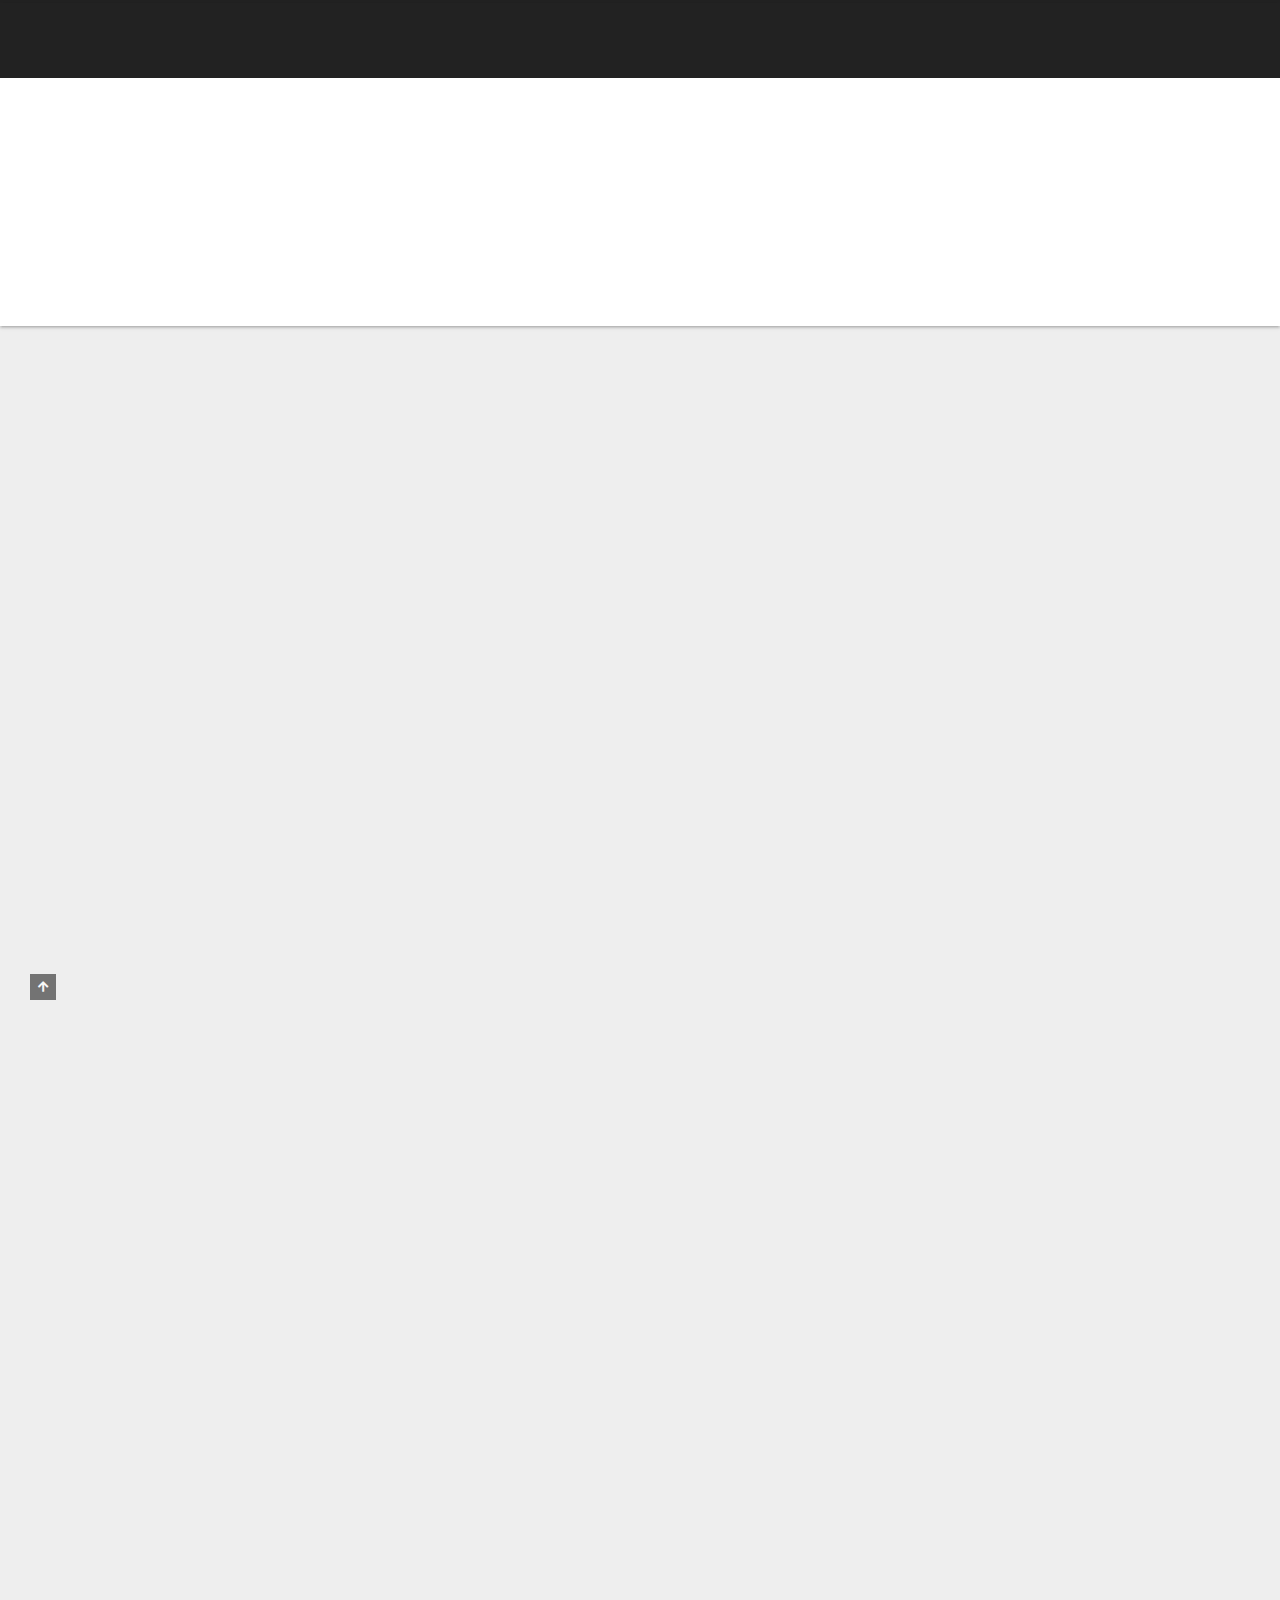
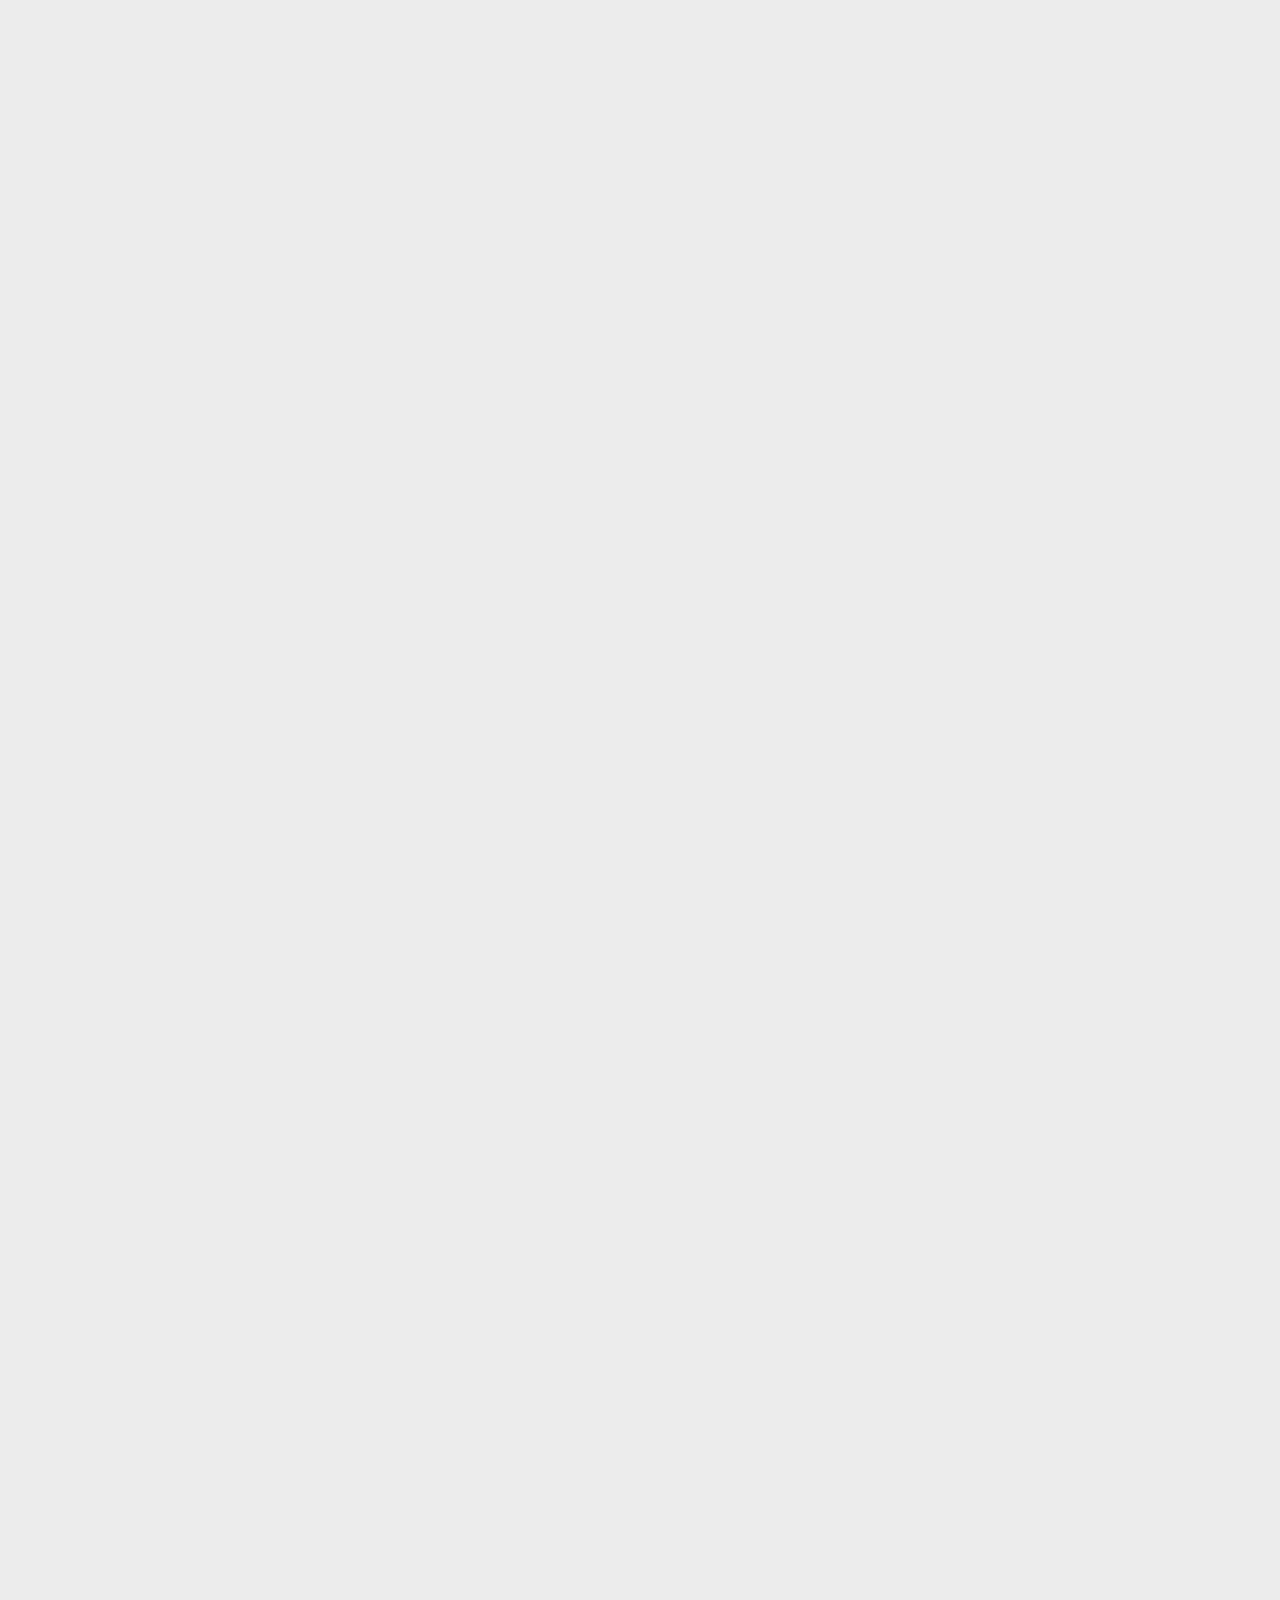
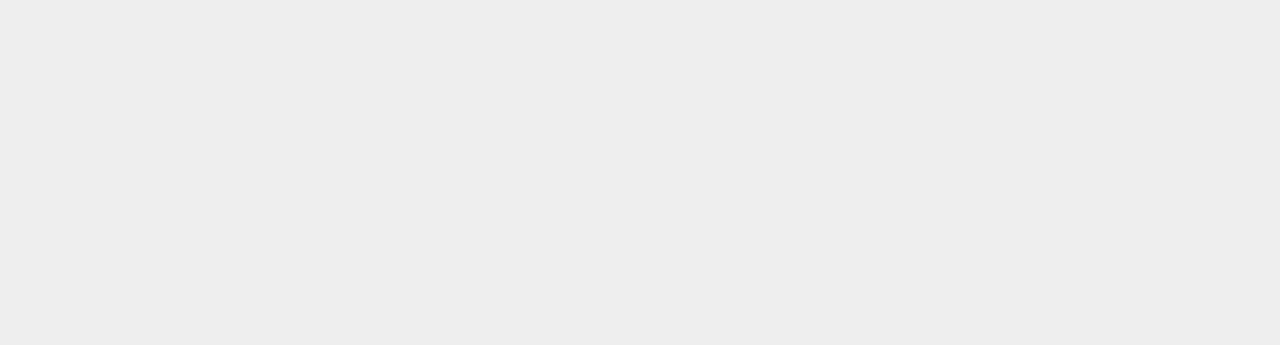
<file: 2021/02/19/M3U8记录/index.html>
<!DOCTYPE html>
<html lang="zh-CN">
<head>
  <meta charset="UTF-8">
<meta name="viewport" content="width=device-width, initial-scale=1, maximum-scale=2">
<meta name="theme-color" content="#222">
<meta name="generator" content="Hexo 5.4.0">
  <link rel="apple-touch-icon" sizes="180x180" href="/images/apple-touch-icon-next.png">
  <link rel="icon" type="image/png" sizes="32x32" href="/images/favicon-32x32-next.png">
  <link rel="icon" type="image/png" sizes="16x16" href="/images/favicon-16x16-next.png">
  <link rel="mask-icon" href="/images/logo.svg" color="#222">

<link rel="stylesheet" href="/css/main.css">


<link rel="stylesheet" href="/lib/font-awesome/css/all.min.css">

<script id="hexo-configurations">
    var NexT = window.NexT || {};
    var CONFIG = {"hostname":"example.com","root":"/","scheme":"Gemini","version":"7.8.0","exturl":false,"sidebar":{"position":"left","display":"post","padding":18,"offset":12,"onmobile":false},"copycode":{"enable":false,"show_result":false,"style":null},"back2top":{"enable":true,"sidebar":false,"scrollpercent":false},"bookmark":{"enable":false,"color":"#222","save":"auto"},"fancybox":false,"mediumzoom":false,"lazyload":false,"pangu":false,"comments":{"style":"tabs","active":null,"storage":true,"lazyload":false,"nav":null},"algolia":{"hits":{"per_page":10},"labels":{"input_placeholder":"Search for Posts","hits_empty":"We didn't find any results for the search: ${query}","hits_stats":"${hits} results found in ${time} ms"}},"localsearch":{"enable":false,"trigger":"auto","top_n_per_article":1,"unescape":false,"preload":false},"motion":{"enable":true,"async":true,"transition":{"post_block":"fadeIn","post_header":"slideDownIn","post_body":"slideDownIn","coll_header":"slideLeftIn","sidebar":"slideUpIn"}}};
  </script>

  <meta name="description" content="记载一次加密和偏移的M3U8转MP4成功记录">
<meta property="og:type" content="article">
<meta property="og:title" content="M3U8转MP4">
<meta property="og:url" content="http://example.com/2021/02/19/M3U8%E8%AE%B0%E5%BD%95/index.html">
<meta property="og:site_name" content="橘子园">
<meta property="og:description" content="记载一次加密和偏移的M3U8转MP4成功记录">
<meta property="og:locale" content="zh_CN">
<meta property="article:published_time" content="2021-02-19T04:00:00.000Z">
<meta property="article:modified_time" content="2021-02-22T10:15:41.247Z">
<meta property="article:author" content="采橘人">
<meta property="article:tag" content="m3u8">
<meta name="twitter:card" content="summary">

<link rel="canonical" href="http://example.com/2021/02/19/M3U8%E8%AE%B0%E5%BD%95/">


<script id="page-configurations">
  // https://hexo.io/docs/variables.html
  CONFIG.page = {
    sidebar: "",
    isHome : false,
    isPost : true,
    lang   : 'zh-CN'
  };
</script>

  <title>M3U8转MP4 | 橘子园</title>
  






  <noscript>
  <style>
  .use-motion .brand,
  .use-motion .menu-item,
  .sidebar-inner,
  .use-motion .post-block,
  .use-motion .pagination,
  .use-motion .comments,
  .use-motion .post-header,
  .use-motion .post-body,
  .use-motion .collection-header { opacity: initial; }

  .use-motion .site-title,
  .use-motion .site-subtitle {
    opacity: initial;
    top: initial;
  }

  .use-motion .logo-line-before i { left: initial; }
  .use-motion .logo-line-after i { right: initial; }
  </style>
</noscript>

<link rel="alternate" href="/atom.xml" title="橘子园" type="application/atom+xml">
</head>

<body itemscope itemtype="http://schema.org/WebPage">
  <div class="container use-motion">
    <div class="headband"></div>

    <header class="header" itemscope itemtype="http://schema.org/WPHeader">
      <div class="header-inner"><div class="site-brand-container">
  <div class="site-nav-toggle">
    <div class="toggle" aria-label="切换导航栏">
      <span class="toggle-line toggle-line-first"></span>
      <span class="toggle-line toggle-line-middle"></span>
      <span class="toggle-line toggle-line-last"></span>
    </div>
  </div>

  <div class="site-meta">

    <a href="/" class="brand" rel="start">
      <span class="logo-line-before"><i></i></span>
      <h1 class="site-title">橘子园</h1>
      <span class="logo-line-after"><i></i></span>
    </a>
  </div>

  <div class="site-nav-right">
    <div class="toggle popup-trigger">
    </div>
  </div>
</div>




<nav class="site-nav">
  <ul id="menu" class="main-menu menu">
        <li class="menu-item menu-item-home">

    <a href="/" rel="section"><i class="fa fa-home fa-fw"></i>首页</a>

  </li>
        <li class="menu-item menu-item-archives">

    <a href="/archives/" rel="section"><i class="fa fa-archive fa-fw"></i>归档<span class="badge">2</span></a>

  </li>
        <li class="menu-item menu-item-categories">

    <a href="/categories/" rel="section"><i class="fa fa-th fa-fw"></i>分类<span class="badge">0</span></a>

  </li>
        <li class="menu-item menu-item-tags">

    <a href="/tags/" rel="section"><i class="fa fa-tags fa-fw"></i>标签<span class="badge">1</span></a>

  </li>
        <li class="menu-item menu-item-schedule">

    <a href="/schedule/" rel="section"><i class="fa fa-calendar fa-fw"></i>日程表</a>

  </li>
        <li class="menu-item menu-item-about">

    <a href="/about/" rel="section"><i class="fa fa-user fa-fw"></i>关于</a>

  </li>
  </ul>
</nav>




</div>
    </header>

    
  <div class="back-to-top">
    <i class="fa fa-arrow-up"></i>
    <span>0%</span>
  </div>


    <main class="main">
      <div class="main-inner">
        <div class="content-wrap">
          

          <div class="content post posts-expand">
            

    
  
  
  <article itemscope itemtype="http://schema.org/Article" class="post-block" lang="zh-CN">
    <link itemprop="mainEntityOfPage" href="http://example.com/2021/02/19/M3U8%E8%AE%B0%E5%BD%95/">

    <span hidden itemprop="author" itemscope itemtype="http://schema.org/Person">
      <meta itemprop="image" content="/images/avatar.png">
      <meta itemprop="name" content="采橘人">
      <meta itemprop="description" content="">
    </span>

    <span hidden itemprop="publisher" itemscope itemtype="http://schema.org/Organization">
      <meta itemprop="name" content="橘子园">
    </span>
      <header class="post-header">
        <h1 class="post-title" itemprop="name headline">
          M3U8转MP4
        </h1>

        <div class="post-meta">
            <span class="post-meta-item">
              <span class="post-meta-item-icon">
                <i class="far fa-calendar"></i>
              </span>
              <span class="post-meta-item-text">发表于</span>

              <time title="创建时间：2021-02-19 12:00:00" itemprop="dateCreated datePublished" datetime="2021-02-19T12:00:00+08:00">2021-02-19</time>
            </span>
              <span class="post-meta-item">
                <span class="post-meta-item-icon">
                  <i class="far fa-calendar-check"></i>
                </span>
                <span class="post-meta-item-text">更新于</span>
                <time title="修改时间：2021-02-22 18:15:41" itemprop="dateModified" datetime="2021-02-22T18:15:41+08:00">2021-02-22</time>
              </span>

          

        </div>
      </header>

    
    
    
    <div class="post-body" itemprop="articleBody">

      
        <p>记载一次加密和偏移的M3U8转MP4成功记录</p>
<span id="more"></span>

<h2 id="工具："><a href="#工具：" class="headerlink" title="工具："></a>工具：</h2><p>opensll</p>
<p>ffmpeg</p>
<p>winhex</p>
<p>迅雷（或其他下载软件）</p>
<h2 id="步骤"><a href="#步骤" class="headerlink" title="步骤"></a>步骤</h2><p>下载M3U8文件和KEY文件</p>
<p>​    浏览器F12后打开Network，在刷新后搜索M3U8，右键下载到本地。</p>
<p>​    打开M3U8文件，#EXT-X-KEY后的URL文件是密钥文件，通常是一个网址，或一个文件名，在浏览器F12中可以找到ts文件，key文件与ts文件存放的地址是相同的，可以通过拼接ts文件地址得到Key的地址，下载到本地</p>
<p>​    使用python将ts的地址分别打印到文本里，方便使用工具下载</p>
<figure class="highlight plain"><table><tr><td class="gutter"><pre><span class="line">1</span><br><span class="line">2</span><br><span class="line">3</span><br><span class="line">4</span><br><span class="line">5</span><br><span class="line">6</span><br><span class="line">7</span><br><span class="line">8</span><br><span class="line">9</span><br><span class="line">10</span><br></pre></td><td class="code"><pre><span class="line">from os import terminal_size</span><br><span class="line"></span><br><span class="line">url&#x3D;&quot;https:&#x2F;&#x2F;xxx.com&#x2F;hls&#x2F;movie&#x2F;001&#x2F;13680&quot;	&#x2F;&#x2F;ts地址和文件名中相同前缀</span><br><span class="line">ts_number&#x3D;0				&#x2F;&#x2F;ts文件起始数字</span><br><span class="line">ts_name&#x3D;&quot;.ts&quot;			&#x2F;&#x2F;后缀，部分网站ts文件没有后缀，可去掉</span><br><span class="line">while ts_number &lt;&#x3D; 1799:	&#x2F;&#x2F;ts文件末尾数字</span><br><span class="line">    with open(&quot;ts.txt&quot;,&quot;a&quot;) as f:</span><br><span class="line">        ts_number&#x3D;ts_number+1</span><br><span class="line">        filename&#x3D;url+str(ts_number)+ts_name</span><br><span class="line">        f.write(&quot;\n&quot;+filename)   </span><br></pre></td></tr></table></figure>



<p>使用后得到类似的文本，通过迅雷等软件下载</p>
<figure class="highlight plain"><table><tr><td class="gutter"><pre><span class="line">1</span><br><span class="line">2</span><br><span class="line">3</span><br><span class="line">4</span><br><span class="line">5</span><br><span class="line">6</span><br><span class="line">7</span><br><span class="line">8</span><br></pre></td><td class="code"><pre><span class="line">https:&#x2F;&#x2F;xx.xx.com&#x2F;hls&#x2F;movie&#x2F;001&#x2F;136800.ts</span><br><span class="line">https:&#x2F;&#x2F;xx.xx.com&#x2F;hls&#x2F;movie&#x2F;001&#x2F;136801.ts</span><br><span class="line">https:&#x2F;&#x2F;xx.xx.com&#x2F;hls&#x2F;movie&#x2F;001&#x2F;136802.ts</span><br><span class="line">https:&#x2F;&#x2F;xx.xx.com&#x2F;hls&#x2F;movie&#x2F;001&#x2F;136803.ts</span><br><span class="line">https:&#x2F;&#x2F;xx.xx.com&#x2F;hls&#x2F;movie&#x2F;001&#x2F;136804.ts</span><br><span class="line">https:&#x2F;&#x2F;xx.xx.com&#x2F;hls&#x2F;movie&#x2F;001&#x2F;136805.ts</span><br><span class="line">https:&#x2F;&#x2F;xx.xx.com&#x2F;hls&#x2F;movie&#x2F;001&#x2F;136806.ts</span><br><span class="line">https:&#x2F;&#x2F;xx.xx.com&#x2F;hls&#x2F;movie&#x2F;001&#x2F;136807.ts</span><br></pre></td></tr></table></figure>



<p>下载完后使用openssl对ts文件解密，防止出现音轨偏移</p>
<figure class="highlight plain"><table><tr><td class="gutter"><pre><span class="line">1</span><br></pre></td><td class="code"><pre><span class="line">openssl aes-128-cbc -d -in 原.ts -out 解密后.ts -nosalt -iv 偏移量 -K key16进制</span><br></pre></td></tr></table></figure>

<figure class="highlight plain"><table><tr><td class="gutter"><pre><span class="line">1</span><br></pre></td><td class="code"><pre><span class="line">openssl aes-128-cbc -d -in 136800.ts -out ..&#x2F;new_ts&#x2F;136800.ts -nosalt -iv 195eb8955975379a1d90726e5ec1e69a -K B394A961FF4244EF8701CE5EF56C17BF</span><br></pre></td></tr></table></figure>





<p>一次只能对一个文件解密，通过python对文件批处理</p>
<figure class="highlight plain"><table><tr><td class="gutter"><pre><span class="line">1</span><br><span class="line">2</span><br><span class="line">3</span><br><span class="line">4</span><br><span class="line">5</span><br><span class="line">6</span><br><span class="line">7</span><br><span class="line">8</span><br></pre></td><td class="code"><pre><span class="line">import os</span><br><span class="line"></span><br><span class="line">filename_number&#x3D;-1</span><br><span class="line">while filename_number&lt;1799:</span><br><span class="line">    filename_number&#x3D;filename_number+1</span><br><span class="line">    os.system((&quot;openssl aes-128-cbc -d -in D:\\Users\\username\\Downloads\\Jable\\ts\\13680&quot;+ str(filename_number) +&quot;.ts -out D:\\Users\\username\\Downloads\\Jable\\new_ts\\13680&quot;+str(filename_number) + &quot;.ts -nosalt -iv 195eb8955975379a1d90726e5ec1e69a -K B394A961FF4244EF8701CE5EF56C17BF&quot;))</span><br><span class="line"></span><br><span class="line"></span><br></pre></td></tr></table></figure>



<p>对M3U8文件进行编辑，将URL与ts的路径修改为本地路径</p>
<figure class="highlight plain"><table><tr><td class="gutter"><pre><span class="line">1</span><br><span class="line">2</span><br></pre></td><td class="code"><pre><span class="line">D:\Users\username\key.ts</span><br><span class="line">D:\Users\username\1.ts</span><br></pre></td></tr></table></figure>



<p>.</p>
<p>最后使用ffmpeg将m3u8视频转为mp4</p>
<figure class="highlight plain"><table><tr><td class="gutter"><pre><span class="line">1</span><br></pre></td><td class="code"><pre><span class="line">ffmpeg -allowed_extensions ALL -protocol_whitelist &quot;file,http,tcp,https,tls,crypto,httpproxy&quot; -i soure.m3u8 -c copy out.mp4</span><br></pre></td></tr></table></figure>



<h2 id="参考"><a href="#参考" class="headerlink" title="参考"></a>参考</h2><p>Opensll下载：<a target="_blank" rel="noopener" href="https://blog.csdn.net/houjixin/article/details/25806151">https://blog.csdn.net/houjixin/article/details/25806151</a></p>
<p>ffmpeg使用：<a target="_blank" rel="noopener" href="https://gist.github.com/larvata/95df619df7109d8b74d2b965a3266354#ffmpeg-cheatsheet">https://gist.github.com/larvata/95df619df7109d8b74d2b965a3266354#ffmpeg-cheatsheet</a></p>
<p>解密及转换：<a target="_blank" rel="noopener" href="https://www.cnblogs.com/string-lee/p/11391893.html">https://www.cnblogs.com/string-lee/p/11391893.html</a></p>

    </div>

    
    
    
        

  <div class="followme">
    <p>欢迎关注我的其它发布渠道</p>

    <div class="social-list">

        <div class="social-item">
          <a target="_blank" class="social-link" href="/atom.xml">
            <span class="icon">
              <i class="fa fa-rss"></i>
            </span>

            <span class="label">RSS</span>
          </a>
        </div>
    </div>
  </div>


      <footer class="post-footer">
          <div class="post-tags">
              <a href="/tags/m3u8/" rel="tag"># m3u8</a>
          </div>

        


        
    <div class="post-nav">
      <div class="post-nav-item">
    <a href="/2021/01/01/hello-world/" rel="prev" title="Hello World">
      <i class="fa fa-chevron-left"></i> Hello World
    </a></div>
      <div class="post-nav-item"></div>
    </div>
      </footer>
    
  </article>
  
  
  



          </div>
          

<script>
  window.addEventListener('tabs:register', () => {
    let { activeClass } = CONFIG.comments;
    if (CONFIG.comments.storage) {
      activeClass = localStorage.getItem('comments_active') || activeClass;
    }
    if (activeClass) {
      let activeTab = document.querySelector(`a[href="#comment-${activeClass}"]`);
      if (activeTab) {
        activeTab.click();
      }
    }
  });
  if (CONFIG.comments.storage) {
    window.addEventListener('tabs:click', event => {
      if (!event.target.matches('.tabs-comment .tab-content .tab-pane')) return;
      let commentClass = event.target.classList[1];
      localStorage.setItem('comments_active', commentClass);
    });
  }
</script>

        </div>
          
  
  <div class="toggle sidebar-toggle">
    <span class="toggle-line toggle-line-first"></span>
    <span class="toggle-line toggle-line-middle"></span>
    <span class="toggle-line toggle-line-last"></span>
  </div>

  <aside class="sidebar">
    <div class="sidebar-inner">

      <ul class="sidebar-nav motion-element">
        <li class="sidebar-nav-toc">
          文章目录
        </li>
        <li class="sidebar-nav-overview">
          站点概览
        </li>
      </ul>

      <!--noindex-->
      <div class="post-toc-wrap sidebar-panel">
          <div class="post-toc motion-element"><ol class="nav"><li class="nav-item nav-level-2"><a class="nav-link" href="#%E5%B7%A5%E5%85%B7%EF%BC%9A"><span class="nav-number">1.</span> <span class="nav-text">工具：</span></a></li><li class="nav-item nav-level-2"><a class="nav-link" href="#%E6%AD%A5%E9%AA%A4"><span class="nav-number">2.</span> <span class="nav-text">步骤</span></a></li><li class="nav-item nav-level-2"><a class="nav-link" href="#%E5%8F%82%E8%80%83"><span class="nav-number">3.</span> <span class="nav-text">参考</span></a></li></ol></div>
      </div>
      <!--/noindex-->

      <div class="site-overview-wrap sidebar-panel">
        <div class="site-author motion-element" itemprop="author" itemscope itemtype="http://schema.org/Person">
    <img class="site-author-image" itemprop="image" alt="采橘人"
      src="/images/avatar.png">
  <p class="site-author-name" itemprop="name">采橘人</p>
  <div class="site-description" itemprop="description"></div>
</div>
<div class="site-state-wrap motion-element">
  <nav class="site-state">
      <div class="site-state-item site-state-posts">
          <a href="/archives/">
        
          <span class="site-state-item-count">2</span>
          <span class="site-state-item-name">日志</span>
        </a>
      </div>
      <div class="site-state-item site-state-tags">
        <span class="site-state-item-count">1</span>
        <span class="site-state-item-name">标签</span>
      </div>
  </nav>
</div>
  <div class="links-of-author motion-element">
      <span class="links-of-author-item">
        <a href="https://github.com/hmomeng" title="GitHub → https:&#x2F;&#x2F;github.com&#x2F;hmomeng" rel="noopener" target="_blank"><i class="fab fa-github fa-fw"></i>GitHub</a>
      </span>
      <span class="links-of-author-item">
        <a href="/atom.xml" title="RSS → &#x2F;atom.xml"><i class="fa fa-rss fa-fw"></i>RSS</a>
      </span>
  </div>



      </div>

    </div>
  </aside>
  <div id="sidebar-dimmer"></div>


      </div>
    </main>

    <footer class="footer">
      <div class="footer-inner">
        

        

<div class="copyright">
  
  &copy; 
  <span itemprop="copyrightYear">2021</span>
  <span class="with-love">
    <i class="fa fa-heart"></i>
  </span>
  <span class="author" itemprop="copyrightHolder">采橘人</span>
</div>
  <div class="powered-by">由 <a href="https://hexo.io/" class="theme-link" rel="noopener" target="_blank">Hexo</a> & <a href="https://theme-next.org/" class="theme-link" rel="noopener" target="_blank">NexT.Gemini</a> 强力驱动
  </div>

        








      </div>
    </footer>
  </div>

  
  <script src="/lib/anime.min.js"></script>
  <script src="/lib/velocity/velocity.min.js"></script>
  <script src="/lib/velocity/velocity.ui.min.js"></script>

<script src="/js/utils.js"></script>

<script src="/js/motion.js"></script>


<script src="/js/schemes/pisces.js"></script>


<script src="/js/next-boot.js"></script>




  















  

  

</body>
</html>
</file>
<file: css/main.css>
:root {
  --body-bg-color: #eee;
  --content-bg-color: #fff;
  --card-bg-color: #f5f5f5;
  --text-color: #555;
  --selection-bg: #262a30;
  --selection-color: #eee;
  --blockquote-color: #666;
  --link-color: #555;
  --link-hover-color: #222;
  --brand-color: #fff;
  --brand-hover-color: #fff;
  --table-row-odd-bg-color: #f9f9f9;
  --table-row-hover-bg-color: #f5f5f5;
  --menu-item-bg-color: #f5f5f5;
  --theme-color: #222;
  --btn-default-bg: #fff;
  --btn-default-color: #555;
  --btn-default-border-color: #555;
  --btn-default-hover-bg: #222;
  --btn-default-hover-color: #fff;
  --btn-default-hover-border-color: #222;
  --highlight-background: #f3f3f3;
  --highlight-foreground: #444;
  --highlight-gutter-background: #e1e1e1;
  --highlight-gutter-foreground: #555;
  color-scheme: light;
}
html {
  line-height: 1.15; /* 1 */
  -webkit-text-size-adjust: 100%; /* 2 */
}
body {
  margin: 0;
}
main {
  display: block;
}
h1 {
  font-size: 2em;
  margin: 0.67em 0;
}
hr {
  box-sizing: content-box; /* 1 */
  height: 0; /* 1 */
  overflow: visible; /* 2 */
}
pre {
  font-family: monospace, monospace; /* 1 */
  font-size: 1em; /* 2 */
}
a {
  background: transparent;
}
abbr[title] {
  border-bottom: none; /* 1 */
  text-decoration: underline; /* 2 */
  text-decoration: underline dotted; /* 2 */
}
b,
strong {
  font-weight: bolder;
}
code,
kbd,
samp {
  font-family: monospace, monospace; /* 1 */
  font-size: 1em; /* 2 */
}
small {
  font-size: 80%;
}
sub,
sup {
  font-size: 75%;
  line-height: 0;
  position: relative;
  vertical-align: baseline;
}
sub {
  bottom: -0.25em;
}
sup {
  top: -0.5em;
}
img {
  border-style: none;
}
button,
input,
optgroup,
select,
textarea {
  font-family: inherit; /* 1 */
  font-size: 100%; /* 1 */
  line-height: 1.15; /* 1 */
  margin: 0; /* 2 */
}
button,
input {
/* 1 */
  overflow: visible;
}
button,
select {
/* 1 */
  text-transform: none;
}
button,
[type='button'],
[type='reset'],
[type='submit'] {
  -webkit-appearance: button;
}
button::-moz-focus-inner,
[type='button']::-moz-focus-inner,
[type='reset']::-moz-focus-inner,
[type='submit']::-moz-focus-inner {
  border-style: none;
  padding: 0;
}
button:-moz-focusring,
[type='button']:-moz-focusring,
[type='reset']:-moz-focusring,
[type='submit']:-moz-focusring {
  outline: 1px dotted ButtonText;
}
fieldset {
  padding: 0.35em 0.75em 0.625em;
}
legend {
  box-sizing: border-box; /* 1 */
  color: inherit; /* 2 */
  display: table; /* 1 */
  max-width: 100%; /* 1 */
  padding: 0; /* 3 */
  white-space: normal; /* 1 */
}
progress {
  vertical-align: baseline;
}
textarea {
  overflow: auto;
}
[type='checkbox'],
[type='radio'] {
  box-sizing: border-box; /* 1 */
  padding: 0; /* 2 */
}
[type='number']::-webkit-inner-spin-button,
[type='number']::-webkit-outer-spin-button {
  height: auto;
}
[type='search'] {
  outline-offset: -2px; /* 2 */
  -webkit-appearance: textfield; /* 1 */
}
[type='search']::-webkit-search-decoration {
  -webkit-appearance: none;
}
::-webkit-file-upload-button {
  font: inherit; /* 2 */
  -webkit-appearance: button; /* 1 */
}
details {
  display: block;
}
summary {
  display: list-item;
}
template {
  display: none;
}
[hidden] {
  display: none;
}
::selection {
  background: var(--selection-bg);
  color: var(--selection-color);
}
html,
body {
  height: 100%;
}
body {
  background: var(--body-bg-color);
  box-sizing: border-box;
  color: var(--text-color);
  font-family: Lato, 'PingFang SC', 'Microsoft YaHei', sans-serif;
  font-size: 1em;
  line-height: 2;
  min-height: 100%;
  position: relative;
  transition: padding 0.2s ease-in-out;
}
h1,
h2,
h3,
h4,
h5,
h6 {
  font-family: Lato, 'PingFang SC', 'Microsoft YaHei', sans-serif;
  font-weight: bold;
  line-height: 1.5;
  margin: 30px 0 15px;
}
h1 {
  font-size: 1.5em;
}
h2 {
  font-size: 1.375em;
}
h3 {
  font-size: 1.25em;
}
h4 {
  font-size: 1.125em;
}
h5 {
  font-size: 1em;
}
h6 {
  font-size: 0.875em;
}
p {
  margin: 0 0 20px;
}
a {
  border-bottom: 1px solid #999;
  color: var(--link-color);
  cursor: pointer;
  outline: 0;
  text-decoration: none;
  overflow-wrap: break-word;
}
a:hover {
  border-bottom-color: var(--link-hover-color);
  color: var(--link-hover-color);
}
iframe,
img,
video,
embed {
  display: block;
  margin-left: auto;
  margin-right: auto;
  max-width: 100%;
}
hr {
  background-image: repeating-linear-gradient(-45deg, #ddd, #ddd 4px, transparent 4px, transparent 8px);
  border: 0;
  height: 3px;
  margin: 40px 0;
}
blockquote {
  border-left: 4px solid #ddd;
  color: var(--blockquote-color);
  margin: 0;
  padding: 0 15px;
}
blockquote cite::before {
  content: '-';
  padding: 0 5px;
}
dt {
  font-weight: bold;
}
dd {
  margin: 0;
  padding: 0;
}
.table-container {
  overflow: auto;
}
table {
  border-collapse: collapse;
  border-spacing: 0;
  font-size: 0.875em;
  margin: 0 0 20px;
  width: 100%;
}
tbody tr:nth-of-type(odd) {
  background: var(--table-row-odd-bg-color);
}
tbody tr:hover {
  background: var(--table-row-hover-bg-color);
}
caption,
th,
td {
  padding: 8px;
}
th,
td {
  border: 1px solid #ddd;
  border-bottom: 3px solid #ddd;
}
th {
  font-weight: 700;
  padding-bottom: 10px;
}
td {
  border-bottom-width: 1px;
}
.btn {
  background: var(--btn-default-bg);
  border: 2px solid var(--btn-default-border-color);
  border-radius: 2px;
  color: var(--btn-default-color);
  display: inline-block;
  font-size: 0.875em;
  line-height: 2;
  padding: 0 20px;
  transition: background-color 0.2s ease-in-out;
}
.btn:hover {
  background: var(--btn-default-hover-bg);
  border-color: var(--btn-default-hover-border-color);
  color: var(--btn-default-hover-color);
}
.btn + .btn {
  margin: 0 0 8px 8px;
}
.btn .fa-fw {
  text-align: left;
  width: 1.285714285714286em;
}
.toggle {
  line-height: 0;
}
.toggle .toggle-line {
  background: #fff;
  display: block;
  height: 2px;
  left: 0;
  position: relative;
  top: 0;
  transition: 0.4s;
  transition-property: left, opacity, top, transform, width;
  width: 100%;
}
.toggle .toggle-line:first-child {
  margin-top: 1px;
}
.toggle .toggle-line:not(:first-child) {
  margin-top: 4px;
}
.toggle.toggle-arrow :first-child {
  left: 50%;
  top: 2px;
  transform: rotate(45deg);
  width: 50%;
}
.toggle.toggle-arrow :last-child {
  left: 50%;
  top: -2px;
  transform: rotate(-45deg);
  width: 50%;
}
.toggle.toggle-close :nth-child(2) {
  opacity: 0;
}
.toggle.toggle-close :first-child {
  top: 6px;
  transform: rotate(45deg);
}
.toggle.toggle-close :last-child {
  top: -6px;
  transform: rotate(-45deg);
}
pre code.hljs {
  display: block;
  overflow-x: auto;
  padding: 1em
}
code.hljs {
  padding: 3px 5px
}
/*!
  Theme: Default
  Description: Original highlight.js style
  Author: (c) Ivan Sagalaev <maniac@softwaremaniacs.org>
  Maintainer: @highlightjs/core-team
  Website: https://highlightjs.org/
  License: see project LICENSE
  Touched: 2021
*/
/*
This is left on purpose making default.css the single file that can be lifted
as-is from the repository directly without the need for a build step

Typically this "required" baseline CSS is added by `makestuff.js` during build.
*/
pre code.hljs {
  display: block;
  overflow-x: auto;
  padding: 1em
}
code.hljs {
  padding: 3px 5px
}
/* end baseline CSS */
.hljs {
  background: #F3F3F3;
  color: #444
}
/* Base color: saturation 0; */
.hljs-subst {
  /* default */
  
}
/* purposely ignored */
.hljs-formula,
.hljs-attr,
.hljs-property,
.hljs-params {
  
}
.hljs-comment {
  color: #697070
}
.hljs-tag,
.hljs-punctuation {
  color: #444a
}
.hljs-tag .hljs-name,
.hljs-tag .hljs-attr {
  color: #444
}
.hljs-keyword,
.hljs-attribute,
.hljs-selector-tag,
.hljs-meta .hljs-keyword,
.hljs-doctag,
.hljs-name {
  font-weight: bold
}
/* User color: hue: 0 */
.hljs-type,
.hljs-string,
.hljs-number,
.hljs-selector-id,
.hljs-selector-class,
.hljs-quote,
.hljs-template-tag,
.hljs-deletion {
  color: #880000
}
.hljs-title,
.hljs-section {
  color: #880000;
  font-weight: bold
}
.hljs-regexp,
.hljs-symbol,
.hljs-variable,
.hljs-template-variable,
.hljs-link,
.hljs-selector-attr,
.hljs-operator,
.hljs-selector-pseudo {
  color: #ab5656
}
/* Language color: hue: 90; */
.hljs-literal {
  color: #695
}
.hljs-built_in,
.hljs-bullet,
.hljs-code,
.hljs-addition {
  color: #397300
}
/* Meta color: hue: 200 */
.hljs-meta {
  color: #1f7199
}
.hljs-meta .hljs-string {
  color: #38a
}
/* Misc effects */
.hljs-emphasis {
  font-style: italic
}
.hljs-strong {
  font-weight: bold
}
.highlight:hover .copy-btn,
.code-container:hover .copy-btn {
  opacity: 1;
}
.code-container {
  position: relative;
}
.copy-btn {
  color: #333;
  cursor: pointer;
  line-height: 1.6;
  opacity: 0;
  padding: 2px 6px;
  position: absolute;
  transition: opacity 0.2s ease-in-out;
  background-color: #eee;
  background-image: linear-gradient(#fcfcfc, #eee);
  border: 1px solid #d5d5d5;
  border-radius: 3px;
  font-size: 0.8125em;
  right: 4px;
  top: 8px;
}
code,
kbd,
figure.highlight,
pre {
  background: var(--highlight-background);
  color: var(--highlight-foreground);
}
figure.highlight,
pre {
  line-height: 1.6;
  margin: 0 auto 20px;
}
figure.highlight figcaption,
pre .caption {
  background: var(--highlight-gutter-background);
  color: var(--highlight-foreground);
  display: flow-root;
  font-size: 0.875em;
  line-height: 1.2;
  padding: 0.5em;
}
figure.highlight figcaption a,
pre .caption a {
  color: var(--highlight-foreground);
  float: right;
}
figure.highlight figcaption a:hover,
pre .caption a:hover {
  border-bottom-color: var(--highlight-foreground);
}
pre,
code {
  font-family: consolas, Menlo, monospace, 'PingFang SC', 'Microsoft YaHei';
}
code {
  border-radius: 3px;
  font-size: 0.875em;
  padding: 2px 4px;
  overflow-wrap: break-word;
}
kbd {
  border: 2px solid #ccc;
  border-radius: 0.2em;
  box-shadow: 0.1em 0.1em 0.2em rgba(0,0,0,0.1);
  font-family: inherit;
  padding: 0.1em 0.3em;
  white-space: nowrap;
}
figure.highlight {
  overflow: auto;
  position: relative;
}
figure.highlight pre {
  border: 0;
  margin: 0;
  padding: 10px 0;
}
figure.highlight table {
  border: 0;
  margin: 0;
  width: auto;
}
figure.highlight td {
  border: 0;
  padding: 0;
}
figure.highlight .gutter {
  -webkit-user-select: none;
  user-select: none;
}
figure.highlight .gutter pre {
  background: var(--highlight-gutter-background);
  color: var(--highlight-gutter-foreground);
  padding-left: 10px;
  padding-right: 10px;
  text-align: right;
}
figure.highlight .code pre {
  padding-left: 10px;
  width: 100%;
}
figure.highlight .marked {
  background: rgba(0,0,0,0.3);
}
pre .caption {
  margin-bottom: 10px;
}
.gist table {
  width: auto;
}
.gist table td {
  border: 0;
}
pre {
  overflow: auto;
  padding: 10px;
}
pre code {
  background: none;
  padding: 0;
  text-shadow: none;
}
.blockquote-center {
  border-left: 0;
  margin: 40px 0;
  padding: 0;
  position: relative;
  text-align: center;
}
.blockquote-center::before,
.blockquote-center::after {
  left: 0;
  line-height: 1;
  opacity: 0.6;
  position: absolute;
  width: 100%;
}
.blockquote-center::before {
  border-top: 1px solid #ccc;
  text-align: left;
  top: -20px;
  content: '\f10d';
  font-family: 'Font Awesome 6 Free';
  font-weight: 900;
}
.blockquote-center::after {
  border-bottom: 1px solid #ccc;
  bottom: -20px;
  text-align: right;
  content: '\f10e';
  font-family: 'Font Awesome 6 Free';
  font-weight: 900;
}
.blockquote-center p,
.blockquote-center div {
  text-align: center;
}
.group-picture {
  margin-bottom: 20px;
}
.group-picture .group-picture-row {
  display: flex;
  gap: 3px;
  margin-bottom: 3px;
}
.group-picture .group-picture-column {
  flex: 1;
}
.group-picture .group-picture-column img {
  height: 100%;
  margin: 0;
  object-fit: cover;
  width: 100%;
}
.post-body .label {
  color: #555;
  padding: 0 2px;
}
.post-body .label.default {
  background: #f0f0f0;
}
.post-body .label.primary {
  background: #efe6f7;
}
.post-body .label.info {
  background: #e5f2f8;
}
.post-body .label.success {
  background: #e7f4e9;
}
.post-body .label.warning {
  background: #fcf6e1;
}
.post-body .label.danger {
  background: #fae8eb;
}
.post-body .link-grid {
  display: grid;
  grid-gap: 1.5rem;
  gap: 1.5rem;
  grid-template-columns: repeat(auto-fill, minmax(300px, 1fr));
  margin-bottom: 20px;
  padding: 1rem;
}
.post-body .link-grid .link-grid-container {
  border: solid #ddd;
  box-shadow: 1rem 1rem 0.5rem rgba(0,0,0,0.5);
  min-height: 5rem;
  min-width: 0;
  padding: 0.5rem;
  position: relative;
  transition: background 0.3s;
}
.post-body .link-grid .link-grid-container:hover {
  animation: next-shake 0.5s;
  background: var(--card-bg-color);
}
.post-body .link-grid .link-grid-container:active {
  box-shadow: 0.5rem 0.5rem 0.25rem rgba(0,0,0,0.5);
  transform: translate(0.2rem, 0.2rem);
}
.post-body .link-grid .link-grid-container .link-grid-image {
  border: 1px solid #ddd;
  border-radius: 50%;
  box-sizing: border-box;
  height: 5rem;
  padding: 3px;
  position: absolute;
  width: 5rem;
}
.post-body .link-grid .link-grid-container p {
  margin: 0 1rem 0 6rem;
}
.post-body .link-grid .link-grid-container p:first-of-type {
  font-size: 1.2em;
}
.post-body .link-grid .link-grid-container p:last-of-type {
  font-size: 0.8em;
  line-height: 1.3rem;
  opacity: 0.7;
}
.post-body .link-grid .link-grid-container a {
  border: 0;
  height: 100%;
  left: 0;
  position: absolute;
  top: 0;
  width: 100%;
}
@keyframes next-shake {
  0% {
    transform: translate(1pt, 1pt) rotate(0deg);
  }
  10% {
    transform: translate(-1pt, -2pt) rotate(-1deg);
  }
  20% {
    transform: translate(-3pt, 0pt) rotate(1deg);
  }
  30% {
    transform: translate(3pt, 2pt) rotate(0deg);
  }
  40% {
    transform: translate(1pt, -1pt) rotate(1deg);
  }
  50% {
    transform: translate(-1pt, 2pt) rotate(-1deg);
  }
  60% {
    transform: translate(-3pt, 1pt) rotate(0deg);
  }
  70% {
    transform: translate(3pt, 1pt) rotate(-1deg);
  }
  80% {
    transform: translate(-1pt, -1pt) rotate(1deg);
  }
  90% {
    transform: translate(1pt, 2pt) rotate(0deg);
  }
  100% {
    transform: translate(1pt, -2pt) rotate(-1deg);
  }
}
.post-body .note {
  border-radius: 3px;
  margin-bottom: 20px;
  padding: 1em;
  position: relative;
  border: 1px solid #eee;
  border-left-width: 5px;
}
.post-body .note summary {
  cursor: pointer;
  outline: 0;
}
.post-body .note summary p {
  display: inline;
}
.post-body .note h2,
.post-body .note h3,
.post-body .note h4,
.post-body .note h5,
.post-body .note h6 {
  border-bottom: initial;
  margin: 0;
  padding-top: 0;
}
.post-body .note :first-child {
  margin-top: 0;
}
.post-body .note :last-child {
  margin-bottom: 0;
}
.post-body .note.default {
  border-left-color: #777;
}
.post-body .note.default h2,
.post-body .note.default h3,
.post-body .note.default h4,
.post-body .note.default h5,
.post-body .note.default h6 {
  color: #777;
}
.post-body .note.primary {
  border-left-color: #6f42c1;
}
.post-body .note.primary h2,
.post-body .note.primary h3,
.post-body .note.primary h4,
.post-body .note.primary h5,
.post-body .note.primary h6 {
  color: #6f42c1;
}
.post-body .note.info {
  border-left-color: #428bca;
}
.post-body .note.info h2,
.post-body .note.info h3,
.post-body .note.info h4,
.post-body .note.info h5,
.post-body .note.info h6 {
  color: #428bca;
}
.post-body .note.success {
  border-left-color: #5cb85c;
}
.post-body .note.success h2,
.post-body .note.success h3,
.post-body .note.success h4,
.post-body .note.success h5,
.post-body .note.success h6 {
  color: #5cb85c;
}
.post-body .note.warning {
  border-left-color: #f0ad4e;
}
.post-body .note.warning h2,
.post-body .note.warning h3,
.post-body .note.warning h4,
.post-body .note.warning h5,
.post-body .note.warning h6 {
  color: #f0ad4e;
}
.post-body .note.danger {
  border-left-color: #d9534f;
}
.post-body .note.danger h2,
.post-body .note.danger h3,
.post-body .note.danger h4,
.post-body .note.danger h5,
.post-body .note.danger h6 {
  color: #d9534f;
}
.post-body .tabs {
  margin-bottom: 20px;
}
.post-body .tabs,
.tabs-comment {
  padding-top: 10px;
}
.post-body .tabs ul.nav-tabs,
.tabs-comment ul.nav-tabs {
  background: var(--content-bg-color);
  display: flex;
  display: flex;
  flex-wrap: wrap;
  justify-content: center;
  margin: 0;
  padding: 0;
  position: sticky;
  top: 0;
  z-index: 5;
}
@media (max-width: 413px) {
  .post-body .tabs ul.nav-tabs,
  .tabs-comment ul.nav-tabs {
    display: block;
    margin-bottom: 5px;
  }
}
.post-body .tabs ul.nav-tabs li.tab,
.tabs-comment ul.nav-tabs li.tab {
  border-bottom: 1px solid #ddd;
  border-left: 1px solid transparent;
  border-right: 1px solid transparent;
  border-radius: 0 0 0 0;
  border-top: 3px solid transparent;
  flex-grow: 1;
  list-style-type: none;
}
@media (max-width: 413px) {
  .post-body .tabs ul.nav-tabs li.tab,
  .tabs-comment ul.nav-tabs li.tab {
    border-bottom: 1px solid transparent;
    border-left: 3px solid transparent;
    border-right: 1px solid transparent;
    border-top: 1px solid transparent;
  }
}
@media (max-width: 413px) {
  .post-body .tabs ul.nav-tabs li.tab,
  .tabs-comment ul.nav-tabs li.tab {
    border-radius: 0;
  }
}
.post-body .tabs ul.nav-tabs li.tab a,
.tabs-comment ul.nav-tabs li.tab a {
  border-bottom: initial;
  display: block;
  line-height: 1.8;
  padding: 0.25em 0.75em;
  text-align: center;
  transition: all 0.2s ease-out;
}
.post-body .tabs ul.nav-tabs li.tab a i[class^='fa'],
.tabs-comment ul.nav-tabs li.tab a i[class^='fa'] {
  width: 1.285714285714286em;
}
.post-body .tabs ul.nav-tabs li.tab.active,
.tabs-comment ul.nav-tabs li.tab.active {
  border-bottom-color: transparent;
  border-left-color: #ddd;
  border-right-color: #ddd;
  border-top-color: #fc6423;
}
@media (max-width: 413px) {
  .post-body .tabs ul.nav-tabs li.tab.active,
  .tabs-comment ul.nav-tabs li.tab.active {
    border-bottom-color: #ddd;
    border-left-color: #fc6423;
    border-right-color: #ddd;
    border-top-color: #ddd;
  }
}
.post-body .tabs ul.nav-tabs li.tab.active a,
.tabs-comment ul.nav-tabs li.tab.active a {
  cursor: default;
}
.post-body .tabs .tab-content,
.tabs-comment .tab-content {
  border: 1px solid #ddd;
  border-radius: 0 0 0 0;
  border-top-color: transparent;
}
@media (max-width: 413px) {
  .post-body .tabs .tab-content,
  .tabs-comment .tab-content {
    border-radius: 0;
    border-top-color: #ddd;
  }
}
.post-body .tabs .tab-content .tab-pane,
.tabs-comment .tab-content .tab-pane {
  padding: 20px 20px 0;
}
.post-body .tabs .tab-content .tab-pane:not(.active),
.tabs-comment .tab-content .tab-pane:not(.active) {
  display: none;
}
.pagination .prev,
.pagination .next,
.pagination .page-number,
.pagination .space {
  display: inline-block;
  margin: -1px 10px 0;
  padding: 0 10px;
}
@media (max-width: 767px) {
  .pagination .prev,
  .pagination .next,
  .pagination .page-number,
  .pagination .space {
    margin: 0 5px;
  }
}
.pagination .page-number.current {
  background: #ccc;
  border-color: #ccc;
  color: var(--content-bg-color);
}
.pagination {
  border-top: 1px solid #eee;
  margin: 120px 0 0;
  text-align: center;
}
.pagination .prev,
.pagination .next,
.pagination .page-number {
  border-bottom: 0;
  border-top: 1px solid #eee;
  transition: border-color 0.2s ease-in-out;
}
.pagination .prev:hover,
.pagination .next:hover,
.pagination .page-number:hover {
  border-top-color: var(--link-hover-color);
}
@media (max-width: 767px) {
  .pagination {
    border-top: 0;
  }
  .pagination .prev,
  .pagination .next,
  .pagination .page-number {
    border-bottom: 1px solid #eee;
    border-top: 0;
  }
  .pagination .prev:hover,
  .pagination .next:hover,
  .pagination .page-number:hover {
    border-bottom-color: var(--link-hover-color);
  }
}
.pagination .space {
  margin: 0;
  padding: 0;
}
.comments {
  margin-top: 60px;
  overflow: hidden;
}
.comment-button-group {
  display: flex;
  display: flex;
  flex-wrap: wrap;
  justify-content: center;
  justify-content: center;
  margin: 1em 0;
}
.comment-button-group .comment-button {
  margin: 0.1em 0.2em;
}
.comment-button-group .comment-button.active {
  background: var(--btn-default-hover-bg);
  border-color: var(--btn-default-hover-border-color);
  color: var(--btn-default-hover-color);
}
.comment-position {
  display: none;
}
.comment-position.active {
  display: block;
}
.tabs-comment {
  margin-top: 4em;
  padding-top: 0;
}
.tabs-comment .comments {
  margin-top: 0;
  padding-top: 0;
}
.headband {
  background: var(--theme-color);
  height: 3px;
}
@media (max-width: 991px) {
  .headband {
    display: none;
  }
}
.site-brand-container {
  display: flex;
  flex-shrink: 0;
  padding: 0 10px;
}
.use-motion .column,
.use-motion .site-brand-container .toggle {
  opacity: 0;
}
.site-meta {
  flex-grow: 1;
  text-align: center;
}
@media (max-width: 767px) {
  .site-meta {
    text-align: center;
  }
}
.custom-logo-image {
  margin-top: 20px;
}
@media (max-width: 991px) {
  .custom-logo-image {
    display: none;
  }
}
.brand {
  border-bottom: 0;
  color: var(--brand-color);
  display: inline-block;
  padding: 0;
}
.brand:hover {
  color: var(--brand-hover-color);
}
.site-title {
  font-family: Lato, 'PingFang SC', 'Microsoft YaHei', sans-serif;
  font-size: 1.375em;
  font-weight: normal;
  line-height: 1.5;
  margin: 0;
}
.site-subtitle {
  color: #ddd;
  font-size: 0.8125em;
  margin: 10px 10px 0;
}
.use-motion .site-title,
.use-motion .site-subtitle,
.use-motion .custom-logo-image {
  opacity: 0;
  position: relative;
  top: -10px;
}
.site-nav-toggle,
.site-nav-right {
  display: none;
}
@media (max-width: 767px) {
  .site-nav-toggle,
  .site-nav-right {
    display: flex;
    flex-direction: column;
    justify-content: center;
  }
}
.site-nav-toggle .toggle,
.site-nav-right .toggle {
  color: var(--text-color);
  padding: 10px;
  width: 22px;
}
.site-nav-toggle .toggle .toggle-line,
.site-nav-right .toggle .toggle-line {
  background: var(--text-color);
  border-radius: 1px;
}
@media (max-width: 767px) {
  .site-nav {
    --scroll-height: 0;
    height: 0;
    overflow: hidden;
    transition: 0.2s ease-in-out;
    transition-property: height, visibility;
    visibility: hidden;
  }
  body:not(.site-nav-on) .site-nav .animated {
    animation: none;
  }
  body.site-nav-on .site-nav {
    height: var(--scroll-height);
    visibility: unset;
  }
}
.menu {
  margin: 0;
  padding: 1em 0;
  text-align: center;
}
.menu-item {
  display: inline-block;
  list-style: none;
  margin: 0 10px;
}
@media (max-width: 767px) {
  .menu-item {
    display: block;
    margin-top: 10px;
  }
  .menu-item.menu-item-search {
    display: none;
  }
}
.menu-item a {
  border-bottom: 0;
  display: block;
  font-size: 0.8125em;
  transition: border-color 0.2s ease-in-out;
}
.menu-item a:hover,
.menu-item a.menu-item-active {
  background: var(--menu-item-bg-color);
}
.menu-item i[class^='fa'] {
  margin-right: 8px;
}
.menu-item .badge {
  background: #ccc;
  border-radius: 10px;
  color: var(--content-bg-color);
  font-weight: bold;
  line-height: 1;
  margin-left: 0.35em;
  padding: 2px 5px;
  text-shadow: 1px 1px 0 rgba(0,0,0,0.1);
}
.use-motion .menu-item {
  visibility: hidden;
}
.book-mark-link {
  border-bottom: 0;
  position: fixed;
  top: -10px;
  transition: top 0.3s;
  right: 30px;
}
@media (max-width: 991px) {
  .book-mark-link {
    right: 20px;
  }
}
@media (max-width: 991px) {
  .book-mark-link {
    display: none;
  }
}
.book-mark-link::before {
  color: #222;
  font-size: 32px;
  line-height: 1;
  content: '\f02e';
  font-family: 'Font Awesome 6 Free';
  font-weight: 900;
}
.book-mark-link:hover,
.book-mark-link-fixed {
  top: -2px;
}
.github-corner :hover .octo-arm {
  animation: octocat-wave 560ms ease-in-out;
}
.github-corner svg {
  color: #fff;
  fill: var(--theme-color);
  position: absolute;
  right: 0;
  top: 0;
  z-index: 5;
}
@media (max-width: 991px) {
  .github-corner svg {
    color: var(--theme-color);
    fill: #fff;
  }
  .github-corner .github-corner:hover .octo-arm {
    animation: none;
  }
  .github-corner .github-corner .octo-arm {
    animation: octocat-wave 560ms ease-in-out;
  }
}
@keyframes octocat-wave {
  0%, 100% {
    transform: rotate(0);
  }
  20%, 60% {
    transform: rotate(-25deg);
  }
  40%, 80% {
    transform: rotate(10deg);
  }
}
@media (max-width: 991px) {
  .sidebar {
    left: -320px;
  }
  .sidebar-active .sidebar {
    left: 0;
  }
  .sidebar {
    background: #222;
    bottom: 0;
    box-shadow: inset 0 2px 6px #000;
    max-height: 100vh;
    overflow-y: auto;
    position: fixed;
    top: 0;
    transition: 0.2s ease-out;
    transition-property: left, right;
    width: 320px;
    z-index: 20;
  }
  .sidebar a {
    border-bottom-color: #555;
    color: #999;
  }
  .sidebar a:hover {
    border-bottom-color: #eee;
    color: #eee;
  }
  .links-of-author:not(:first-child) {
    margin-top: 15px;
  }
  .links-of-author a {
    border-bottom-color: #555;
    display: inline-block;
    margin-bottom: 10px;
    margin-right: 10px;
    vertical-align: middle;
  }
  .links-of-author a::before {
    background: #87ff42;
    display: inline-block;
    margin-right: 3px;
    transform: translateY(-2px);
    border-radius: 50%;
    content: ' ';
    height: 4px;
    width: 4px;
  }
  .links-of-blogroll-item {
    padding: 2px 10px;
  }
  .links-of-blogroll-item a {
    box-sizing: border-box;
    display: inline-block;
    max-width: 280px;
    overflow: hidden;
    text-overflow: ellipsis;
    white-space: nowrap;
  }
  .popular-posts .popular-posts-item .popular-posts-link:hover {
    background: none;
  }
  .sidebar-dimmer {
    background: #000;
    height: 100%;
    left: 0;
    opacity: 0;
    position: fixed;
    top: 0;
    transition: visibility 0.4s, opacity 0.4s;
    visibility: hidden;
    width: 100%;
    z-index: 10;
  }
  .sidebar-active .sidebar-dimmer {
    opacity: 0.7;
    visibility: visible;
  }
}
.sidebar-inner {
  color: #999;
  padding: 18px 10px;
  text-align: center;
  display: flex;
  flex-direction: column;
  justify-content: center;
}
.cc-license .cc-opacity {
  border-bottom: 0;
  opacity: 0.7;
}
.cc-license .cc-opacity:hover {
  opacity: 0.9;
}
.cc-license img {
  display: inline-block;
}
.site-author-image {
  border: 1px solid #eee;
  max-width: 120px;
  padding: 2px;
  border-radius: 50%;
  transition: transform 1s ease-out;
}
.site-author-image:hover {
  transform: rotateZ(360deg);
}
.site-author-name {
  color: var(--text-color);
  font-weight: 600;
  margin: 0;
}
.site-description {
  color: #999;
  font-size: 0.8125em;
  margin-top: 0;
}
.links-of-author a {
  font-size: 0.8125em;
}
.links-of-author i[class^='fa'] {
  margin-right: 2px;
}
.sidebar .sidebar-button:not(:first-child) {
  margin-top: 15px;
}
.sidebar .sidebar-button button {
  background: transparent;
  color: #fc6423;
  cursor: pointer;
  line-height: 2;
  padding: 0 15px;
  border: 1px solid #fc6423;
  border-radius: 4px;
}
.sidebar .sidebar-button button:hover {
  background: #fc6423;
  color: #fff;
}
.sidebar .sidebar-button button i[class^='fa'] {
  margin-right: 5px;
}
.links-of-blogroll {
  font-size: 0.8125em;
}
.links-of-blogroll-title {
  font-size: 0.875em;
  font-weight: 600;
}
.links-of-blogroll-list {
  list-style: none;
  margin: 0;
  padding: 0;
}
.sidebar-nav {
  font-size: 0.875em;
  height: 0;
  margin: 0;
  overflow: hidden;
  padding-left: 0;
  pointer-events: none;
  transition: 0.2s ease-in-out;
  transition-property: height, visibility;
  visibility: hidden;
}
.sidebar-nav-active .sidebar-nav {
  height: calc(2em + 1px);
  pointer-events: unset;
  visibility: unset;
}
.sidebar-nav li {
  border-bottom: 1px solid transparent;
  color: var(--text-color);
  cursor: pointer;
  display: inline-block;
  transition: 0.2s ease-in-out;
  transition-property: border-bottom-color, color;
}
.sidebar-nav li.sidebar-nav-overview {
  margin-left: 10px;
}
.sidebar-nav li:hover {
  color: #fc6423;
}
.sidebar-toc-active .sidebar-nav-toc,
.sidebar-overview-active .sidebar-nav-overview {
  border-bottom-color: #fc6423;
  color: #fc6423;
  transition-delay: 0.2s;
}
.sidebar-toc-active .sidebar-nav-toc:hover,
.sidebar-overview-active .sidebar-nav-overview:hover {
  color: #fc6423;
}
.sidebar-panel-container {
  align-items: start;
  display: grid;
  flex: 1;
  overflow-x: hidden;
  overflow-y: auto;
  padding-top: 0;
  transition: padding-top 0.2s ease-in-out;
}
.sidebar-nav-active .sidebar-panel-container {
  padding-top: 20px;
}
.sidebar-panel {
  animation: deactivate-sidebar-panel 0.2s ease-in-out;
  grid-area: 1/1;
  height: 0;
  opacity: 0;
  overflow: hidden;
  pointer-events: none;
  transform: translateY(0);
  transition: 0.2s ease-in-out;
  transition-delay: 0s;
  transition-property: opacity, transform, visibility;
  visibility: hidden;
}
.sidebar-nav-active .sidebar-panel,
.sidebar-overview-active .sidebar-panel.post-toc-wrap {
  transform: translateY(-20px);
}
.sidebar-overview-active:not(.sidebar-nav-active) .sidebar-panel.post-toc-wrap {
  transition-delay: 0s, 0.2s, 0s;
}
.sidebar-overview-active .sidebar-panel.site-overview-wrap,
.sidebar-toc-active .sidebar-panel.post-toc-wrap {
  animation-name: activate-sidebar-panel;
  height: auto;
  opacity: 1;
  pointer-events: unset;
  transform: translateY(0);
  transition-delay: 0.2s, 0.2s, 0s;
  visibility: unset;
}
.sidebar-panel.site-overview-wrap {
  display: flex;
  flex-direction: column;
  justify-content: center;
  gap: 10px;
  justify-content: flex-start;
}
@keyframes deactivate-sidebar-panel {
  from {
    height: var(--inactive-panel-height, 0);
  }
  to {
    height: var(--active-panel-height, 0);
  }
}
@keyframes activate-sidebar-panel {
  from {
    height: var(--inactive-panel-height, auto);
  }
  to {
    height: var(--active-panel-height, auto);
  }
}
.sidebar-toggle {
  bottom: 61px;
  height: 16px;
  padding: 5px;
  width: 16px;
  background: #222;
  cursor: pointer;
  opacity: 0.6;
  position: fixed;
  z-index: 30;
  left: 30px;
}
@media (max-width: 991px) {
  .sidebar-toggle {
    left: 20px;
  }
}
.sidebar-toggle:hover {
  opacity: 0.8;
}
@media (max-width: 991px) {
  .sidebar-toggle {
    opacity: 0.8;
  }
}
.sidebar-toggle:hover .toggle-line {
  background: #fc6423;
}
@media (any-hover: hover) {
  body:not(.sidebar-active) .sidebar-toggle:hover :first-child {
    left: 50%;
    top: 2px;
    transform: rotate(45deg);
    width: 50%;
  }
  body:not(.sidebar-active) .sidebar-toggle:hover :last-child {
    left: 50%;
    top: -2px;
    transform: rotate(-45deg);
    width: 50%;
  }
}
.sidebar-active .sidebar-toggle :nth-child(2) {
  opacity: 0;
}
.sidebar-active .sidebar-toggle :first-child {
  top: 6px;
  transform: rotate(45deg);
}
.sidebar-active .sidebar-toggle :last-child {
  top: -6px;
  transform: rotate(-45deg);
}
.post-toc {
  font-size: 0.875em;
}
.post-toc ol {
  list-style: none;
  margin: 0;
  padding: 0 2px 0 10px;
  text-align: left;
}
.post-toc ol > :last-child {
  margin-bottom: 5px;
}
.post-toc ol > ol {
  padding-left: 0;
}
.post-toc ol a {
  transition: all 0.2s ease-in-out;
}
.post-toc .nav-item {
  line-height: 1.8;
  overflow: hidden;
  text-overflow: ellipsis;
  white-space: nowrap;
}
.post-toc .nav .nav-child {
  --height: 0;
  height: 0;
  opacity: 0;
  overflow: hidden;
  transition-property: height, opacity, visibility;
  transition: 0.2s ease-in-out;
  visibility: hidden;
}
.post-toc .nav .active > .nav-child {
  height: var(--height, auto);
  opacity: 1;
  visibility: unset;
}
.post-toc .nav .active > a {
  border-bottom-color: #fc6423;
  color: #fc6423;
}
.post-toc .nav .active-current > a {
  color: #fc6423;
}
.post-toc .nav .active-current > a:hover {
  color: #fc6423;
}
.site-state {
  display: flex;
  flex-wrap: wrap;
  justify-content: center;
  line-height: 1.4;
}
.site-state-item {
  padding: 0 15px;
}
.site-state-item a {
  border-bottom: 0;
  display: block;
}
.site-state-item-count {
  display: block;
  font-size: 1em;
  font-weight: 600;
}
.site-state-item-name {
  color: #999;
  font-size: 0.8125em;
}
.footer {
  color: #999;
  font-size: 0.875em;
  padding: 20px 0;
  transition: 0.2s ease-in-out;
  transition-property: left, right;
}
.footer.footer-fixed {
  bottom: 0;
  left: 0;
  position: absolute;
  right: 0;
}
.footer-inner {
  box-sizing: border-box;
  text-align: center;
  display: flex;
  flex-direction: column;
  justify-content: center;
  margin: 0 auto;
  width: calc(100% - 20px);
}
@media (max-width: 767px) {
  .footer-inner {
    width: auto;
  }
}
@media (min-width: 1200px) {
  .footer-inner {
    width: 1160px;
  }
}
@media (min-width: 1600px) {
  .footer-inner {
    width: 73%;
  }
}
.use-motion .footer {
  opacity: 0;
}
.languages {
  display: inline-block;
  font-size: 1.125em;
  position: relative;
}
.languages .lang-select-label span {
  margin: 0 0.5em;
}
.languages .lang-select {
  height: 100%;
  left: 0;
  opacity: 0;
  position: absolute;
  top: 0;
  width: 100%;
}
.with-love {
  color: #f00;
  display: inline-block;
  margin: 0 5px;
}
@keyframes icon-animate {
  0%, 100% {
    transform: scale(1);
  }
  10%, 30% {
    transform: scale(0.9);
  }
  20%, 40%, 60%, 80% {
    transform: scale(1.1);
  }
  50%, 70% {
    transform: scale(1.1);
  }
}
.back-to-top {
  font-size: 12px;
  align-items: center;
  bottom: -100px;
  color: #fff;
  display: flex;
  height: 26px;
  transition: 0.2s ease-in-out;
  transition-property: bottom;
  background: #222;
  cursor: pointer;
  opacity: 0.6;
  position: fixed;
  z-index: 30;
  left: 30px;
}
.back-to-top span {
  margin-right: 8px;
  display: none;
}
.back-to-top .fa {
  text-align: center;
  width: 26px;
}
@media (max-width: 991px) {
  .back-to-top {
    left: 20px;
  }
}
.back-to-top:hover {
  opacity: 0.8;
}
@media (max-width: 991px) {
  .back-to-top {
    opacity: 0.8;
  }
}
.back-to-top:hover {
  color: #fc6423;
}
.back-to-top.back-to-top-on {
  bottom: 30px;
}
.reading-progress-bar {
  --progress: 0;
  background: #37c6c0;
  height: 3px;
  position: fixed;
  z-index: 50;
  width: var(--progress);
  left: 0;
  top: 0;
}
.rtl.post-body p,
.rtl.post-body a,
.rtl.post-body h1,
.rtl.post-body h2,
.rtl.post-body h3,
.rtl.post-body h4,
.rtl.post-body h5,
.rtl.post-body h6,
.rtl.post-body li,
.rtl.post-body ul,
.rtl.post-body ol {
  direction: rtl;
  font-family: UKIJ Ekran;
}
.rtl.post-title {
  font-family: UKIJ Ekran;
}
.post-button {
  margin-top: 40px;
  text-align: center;
}
.use-motion .post-block,
.use-motion .pagination,
.use-motion .comments {
  visibility: hidden;
}
.use-motion .post-header {
  visibility: hidden;
}
.use-motion .post-body {
  visibility: hidden;
}
.use-motion .collection-header {
  visibility: hidden;
}
.posts-collapse .post-content {
  margin-bottom: 35px;
  margin-left: 35px;
  position: relative;
}
@media (max-width: 767px) {
  .posts-collapse .post-content {
    margin-left: 0;
    margin-right: 0;
  }
}
.posts-collapse .post-content .collection-title {
  font-size: 1.125em;
  position: relative;
}
.posts-collapse .post-content .collection-title::before {
  background: #999;
  border: 1px solid #fff;
  margin-left: -6px;
  margin-top: -4px;
  position: absolute;
  top: 50%;
  border-radius: 50%;
  content: ' ';
  height: 10px;
  width: 10px;
}
.posts-collapse .post-content .collection-year {
  font-size: 1.5em;
  font-weight: bold;
  margin: 60px 0;
  position: relative;
}
.posts-collapse .post-content .collection-year .collection-year-count {
  font-size: 0.75em;
  background: #ccc;
  border-radius: 10px;
  color: var(--content-bg-color);
  font-weight: bold;
  line-height: 1;
  margin-left: 0.35em;
  padding: 2px 5px;
  text-shadow: 1px 1px 0 rgba(0,0,0,0.1);
}
.posts-collapse .post-content .collection-year::before {
  background: #bbb;
  margin-left: -4px;
  margin-top: -4px;
  position: absolute;
  top: 50%;
  border-radius: 50%;
  content: ' ';
  height: 8px;
  width: 8px;
}
.posts-collapse .post-content .collection-header {
  display: block;
  margin-left: 20px;
}
.posts-collapse .post-content .collection-header small {
  color: #bbb;
  margin-left: 5px;
}
.posts-collapse .post-content .post-header {
  border-bottom: 1px dashed #ccc;
  margin: 30px 2px 0;
  padding-left: 15px;
  position: relative;
  transition: border 0.2s ease-in-out;
}
.posts-collapse .post-content .post-header::before {
  background: #bbb;
  border: 1px solid #fff;
  left: -6px;
  position: absolute;
  top: 0.75em;
  transition: background 0.2s ease-in-out;
  border-radius: 50%;
  content: ' ';
  height: 6px;
  width: 6px;
}
.posts-collapse .post-content .post-header:hover {
  border-bottom-color: #666;
}
.posts-collapse .post-content .post-header:hover::before {
  background: #222;
}
.posts-collapse .post-content .post-meta-container {
  display: inline;
  font-size: 0.75em;
  margin-right: 10px;
}
.posts-collapse .post-content .post-title {
  display: inline;
}
.posts-collapse .post-content .post-title a {
  border-bottom: 0;
  color: var(--link-color);
}
.posts-collapse .post-content .post-title .fa {
  font-size: 0.875em;
  margin-left: 5px;
}
.posts-collapse .post-content::before {
  background: #f5f5f5;
  content: ' ';
  height: 100%;
  margin-left: -2px;
  position: absolute;
  top: 1.25em;
  width: 4px;
}
.post-body {
  font-family: Lato, 'PingFang SC', 'Microsoft YaHei', sans-serif;
  overflow-wrap: break-word;
}
@media (min-width: 1200px) {
  .post-body {
    font-size: 1.125em;
  }
}
@media (min-width: 992px) {
  .post-body {
    text-align: justify;
  }
}
@media (max-width: 991px) {
  .post-body {
    text-align: justify;
  }
}
.post-body h1 .header-anchor,
.post-body h2 .header-anchor,
.post-body h3 .header-anchor,
.post-body h4 .header-anchor,
.post-body h5 .header-anchor,
.post-body h6 .header-anchor,
.post-body h1 .headerlink,
.post-body h2 .headerlink,
.post-body h3 .headerlink,
.post-body h4 .headerlink,
.post-body h5 .headerlink,
.post-body h6 .headerlink {
  border-bottom-style: none;
  color: inherit;
  float: right;
  font-size: 0.875em;
  margin-left: 10px;
  opacity: 0;
}
.post-body h1 .header-anchor::before,
.post-body h2 .header-anchor::before,
.post-body h3 .header-anchor::before,
.post-body h4 .header-anchor::before,
.post-body h5 .header-anchor::before,
.post-body h6 .header-anchor::before,
.post-body h1 .headerlink::before,
.post-body h2 .headerlink::before,
.post-body h3 .headerlink::before,
.post-body h4 .headerlink::before,
.post-body h5 .headerlink::before,
.post-body h6 .headerlink::before {
  content: '\f0c1';
  font-family: 'Font Awesome 6 Free';
  font-weight: 900;
}
.post-body h1:hover .header-anchor,
.post-body h2:hover .header-anchor,
.post-body h3:hover .header-anchor,
.post-body h4:hover .header-anchor,
.post-body h5:hover .header-anchor,
.post-body h6:hover .header-anchor,
.post-body h1:hover .headerlink,
.post-body h2:hover .headerlink,
.post-body h3:hover .headerlink,
.post-body h4:hover .headerlink,
.post-body h5:hover .headerlink,
.post-body h6:hover .headerlink {
  opacity: 0.5;
}
.post-body h1:hover .header-anchor:hover,
.post-body h2:hover .header-anchor:hover,
.post-body h3:hover .header-anchor:hover,
.post-body h4:hover .header-anchor:hover,
.post-body h5:hover .header-anchor:hover,
.post-body h6:hover .header-anchor:hover,
.post-body h1:hover .headerlink:hover,
.post-body h2:hover .headerlink:hover,
.post-body h3:hover .headerlink:hover,
.post-body h4:hover .headerlink:hover,
.post-body h5:hover .headerlink:hover,
.post-body h6:hover .headerlink:hover {
  opacity: 1;
}
.post-body .exturl .fa {
  font-size: 0.875em;
  margin-left: 4px;
}
.post-body figure:not(.highlight) figcaption {
  color: #999;
  font-size: 0.875em;
  font-weight: bold;
  line-height: 1;
  margin: -15px auto 15px;
  text-align: center;
}
.post-body iframe,
.post-body img,
.post-body video,
.post-body embed {
  margin-bottom: 20px;
}
.post-body .video-container {
  height: 0;
  margin-bottom: 20px;
  overflow: hidden;
  padding-top: 75%;
  position: relative;
  width: 100%;
}
.post-body .video-container iframe,
.post-body .video-container object,
.post-body .video-container embed {
  height: 100%;
  left: 0;
  margin: 0;
  position: absolute;
  top: 0;
  width: 100%;
}
.post-gallery {
  display: flex;
  min-height: 200px;
}
.post-gallery .post-gallery-image {
  flex: 1;
}
.post-gallery .post-gallery-image:not(:first-child) {
  clip-path: polygon(40px 0, 100% 0, 100% 100%, 0 100%);
  margin-left: -20px;
}
.post-gallery .post-gallery-image:not(:last-child) {
  margin-right: -20px;
}
.post-gallery .post-gallery-image img {
  height: 100%;
  object-fit: cover;
  opacity: 1;
  width: 100%;
}
.posts-expand .post-gallery {
  margin-bottom: 60px;
}
.posts-collapse .post-gallery {
  margin: 15px 0;
}
.posts-expand .post-header {
  font-size: 1.125em;
  margin-bottom: 60px;
  text-align: center;
}
.posts-expand .post-title {
  font-size: 1.5em;
  font-weight: normal;
  margin: initial;
  overflow-wrap: break-word;
}
.posts-expand .post-title-link {
  border-bottom: 0;
  color: var(--link-color);
  display: inline-block;
  position: relative;
}
.posts-expand .post-title-link::before {
  background: var(--link-color);
  bottom: 0;
  content: '';
  height: 2px;
  left: 0;
  position: absolute;
  transform: scaleX(0);
  transition: transform 0.2s ease-in-out;
  width: 100%;
}
.posts-expand .post-title-link:hover::before {
  transform: scaleX(1);
}
.posts-expand .post-title-link .fa {
  font-size: 0.875em;
  margin-left: 5px;
}
.post-sticky-flag {
  display: inline-block;
  margin-right: 8px;
  transform: rotate(30deg);
}
.posts-expand .post-meta-container {
  color: #999;
  font-family: Lato, 'PingFang SC', 'Microsoft YaHei', sans-serif;
  font-size: 0.75em;
  margin-top: 3px;
}
.posts-expand .post-meta-container .post-description {
  font-size: 0.875em;
  margin-top: 2px;
}
.posts-expand .post-meta-container time {
  border-bottom: 1px dashed #999;
}
.post-meta {
  display: flex;
  flex-wrap: wrap;
  justify-content: center;
}
:not(.post-meta-break) + .post-meta-item::before {
  content: '|';
  margin: 0 0.5em;
}
.post-meta-item-icon {
  margin-right: 3px;
}
@media (max-width: 991px) {
  .post-meta-item-text {
    display: none;
  }
}
.post-meta-break {
  flex-basis: 100%;
  height: 0;
}
.post-nav {
  border-top: 1px solid #eee;
  display: flex;
  gap: 30px;
  justify-content: space-between;
  margin-top: 1em;
  padding: 10px 5px 0;
}
.post-nav-item {
  flex: 1;
}
.post-nav-item a {
  border-bottom: 0;
  display: block;
  font-size: 0.875em;
  line-height: 1.6;
}
.post-nav-item a:active {
  top: 2px;
}
.post-nav-item .fa {
  font-size: 0.75em;
}
.post-nav-item:first-child .fa {
  margin-right: 5px;
}
.post-nav-item:last-child {
  text-align: right;
}
.post-nav-item:last-child .fa {
  margin-left: 5px;
}
.post-footer {
  display: flex;
  flex-direction: column;
  justify-content: center;
}
.post-eof {
  background: #ccc;
  height: 1px;
  margin: 80px auto 60px;
  width: 8%;
}
.post-block:last-of-type .post-eof {
  display: none;
}
.post-tags {
  margin-top: 40px;
  text-align: center;
}
.post-tags a {
  display: inline-block;
  font-size: 0.8125em;
}
.post-tags a:not(:last-child) {
  margin-right: 10px;
}
.social-like {
  border-top: 1px solid #eee;
  font-size: 0.875em;
  margin-top: 1em;
  padding-top: 1em;
  display: flex;
  flex-wrap: wrap;
  justify-content: center;
}
.social-like a {
  border-bottom: none;
}
.reward-container {
  margin: 1em 0 0;
  padding: 1em 0;
  text-align: center;
}
.reward-container button {
  background: transparent;
  color: #fc6423;
  cursor: pointer;
  line-height: 2;
  padding: 0 15px;
  border: 2px solid #fc6423;
  border-radius: 2px;
  outline: 0;
  vertical-align: text-top;
}
.reward-container button:hover {
  background: #fc6423;
  color: #fff;
}
.post-reward {
  display: none;
  padding-top: 20px;
}
.post-reward.active {
  display: block;
}
.post-reward div {
  display: inline-block;
}
.post-reward div span {
  display: block;
}
.post-reward img {
  display: inline-block;
  margin: 0.8em 2em 0;
  max-width: 100%;
  width: 180px;
}
@keyframes next-roll {
  from {
    transform: rotateZ(30deg);
  }
  to {
    transform: rotateZ(-30deg);
  }
}
.category-all-page .category-all-title {
  text-align: center;
}
.category-all-page .category-all {
  margin-top: 20px;
}
.category-all-page .category-list {
  list-style: none;
  margin: 0;
  padding: 0;
}
.category-all-page .category-list-item {
  margin: 5px 10px;
}
.category-all-page .category-list-count {
  font-size: 0.75em;
  background: #ccc;
  border-radius: 10px;
  color: var(--content-bg-color);
  font-weight: bold;
  line-height: 1;
  margin-left: 0.35em;
  padding: 2px 5px;
  text-shadow: 1px 1px 0 rgba(0,0,0,0.1);
}
.category-all-page .category-list-child {
  padding-left: 10px;
}
.event-list hr {
  background: #222;
  margin: 20px 0 45px;
}
.event-list hr::after {
  background: #222;
  color: #fff;
  content: 'NOW';
  display: inline-block;
  font-weight: bold;
  padding: 0 5px;
}
.event-list .event {
  --event-background: #222;
  --event-foreground: #bbb;
  --event-title: #fff;
  background: var(--event-background);
  padding: 15px;
}
.event-list .event .event-summary {
  border-bottom: 0;
  color: var(--event-title);
  margin: 0;
  padding: 0 0 0 35px;
  position: relative;
}
.event-list .event .event-summary::before {
  animation: dot-flash 1s alternate infinite ease-in-out;
  background: var(--event-title);
  left: 0;
  margin-top: -6px;
  position: absolute;
  top: 50%;
  border-radius: 50%;
  content: ' ';
  height: 12px;
  width: 12px;
}
.event-list .event:nth-of-type(odd) .event-summary::before {
  animation-delay: 0.5s;
}
.event-list .event:not(:last-child) {
  margin-bottom: 20px;
}
.event-list .event .event-relative-time {
  color: var(--event-foreground);
  display: inline-block;
  font-size: 12px;
  font-weight: normal;
  padding-left: 12px;
}
.event-list .event .event-details {
  color: var(--event-foreground);
  display: block;
  line-height: 18px;
  padding: 6px 0 6px 35px;
}
.event-list .event .event-details::before {
  color: var(--event-foreground);
  display: inline-block;
  margin-right: 9px;
  width: 14px;
  font-family: 'Font Awesome 6 Free';
  font-weight: 900;
}
.event-list .event .event-details.event-location::before {
  content: '\f041';
}
.event-list .event .event-details.event-duration::before {
  content: '\f017';
}
.event-list .event .event-details.event-description::before {
  content: '\f024';
}
.event-list .event-past {
  --event-background: #f5f5f5;
  --event-foreground: #999;
  --event-title: #222;
}
@keyframes dot-flash {
  from {
    opacity: 1;
    transform: scale(1);
  }
  to {
    opacity: 0;
    transform: scale(0.8);
  }
}
ul.breadcrumb {
  font-size: 0.75em;
  list-style: none;
  margin: 1em 0;
  padding: 0 2em;
  text-align: center;
}
ul.breadcrumb li {
  display: inline;
}
ul.breadcrumb li:not(:first-child)::before {
  content: '/\00a0';
  font-weight: normal;
  padding: 0.5em;
}
ul.breadcrumb li:last-child {
  font-weight: bold;
}
.tag-cloud {
  text-align: center;
}
.tag-cloud a {
  display: inline-block;
  margin: 10px;
}
.tag-cloud-0 {
  border-bottom-color: #aaa;
  color: #aaa;
}
.tag-cloud-1 {
  border-bottom-color: #9a9a9a;
  color: #9a9a9a;
}
.tag-cloud-2 {
  border-bottom-color: #8b8b8b;
  color: #8b8b8b;
}
.tag-cloud-3 {
  border-bottom-color: #7c7c7c;
  color: #7c7c7c;
}
.tag-cloud-4 {
  border-bottom-color: #6c6c6c;
  color: #6c6c6c;
}
.tag-cloud-5 {
  border-bottom-color: #5d5d5d;
  color: #5d5d5d;
}
.tag-cloud-6 {
  border-bottom-color: #4e4e4e;
  color: #4e4e4e;
}
.tag-cloud-7 {
  border-bottom-color: #3e3e3e;
  color: #3e3e3e;
}
.tag-cloud-8 {
  border-bottom-color: #2f2f2f;
  color: #2f2f2f;
}
.tag-cloud-9 {
  border-bottom-color: #202020;
  color: #202020;
}
.tag-cloud-10 {
  border-bottom-color: #111;
  color: #111;
}
mark.search-keyword {
  background: transparent;
  border-bottom: 1px dashed #ff2a2a;
  color: #ff2a2a;
  font-weight: bold;
}
.use-motion .animated {
  animation-fill-mode: none;
  visibility: inherit;
}
.use-motion .sidebar .animated {
  animation-fill-mode: both;
}
header.header {
  background: var(--content-bg-color);
  border-radius: initial;
  box-shadow: 0 2px 2px 0 rgba(0,0,0,0.12), 0 3px 1px -2px rgba(0,0,0,0.06), 0 1px 5px 0 rgba(0,0,0,0.12);
}
@media (max-width: 991px) {
  header.header {
    border-radius: initial;
  }
}
.main {
  align-items: stretch;
  display: flex;
  justify-content: space-between;
  margin: 0 auto;
  width: calc(100% - 20px);
}
@media (max-width: 767px) {
  .main {
    width: auto;
  }
}
@media (min-width: 1200px) {
  .main {
    width: 1160px;
  }
}
@media (min-width: 1600px) {
  .main {
    width: 73%;
  }
}
@media (max-width: 991px) {
  .main {
    display: block;
    width: auto;
  }
}
.main-inner {
  border-radius: initial;
  box-sizing: border-box;
  width: calc(100% - 252px);
}
@media (max-width: 991px) {
  .main-inner {
    border-radius: initial;
    width: 100%;
  }
}
.footer-inner {
  padding-left: 252px;
}
@media (max-width: 991px) {
  .footer-inner {
    padding-left: 0;
    padding-right: 0;
    width: auto;
  }
}
.column {
  width: 240px;
}
@media (max-width: 991px) {
  .column {
    width: auto;
  }
}
.site-brand-container {
  background: var(--theme-color);
}
@media (max-width: 991px) {
  .site-nav-on .site-brand-container {
    box-shadow: 0 0 16px rgba(0,0,0,0.5);
  }
}
.site-meta {
  padding: 20px 0;
}
@media (min-width: 768px) and (max-width: 991px) {
  .site-nav-toggle,
  .site-nav-right {
    display: flex;
    flex-direction: column;
    justify-content: center;
  }
}
.site-nav-toggle .toggle,
.site-nav-right .toggle {
  color: #fff;
}
.site-nav-toggle .toggle .toggle-line,
.site-nav-right .toggle .toggle-line {
  background: #fff;
}
@media (min-width: 768px) and (max-width: 991px) {
  .site-nav {
    --scroll-height: 0;
    height: 0;
    overflow: hidden;
    transition: 0.2s ease-in-out;
    transition-property: height, visibility;
    visibility: hidden;
  }
  body:not(.site-nav-on) .site-nav .animated {
    animation: none;
  }
  body.site-nav-on .site-nav {
    height: var(--scroll-height);
    visibility: unset;
  }
}
.menu .menu-item {
  display: block;
  margin: 0;
}
.menu .menu-item a {
  padding: 5px 20px;
  position: relative;
  transition-property: background-color;
  display: flex;
  align-items: center;
}
.menu .menu-item a .badge {
  margin-left: auto;
}
.menu .menu-item a.menu-item-active::after {
  background: #bbb;
  border-radius: 50%;
  content: ' ';
  height: 6px;
  margin-top: -3px;
  position: absolute;
  right: 15px;
  top: 50%;
  width: 6px;
}
@media (max-width: 991px) {
  .menu .menu-item.menu-item-search {
    display: none;
  }
}
.sub-menu {
  margin: 0;
  padding: 6px 0;
}
.sub-menu .menu-item {
  display: inline-block;
}
.sub-menu .menu-item a {
  background: transparent;
  margin: 5px 10px;
  padding: initial;
}
.sub-menu .menu-item a:hover {
  background: transparent;
  color: #fc6423;
}
.sub-menu .menu-item-active {
  border-bottom-color: #fc6423;
  color: #fc6423;
}
.sub-menu .menu-item-active:hover {
  border-bottom-color: #fc6423;
}
@media (min-width: 992px) {
  .sidebar {
    position: sticky;
    top: 12px;
  }
  .sidebar-toggle {
    display: none;
  }
  .sidebar-inner {
    background: var(--content-bg-color);
    border-radius: initial;
    box-shadow: 0 2px 2px 0 rgba(0,0,0,0.12), 0 3px 1px -2px rgba(0,0,0,0.06), 0 1px 5px 0 rgba(0,0,0,0.12), 0 -1px 0.5px 0 rgba(0,0,0,0.09);
    box-sizing: border-box;
    color: var(--text-color);
    margin-top: 12px;
    max-height: calc(100vh - 24px);
    visibility: hidden;
  }
  .site-state-item {
    padding: 0 10px;
  }
  .sidebar .sidebar-button {
    border-bottom: 1px dotted #ccc;
    border-top: 1px dotted #ccc;
  }
  .sidebar .sidebar-button button {
    border: 0;
    color: #fc6423;
    display: block;
    width: 100%;
  }
  .sidebar .sidebar-button button:hover {
    background: none;
    border: 0;
    color: #e34603;
  }
  .links-of-author {
    display: flex;
    flex-wrap: wrap;
    justify-content: center;
  }
  .links-of-author-item {
    margin: 5px 0 0;
    width: 50%;
  }
  .links-of-author-item a {
    box-sizing: border-box;
    display: inline-block;
    max-width: 100%;
    overflow: hidden;
    padding: 0 5px;
    text-overflow: ellipsis;
    white-space: nowrap;
  }
  .links-of-author-item a {
    border-bottom: 0;
    border-radius: 4px;
    display: block;
  }
  .links-of-author-item a:hover {
    background: var(--body-bg-color);
  }
}
.main-inner .sub-menu,
.main-inner .post-block,
.main-inner .tabs-comment,
.main-inner > .comments,
.main-inner .comment-position .comments,
.main-inner .pagination {
  background: var(--content-bg-color);
  border-radius: initial;
  box-shadow: 0 2px 2px 0 rgba(0,0,0,0.12), 0 3px 1px -2px rgba(0,0,0,0.06), 0 1px 5px 0 rgba(0,0,0,0.12);
}
.main-inner .post-block:not(:first-child):not(:first-child) {
  border-radius: initial;
  box-shadow: 0 2px 2px 0 rgba(0,0,0,0.12), 0 3px 1px -2px rgba(0,0,0,0.06), 0 1px 5px 0 rgba(0,0,0,0.12), 0 -1px 0.5px 0 rgba(0,0,0,0.09);
  margin-top: 12px;
}
@media (min-width: 768px) and (max-width: 991px) {
  .main-inner .post-block:not(:first-child):not(:first-child) {
    margin-top: 10px;
  }
}
@media (max-width: 767px) {
  .main-inner .post-block:not(:first-child):not(:first-child) {
    margin-top: 8px;
  }
}
.main-inner .tabs-comment,
.main-inner > .comments,
.main-inner .comment-position .comments,
.main-inner .pagination {
  border-radius: initial;
  box-shadow: 0 2px 2px 0 rgba(0,0,0,0.12), 0 3px 1px -2px rgba(0,0,0,0.06), 0 1px 5px 0 rgba(0,0,0,0.12), 0 -1px 0.5px 0 rgba(0,0,0,0.09);
  margin-top: 12px;
}
@media (min-width: 768px) and (max-width: 991px) {
  .main-inner .tabs-comment,
  .main-inner > .comments,
  .main-inner .comment-position .comments,
  .main-inner .pagination {
    margin-top: 10px;
  }
}
@media (max-width: 767px) {
  .main-inner .tabs-comment,
  .main-inner > .comments,
  .main-inner .comment-position .comments,
  .main-inner .pagination {
    margin-top: 8px;
  }
}
.post-block,
.comments {
  padding: 40px;
}
.post-eof {
  display: none;
}
.pagination {
  border-top: initial;
  padding: 10px 0;
}
.post-body h1,
.post-body h2 {
  border-bottom: 1px solid #eee;
}
.post-body h3 {
  border-bottom: 1px dotted #eee;
}
@media (min-width: 768px) and (max-width: 991px) {
  .main-inner {
    padding: 10px;
  }
  .posts-expand .post-button {
    margin-top: 20px;
  }
  .post-block {
    padding: 20px;
  }
  .comments {
    padding: 10px 20px;
  }
}
@media (max-width: 767px) {
  .main-inner {
    padding: 8px;
  }
  .posts-expand .post-button {
    margin: 12px 0;
  }
  .post-block {
    padding: 12px;
  }
  .comments {
    padding: 10px 12px;
  }
}
</file>
